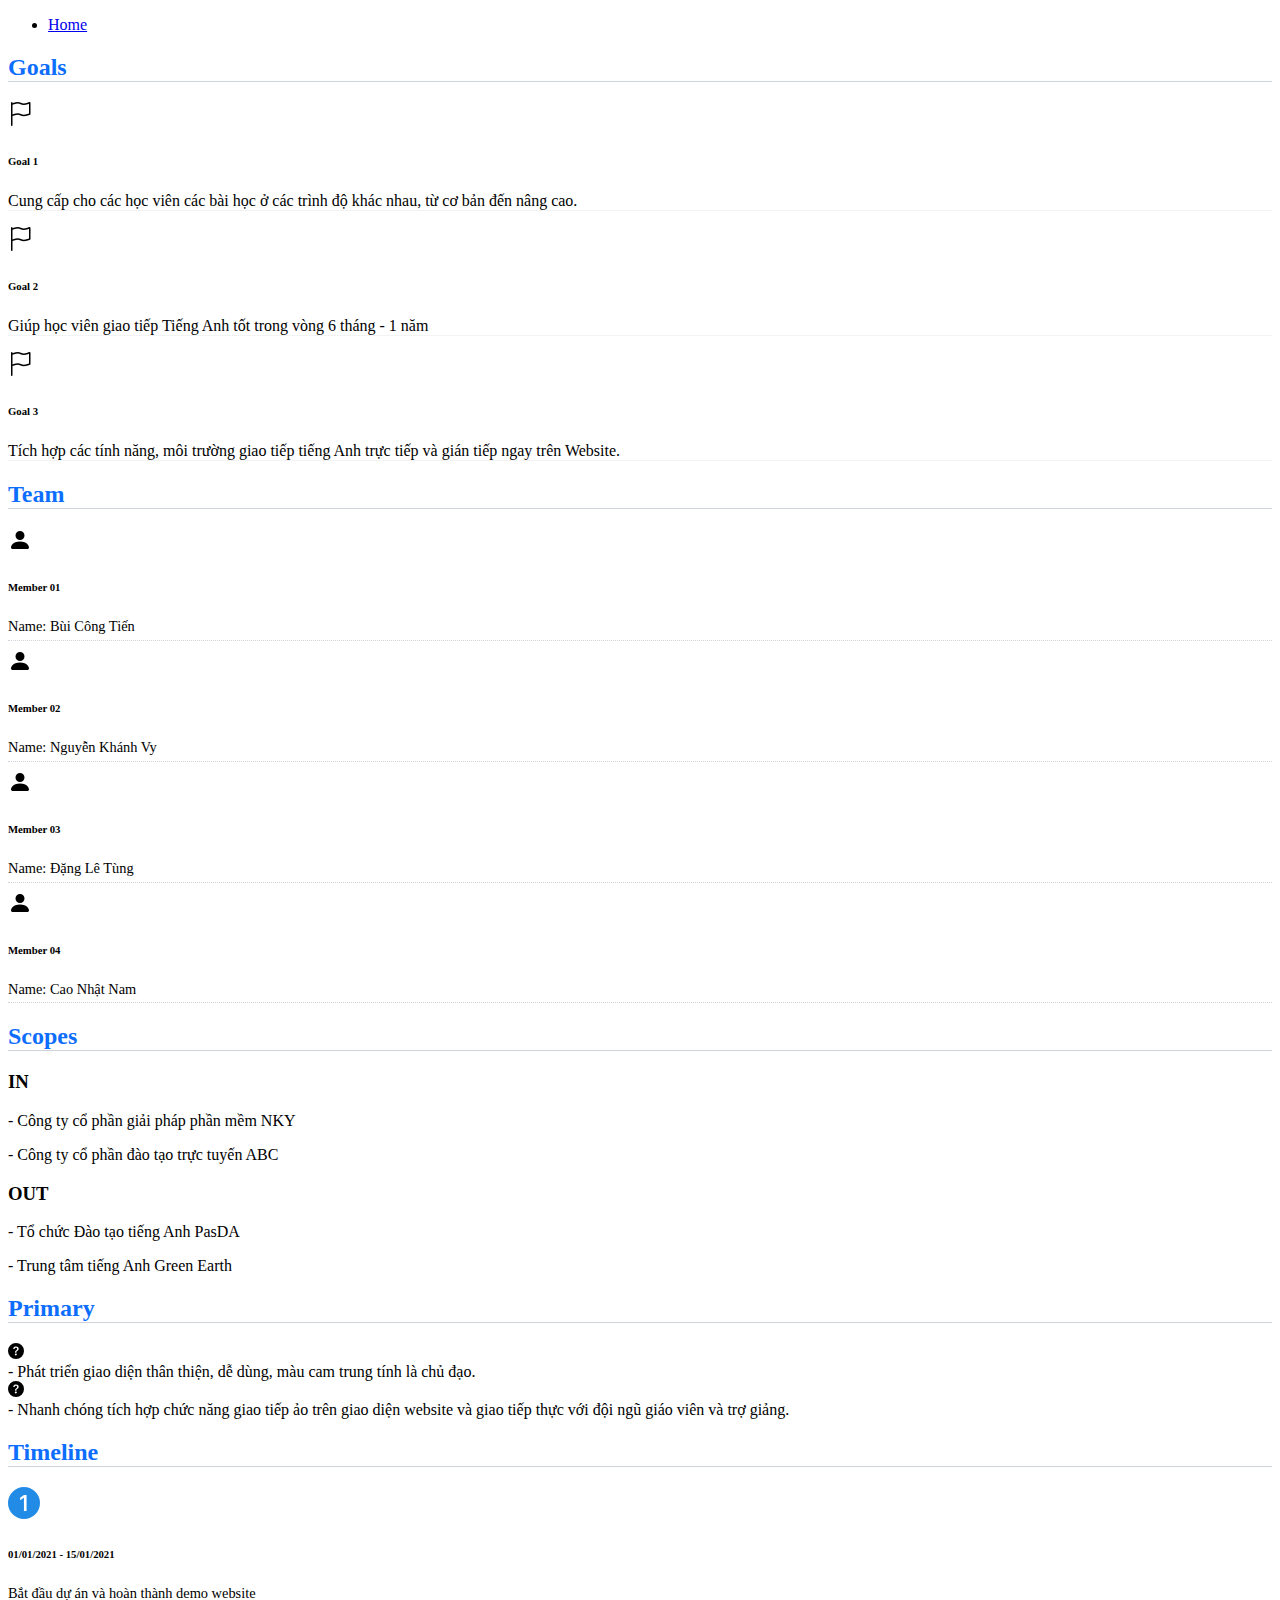
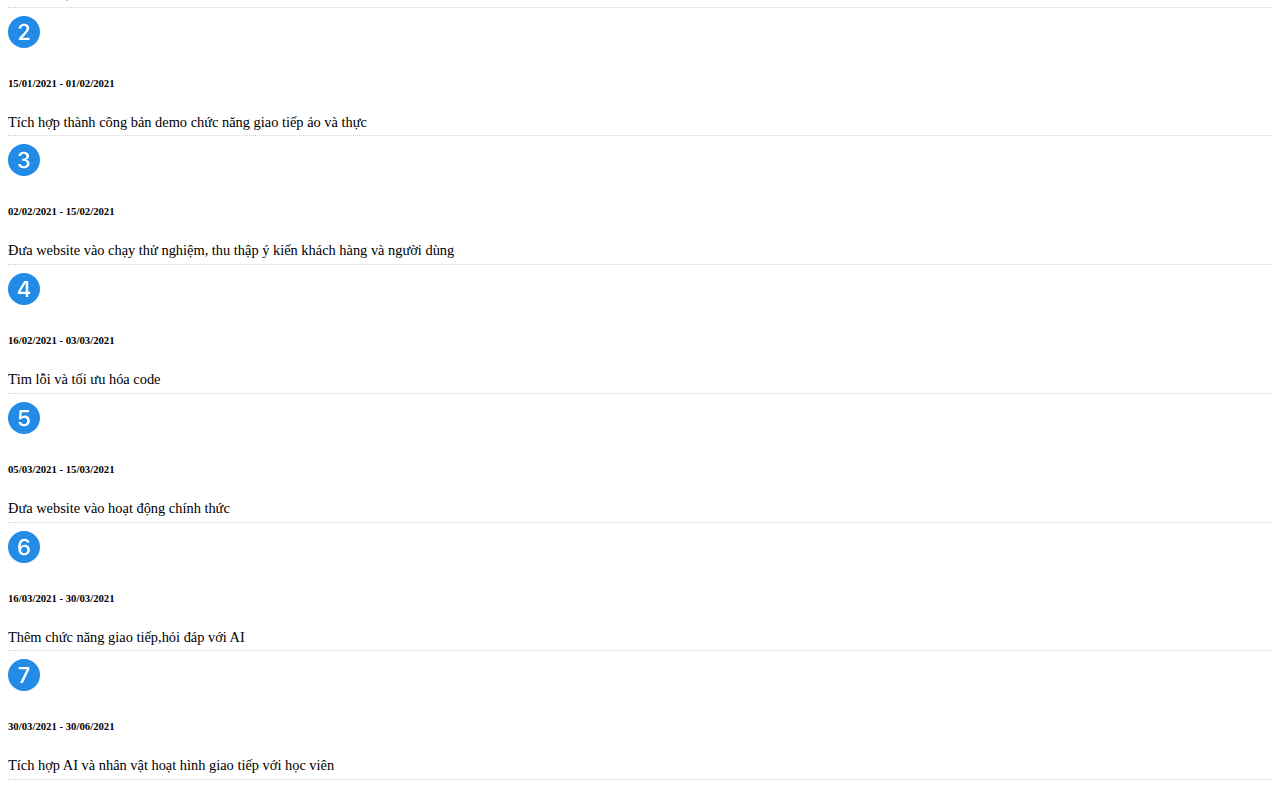
<file: digital-CV.html>
<!DOCTYPE html>
<html lang="en">
  <head>
    <meta charset="UTF-8" />
    <meta http-equiv="X-UA-Compatible" content="IE=edge" />
    <meta name="viewport" content="width=device-width, initial-scale=1.0" />
    <link rel="stylesheet" href="./css/style.digital-CV.css" />
    <link rel="stylesheet" href="./css/font.css" />
    <link rel="stylesheet" href="./css/laptop.css" />
    <link rel="stylesheet" href="./css/mobile.css" />
    <link rel="stylesheet" href="./css/tablet.css" />
    <link
      href="https://cdn.jsdelivr.net/npm/bootstrap@5.0.2/dist/css/bootstrap.min.css"
      rel="stylesheet"
      integrity="sha384-EVSTQN3/azprG1Anm3QDgpJLIm9Nao0Yz1ztcQTwFspd3yD65VohhpuuCOmLASjC"
      crossorigin="anonymous"
    />
    <title>Digital-CV</title>
  </head>
  <body>
    <!-- NAVBAR -->
    <div class="container-fluid">
      <nav>
        <ul class="nav my-3">
          <li class="nav-item">
            <a
              class="nav-link active btn btn-info text-light bg-primary"
              aria-current="page"
              href="index.html"
              >Home</a
            >
          </li>
        </ul>
      </nav>
    </div>

    <!-- SHOWCASE -->
    <div class="container-fluid">
      <div class="row border border-5 border-primary">
        <div class="col-md-9">
          <div class="row">
            <!-- GOALS -->
            <div
              class="col-md-8 border border-5 border-primary section-title border-general"
            >
              <h2>Goals</h2>
              <div class="row">
                <div class="col-md-1 d-flex justify-content-center">
                  <svg
                    xmlns="http://www.w3.org/2000/svg"
                    width="16"
                    height="16"
                    fill="currentColor"
                    class="bi bi-flag"
                    viewBox="0 0 16 16"
                  >
                    <path
                      d="M14.778.085A.5.5 0 0 1 15 .5V8a.5.5 0 0 1-.314.464L14.5 8l.186.464-.003.001-.006.003-.023.009a12.435 12.435 0 0 1-.397.15c-.264.095-.631.223-1.047.35-.816.252-1.879.523-2.71.523-.847 0-1.548-.28-2.158-.525l-.028-.01C7.68 8.71 7.14 8.5 6.5 8.5c-.7 0-1.638.23-2.437.477A19.626 19.626 0 0 0 3 9.342V15.5a.5.5 0 0 1-1 0V.5a.5.5 0 0 1 1 0v.282c.226-.079.496-.17.79-.26C4.606.272 5.67 0 6.5 0c.84 0 1.524.277 2.121.519l.043.018C9.286.788 9.828 1 10.5 1c.7 0 1.638-.23 2.437-.477a19.587 19.587 0 0 0 1.349-.476l.019-.007.004-.002h.001M14 1.221c-.22.078-.48.167-.766.255-.81.252-1.872.523-2.734.523-.886 0-1.592-.286-2.203-.534l-.008-.003C7.662 1.21 7.139 1 6.5 1c-.669 0-1.606.229-2.415.478A21.294 21.294 0 0 0 3 1.845v6.433c.22-.078.48-.167.766-.255C4.576 7.77 5.638 7.5 6.5 7.5c.847 0 1.548.28 2.158.525l.028.01C9.32 8.29 9.86 8.5 10.5 8.5c.668 0 1.606-.229 2.415-.478A21.317 21.317 0 0 0 14 7.655V1.222z"
                    />
                  </svg>
                </div>
                <div class="col-md-11">
                  <h6>Goal 1</h6>
                  <p class="border-goals">
                    Cung cấp cho các học viên các bài học ở các trình độ khác
                    nhau, từ cơ bản đến nâng cao.
                  </p>
                </div>
              </div>
              <div class="row">
                <div class="col-md-1 d-flex justify-content-center">
                  <svg
                    xmlns="http://www.w3.org/2000/svg"
                    width="16"
                    height="16"
                    fill="currentColor"
                    class="bi bi-flag"
                    viewBox="0 0 16 16"
                  >
                    <path
                      d="M14.778.085A.5.5 0 0 1 15 .5V8a.5.5 0 0 1-.314.464L14.5 8l.186.464-.003.001-.006.003-.023.009a12.435 12.435 0 0 1-.397.15c-.264.095-.631.223-1.047.35-.816.252-1.879.523-2.71.523-.847 0-1.548-.28-2.158-.525l-.028-.01C7.68 8.71 7.14 8.5 6.5 8.5c-.7 0-1.638.23-2.437.477A19.626 19.626 0 0 0 3 9.342V15.5a.5.5 0 0 1-1 0V.5a.5.5 0 0 1 1 0v.282c.226-.079.496-.17.79-.26C4.606.272 5.67 0 6.5 0c.84 0 1.524.277 2.121.519l.043.018C9.286.788 9.828 1 10.5 1c.7 0 1.638-.23 2.437-.477a19.587 19.587 0 0 0 1.349-.476l.019-.007.004-.002h.001M14 1.221c-.22.078-.48.167-.766.255-.81.252-1.872.523-2.734.523-.886 0-1.592-.286-2.203-.534l-.008-.003C7.662 1.21 7.139 1 6.5 1c-.669 0-1.606.229-2.415.478A21.294 21.294 0 0 0 3 1.845v6.433c.22-.078.48-.167.766-.255C4.576 7.77 5.638 7.5 6.5 7.5c.847 0 1.548.28 2.158.525l.028.01C9.32 8.29 9.86 8.5 10.5 8.5c.668 0 1.606-.229 2.415-.478A21.317 21.317 0 0 0 14 7.655V1.222z"
                    />
                  </svg>
                </div>
                <div class="col-md-11">
                  <h6>Goal 2</h6>
                  <p class="border-goals">
                    Giúp học viên giao tiếp Tiếng Anh tốt trong vòng 6 tháng - 1
                    năm
                  </p>
                </div>
              </div>
              <div class="row">
                <div class="col-md-1 d-flex justify-content-center">
                  <svg
                    xmlns="http://www.w3.org/2000/svg"
                    width="16"
                    height="16"
                    fill="currentColor"
                    class="bi bi-flag"
                    viewBox="0 0 16 16"
                  >
                    <path
                      d="M14.778.085A.5.5 0 0 1 15 .5V8a.5.5 0 0 1-.314.464L14.5 8l.186.464-.003.001-.006.003-.023.009a12.435 12.435 0 0 1-.397.15c-.264.095-.631.223-1.047.35-.816.252-1.879.523-2.71.523-.847 0-1.548-.28-2.158-.525l-.028-.01C7.68 8.71 7.14 8.5 6.5 8.5c-.7 0-1.638.23-2.437.477A19.626 19.626 0 0 0 3 9.342V15.5a.5.5 0 0 1-1 0V.5a.5.5 0 0 1 1 0v.282c.226-.079.496-.17.79-.26C4.606.272 5.67 0 6.5 0c.84 0 1.524.277 2.121.519l.043.018C9.286.788 9.828 1 10.5 1c.7 0 1.638-.23 2.437-.477a19.587 19.587 0 0 0 1.349-.476l.019-.007.004-.002h.001M14 1.221c-.22.078-.48.167-.766.255-.81.252-1.872.523-2.734.523-.886 0-1.592-.286-2.203-.534l-.008-.003C7.662 1.21 7.139 1 6.5 1c-.669 0-1.606.229-2.415.478A21.294 21.294 0 0 0 3 1.845v6.433c.22-.078.48-.167.766-.255C4.576 7.77 5.638 7.5 6.5 7.5c.847 0 1.548.28 2.158.525l.028.01C9.32 8.29 9.86 8.5 10.5 8.5c.668 0 1.606-.229 2.415-.478A21.317 21.317 0 0 0 14 7.655V1.222z"
                    />
                  </svg>
                </div>
                <div class="col-md-11">
                  <h6>Goal 3</h6>
                  <p class="border-goals">
                    Tích hợp các tính năng, môi trường giao tiếp tiếng Anh trực
                    tiếp và gián tiếp ngay trên Website.
                  </p>
                </div>
              </div>
            </div>

            <!-- TEAM -->
            <div
              class="col-md-4 border border-5 border-primary section-title border-general"
            >
              <h2>Team</h2>
              <div class="row">
                <div class="col-md-2 d-flex justify-content-center">
                  <svg
                    xmlns="http://www.w3.org/2000/svg"
                    width="16"
                    height="16"
                    fill="currentColor"
                    class="bi bi-person-fill"
                    viewBox="0 0 16 16"
                  >
                    <path
                      d="M3 14s-1 0-1-1 1-4 6-4 6 3 6 4-1 1-1 1H3Zm5-6a3 3 0 1 0 0-6 3 3 0 0 0 0 6Z"
                    />
                  </svg>
                </div>
                <div class="col-md-10 icon-digital">
                  <h6>Member 01</h6>
                  <p class="border-goals">Name: Bùi Công Tiến</p>
                </div>
              </div>
              <div class="row">
                <div class="col-md-2 d-flex justify-content-center">
                  <svg
                    xmlns="http://www.w3.org/2000/svg"
                    width="16"
                    height="16"
                    fill="currentColor"
                    class="bi bi-person-fill"
                    viewBox="0 0 16 16"
                  >
                    <path
                      d="M3 14s-1 0-1-1 1-4 6-4 6 3 6 4-1 1-1 1H3Zm5-6a3 3 0 1 0 0-6 3 3 0 0 0 0 6Z"
                    />
                  </svg>
                </div>
                <div class="col-md-10 icon-digital">
                  <h6>Member 02</h6>
                  <p class="border-goals">Name: Nguyễn Khánh Vy</p>
                </div>
              </div>
              <div class="row">
                <div class="col-md-2 d-flex justify-content-center">
                  <svg
                    xmlns="http://www.w3.org/2000/svg"
                    width="16"
                    height="16"
                    fill="currentColor"
                    class="bi bi-person-fill"
                    viewBox="0 0 16 16"
                  >
                    <path
                      d="M3 14s-1 0-1-1 1-4 6-4 6 3 6 4-1 1-1 1H3Zm5-6a3 3 0 1 0 0-6 3 3 0 0 0 0 6Z"
                    />
                  </svg>
                </div>
                <div class="col-md-10 icon-digital">
                  <h6>Member 03</h6>
                  <p class="border-goals">Name: Đặng Lê Tùng</p>
                </div>
              </div>
              <div class="row">
                <div class="col-md-2 d-flex justify-content-center">
                  <svg
                    xmlns="http://www.w3.org/2000/svg"
                    width="16"
                    height="16"
                    fill="currentColor"
                    class="bi bi-person-fill"
                    viewBox="0 0 16 16"
                  >
                    <path
                      d="M3 14s-1 0-1-1 1-4 6-4 6 3 6 4-1 1-1 1H3Zm5-6a3 3 0 1 0 0-6 3 3 0 0 0 0 6Z"
                    />
                  </svg>
                </div>
                <div class="col-md-10 icon-digital">
                  <h6>Member 04</h6>
                  <p class="border-goals">Name: Cao Nhật Nam</p>
                </div>
              </div>
            </div>
          </div>

          <!-- SCOPES -->
          <div class="row">
            <div
              class="col-md-8 border border-5 border-primary section-title border-general"
            >
              <h2>Scopes</h2>
              <div class="row">
                <div class="col-md-6">
                  <h3>IN</h3>
                  <p>- Công ty cổ phần giải pháp phần mềm NKY</p>
                  <p>- Công ty cổ phần đào tạo trực tuyến ABC</p>
                </div>
                <div class="col-md-6">
                  <h3>OUT</h3>
                  <p>- Tổ chức Đào tạo tiếng Anh PasDA</p>
                  <p>- Trung tâm tiếng Anh Green Earth</p>
                </div>
              </div>
            </div>

            <!-- PRIMARY -->
            <div
              class="col-md-4 border border-5 border-primary section-title border-general"
            >
              <h2>Primary</h2>
              <div class="row">
                <div class="col-md-2 d-flex justify-content-center">
                  <svg
                    xmlns="http://www.w3.org/2000/svg"
                    width="16"
                    height="16"
                    fill="currentColor"
                    class="bi bi-question-circle-fill"
                    viewBox="0 0 16 16"
                  >
                    <path
                      d="M16 8A8 8 0 1 1 0 8a8 8 0 0 1 16 0zM5.496 6.033h.825c.138 0 .248-.113.266-.25.09-.656.54-1.134 1.342-1.134.686 0 1.314.343 1.314 1.168 0 .635-.374.927-.965 1.371-.673.489-1.206 1.06-1.168 1.987l.003.217a.25.25 0 0 0 .25.246h.811a.25.25 0 0 0 .25-.25v-.105c0-.718.273-.927 1.01-1.486.609-.463 1.244-.977 1.244-2.056 0-1.511-1.276-2.241-2.673-2.241-1.267 0-2.655.59-2.75 2.286a.237.237 0 0 0 .241.247zm2.325 6.443c.61 0 1.029-.394 1.029-.927 0-.552-.42-.94-1.029-.94-.584 0-1.009.388-1.009.94 0 .533.425.927 1.01.927z"
                    />
                  </svg>
                </div>
                <div class="col-md-10">
                  - Phát triển giao diện thân thiện, dễ dùng, màu cam trung tính
                  là chủ đạo.
                </div>
              </div>
              <div class="row">
                <div class="col-md-2 d-flex justify-content-center">
                  <svg
                    xmlns="http://www.w3.org/2000/svg"
                    width="16"
                    height="16"
                    fill="currentColor"
                    class="bi bi-question-circle-fill"
                    viewBox="0 0 16 16"
                  >
                    <path
                      d="M16 8A8 8 0 1 1 0 8a8 8 0 0 1 16 0zM5.496 6.033h.825c.138 0 .248-.113.266-.25.09-.656.54-1.134 1.342-1.134.686 0 1.314.343 1.314 1.168 0 .635-.374.927-.965 1.371-.673.489-1.206 1.06-1.168 1.987l.003.217a.25.25 0 0 0 .25.246h.811a.25.25 0 0 0 .25-.25v-.105c0-.718.273-.927 1.01-1.486.609-.463 1.244-.977 1.244-2.056 0-1.511-1.276-2.241-2.673-2.241-1.267 0-2.655.59-2.75 2.286a.237.237 0 0 0 .241.247zm2.325 6.443c.61 0 1.029-.394 1.029-.927 0-.552-.42-.94-1.029-.94-.584 0-1.009.388-1.009.94 0 .533.425.927 1.01.927z"
                    />
                  </svg>
                </div>
                <div class="col-md-10">
                  - Nhanh chóng tích hợp chức năng giao tiếp ảo trên giao diện
                  website và giao tiếp thực với đội ngũ giáo viên và trợ giảng.
                </div>
              </div>
            </div>
          </div>
        </div>

        <!-- TIMELINE -->
        <div
          class="col-md-3 border border-5 border-primary border-primary timeline section-title border-general"
        >
          <h2>Timeline</h2>
          <div class="row">
            <div class="col-md-2">
              <svg
                xmlns="http://www.w3.org/2000/svg"
                width="16"
                height="16"
                fill="currentColor"
                class="bi bi-1-circle-fill"
                viewBox="0 0 16 16"
              >
                <path
                  d="M16 8A8 8 0 1 1 0 8a8 8 0 0 1 16 0ZM9.283 4.002H7.971L6.072 5.385v1.271l1.834-1.318h.065V12h1.312V4.002Z"
                />
              </svg>
            </div>
            <div class="col-md-10 icon-digital">
              <h6>01/01/2021 - 15/01/2021</h6>
              <p>Bắt đầu dự án và hoàn thành demo website</p>
            </div>
          </div>
          <div class="row">
            <div class="col-md-2">
              <svg
                xmlns="http://www.w3.org/2000/svg"
                width="16"
                height="16"
                fill="currentColor"
                class="bi bi-2-circle-fill"
                viewBox="0 0 16 16"
              >
                <path
                  d="M16 8A8 8 0 1 1 0 8a8 8 0 0 1 16 0ZM6.646 6.24c0-.691.493-1.306 1.336-1.306.756 0 1.313.492 1.313 1.236 0 .697-.469 1.23-.902 1.705l-2.971 3.293V12h5.344v-1.107H7.268v-.077l1.974-2.22.096-.107c.688-.763 1.287-1.428 1.287-2.43 0-1.266-1.031-2.215-2.613-2.215-1.758 0-2.637 1.19-2.637 2.402v.065h1.271v-.07Z"
                />
              </svg>
            </div>
            <div class="col-md-10 icon-digital">
              <h6>15/01/2021 - 01/02/2021</h6>
              <p>Tích hợp thành công bản demo chức năng giao tiếp ảo và thực</p>
            </div>
          </div>
          <div class="row">
            <div class="col-md-2">
              <svg
                xmlns="http://www.w3.org/2000/svg"
                width="16"
                height="16"
                fill="currentColor"
                class="bi bi-3-circle-fill"
                viewBox="0 0 16 16"
              >
                <path
                  d="M16 8A8 8 0 1 1 0 8a8 8 0 0 1 16 0Zm-8.082.414c.92 0 1.535.54 1.541 1.318.012.791-.615 1.36-1.588 1.354-.861-.006-1.482-.469-1.54-1.066H5.104c.047 1.177 1.05 2.144 2.754 2.144 1.653 0 2.954-.937 2.93-2.396-.023-1.278-1.031-1.846-1.734-1.916v-.07c.597-.1 1.505-.739 1.482-1.876-.03-1.177-1.043-2.074-2.637-2.062-1.675.006-2.59.984-2.625 2.12h1.248c.036-.556.557-1.054 1.348-1.054.785 0 1.348.486 1.348 1.195.006.715-.563 1.237-1.342 1.237h-.838v1.072h.879Z"
                />
              </svg>
            </div>
            <div class="col-md-10 icon-digital">
              <h6>02/02/2021 - 15/02/2021</h6>
              <p>
                Đưa website vào chạy thử nghiệm, thu thập ý kiến khách hàng và
                người dùng
              </p>
            </div>
          </div>
          <div class="row">
            <div class="col-md-2">
              <svg
                xmlns="http://www.w3.org/2000/svg"
                width="16"
                height="16"
                fill="currentColor"
                class="bi bi-4-circle-fill"
                viewBox="0 0 16 16"
              >
                <path
                  d="M16 8A8 8 0 1 1 0 8a8 8 0 0 1 16 0ZM7.519 5.057c-.886 1.418-1.772 2.838-2.542 4.265v1.12H8.85V12h1.26v-1.559h1.007V9.334H10.11V4.002H8.176c-.218.352-.438.703-.657 1.055ZM6.225 9.281v.053H8.85V5.063h-.065c-.867 1.33-1.787 2.806-2.56 4.218Z"
                />
              </svg>
            </div>
            <div class="col-md-10 icon-digital">
              <h6>16/02/2021 - 03/03/2021</h6>
              <p>Tìm lỗi và tối ưu hóa code</p>
            </div>
          </div>
          <div class="row">
            <div class="col-md-2">
              <svg
                xmlns="http://www.w3.org/2000/svg"
                width="16"
                height="16"
                fill="currentColor"
                class="bi bi-5-circle-fill"
                viewBox="0 0 16 16"
              >
                <path
                  d="M16 8A8 8 0 1 1 0 8a8 8 0 0 1 16 0Zm-8.006 4.158c1.74 0 2.924-1.119 2.924-2.806 0-1.641-1.178-2.584-2.56-2.584-.897 0-1.442.421-1.612.68h-.064l.193-2.344h3.621V4.002H5.791L5.445 8.63h1.149c.193-.358.668-.809 1.435-.809.85 0 1.582.604 1.582 1.57 0 1.085-.779 1.682-1.57 1.682-.697 0-1.389-.31-1.53-1.031H5.276c.065 1.213 1.149 2.115 2.72 2.115Z"
                />
              </svg>
            </div>
            <div class="col-md-10 icon-digital">
              <h6>05/03/2021 - 15/03/2021</h6>
              <p>Đưa website vào hoạt động chính thức</p>
            </div>
          </div>
          <div class="row">
            <div class="col-md-2">
              <svg
                xmlns="http://www.w3.org/2000/svg"
                width="16"
                height="16"
                fill="currentColor"
                class="bi bi-6-circle-fill"
                viewBox="0 0 16 16"
              >
                <path
                  d="M16 8A8 8 0 1 1 0 8a8 8 0 0 1 16 0ZM8.21 3.855c-1.868 0-3.116 1.395-3.116 4.407 0 1.183.228 2.039.597 2.642.569.926 1.477 1.254 2.409 1.254 1.629 0 2.847-1.013 2.847-2.783 0-1.676-1.254-2.555-2.508-2.555-1.125 0-1.752.61-1.98 1.155h-.082c-.012-1.946.727-3.036 1.805-3.036.802 0 1.213.457 1.312.815h1.29c-.06-.908-.962-1.899-2.573-1.899Zm-.099 4.008c-.92 0-1.564.65-1.564 1.576 0 1.032.703 1.635 1.558 1.635.868 0 1.553-.533 1.553-1.629 0-1.06-.744-1.582-1.547-1.582Z"
                />
              </svg>
            </div>
            <div class="col-md-10 icon-digital">
              <h6>16/03/2021 - 30/03/2021</h6>
              <p>Thêm chức năng giao tiếp,hỏi đáp với AI</p>
            </div>
          </div>
          <div class="row">
            <div class="col-md-2">
              <svg
                xmlns="http://www.w3.org/2000/svg"
                width="16"
                height="16"
                fill="currentColor"
                class="bi bi-7-circle-fill"
                viewBox="0 0 16 16"
              >
                <path
                  d="M16 8A8 8 0 1 1 0 8a8 8 0 0 1 16 0ZM5.37 5.11h3.972v.07L6.025 12H7.42l3.258-6.85V4.002H5.369v1.107Z"
                />
              </svg>
            </div>
            <div class="col-md-10 icon-digital">
              <h6>30/03/2021 - 30/06/2021</h6>
              <p>Tích hợp AI và nhân vật hoạt hình giao tiếp với học viên</p>
            </div>
          </div>
        </div>
      </div>
    </div>
  </body>
</html>
</file>
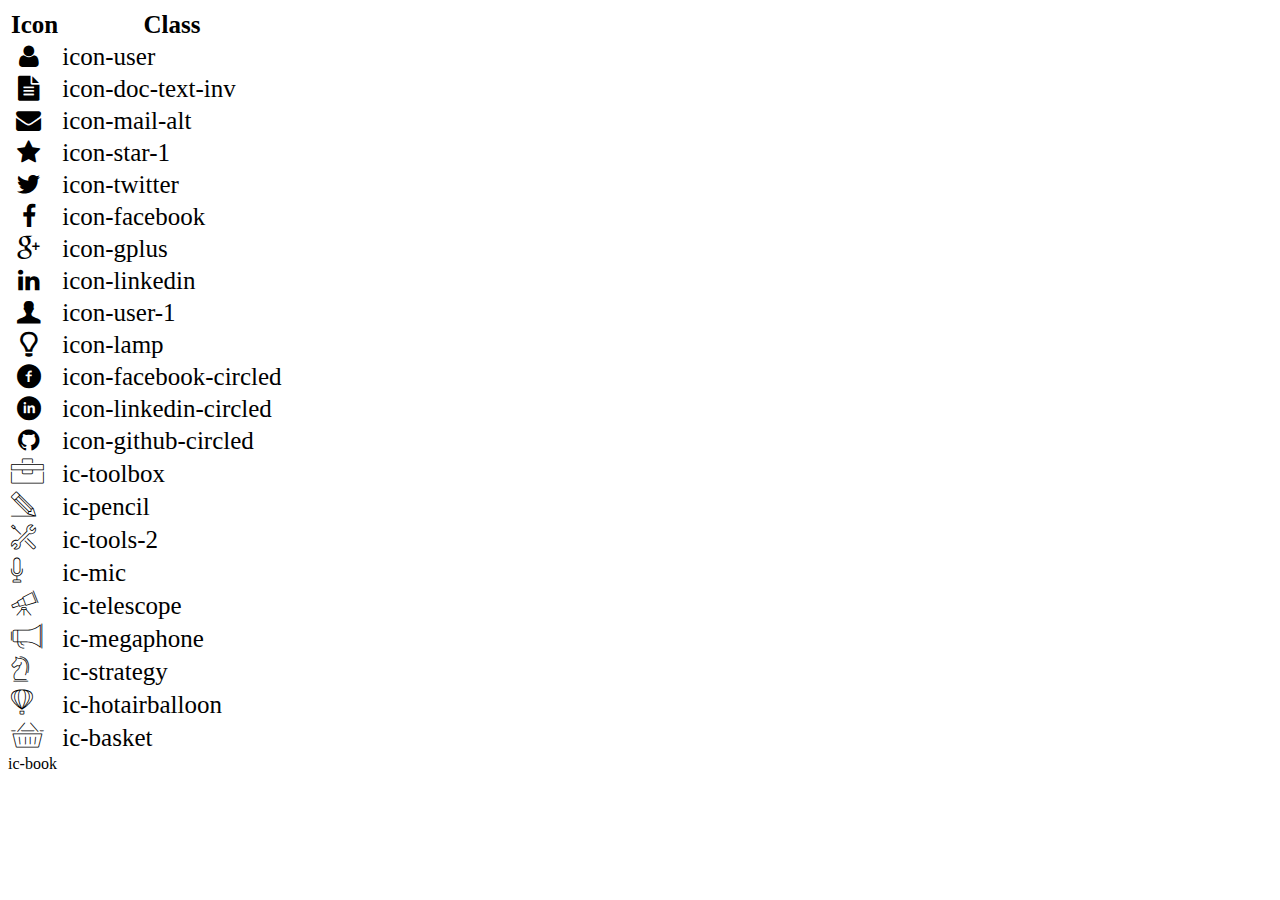
<file: icon-list.html>
<!DOCTYPE html>
<html lang="en">
  <head>
    <meta charset="UTF-8" />
    <meta http-equiv="X-UA-Compatible" content="IE=edge" />
    <meta name="viewport" content="width=device-width, initial-scale=1.0" />
    <link rel="stylesheet" href="./css/font.css" />
    <title>Icon List</title>
  </head>

  <body>
    <table style="font-size: 25px">
      <thead>
        <tr>
          <th>Icon</th>
          <th>Class</th>
        </tr>
      </thead>
      <tbody>
        <tr>
          <td><i class="icon-user"></i></td>
          <td>icon-user</td>
        </tr>
        <tr>
          <td><i class="icon-doc-text-inv"></i></td>
          <td>icon-doc-text-inv</td>
        </tr>
        <tr>
          <td><i class="icon-mail-alt"></i></td>
          <td>icon-mail-alt</td>
        </tr>
        <tr>
          <td><i class="icon-star-1"></i></td>
          <td>icon-star-1</td>
        </tr>
        <tr>
          <td><i class="icon-twitter"></i></td>
          <td>icon-twitter</td>
        </tr>
        <tr>
          <td><i class="icon-facebook"></i></td>
          <td>icon-facebook</td>
        </tr>
        <tr>
          <td><i class="icon-gplus"></i></td>
          <td>icon-gplus</td>
        </tr>
        <tr>
          <td><i class="icon-linkedin"></i></td>
          <td>icon-linkedin</td>
        </tr>
        <tr>
          <td><i class="icon-user-1"></i></td>
          <td>icon-user-1</td>
        </tr>
        <tr>
          <td><i class="icon-lamp"></i></td>
          <td>icon-lamp</td>
        </tr>
        <tr>
          <td><i class="icon-facebook-circled"></i></td>
          <td>icon-facebook-circled</td>
        </tr>
        <tr>
          <td><i class="icon-linkedin-circled"></i></td>
          <td>icon-linkedin-circled</td>
        </tr>
        <tr>
          <td><i class="icon-github-circled"></i></td>
          <td>icon-github-circled</td>
        </tr>
        <tr>
          <td><i class="ic-toolbox"></i></td>
          <td>ic-toolbox</td>
        </tr>
        <tr>
          <td><i class="ic-pencil"></i></td>
          <td>ic-pencil</td>
        </tr>
        <tr>
          <td><i class="ic-tools-2"></i></td>
          <td>ic-tools-2</td>
        </tr>

        <tr>
          <td><i class="ic-mic"></i></td>
          <td>ic-mic</td>
        </tr>
        <tr>
          <td><i class="ic-telescope"></i></td>
          <td>ic-telescope</td>
        </tr>
        <tr>
          <td><i class="ic-megaphone"></i></td>
          <td>ic-megaphone</td>
        </tr>
        <tr>
          <td><i class="ic-strategy"></i></td>
          <td>ic-strategy</td>
        </tr>
        <tr>
          <td><i class="ic-hotairballoon"></i></td>
          <td>ic-hotairballoon</td>
        </tr>
        <tr>
          <td><i class="ic-basket"></i></td>
          <td>ic-basket</td>
        </tr>
      </tbody>
    </table>

    <!-- MORE-->
    <tr>
      <td><i class="fa-thin fa-book"></i></td>
      <td>ic-book</td>
    </tr>
  </body>
</html>
</file>
<file: css/style.digital-CV.css>
/* TIMELINE */
.section-title h2 {
  color: #0d6efd;
}

/* Tạo border ngay dưới các thẻ h2 */
.border-general > h2 {
  border-bottom: 1px solid #ced4da;
}

.bi-flag {
  width: 1.5rem;
  height: 1.5rem;
}

.bi-person-fill {
  width: 1.5rem;
  height: 1.5rem;
}

/* style lại màu và kích thước cho Icons ở Timeline */
.bi-1-circle-fill,
.bi-2-circle-fill,
.bi-3-circle-fill,
.bi-4-circle-fill,
.bi-5-circle-fill,
.bi-6-circle-fill,
.bi-7-circle-fill {
  color: #228be6;
  width: 2rem;
  height: 2rem;
}

.icon-digital h6 {
  font-weight: 700;
}

/* Tạo border cho từng phần ở phần Timeline  */
.icon-digital p {
  font-size: 0.9rem;
  padding-bottom: 0.3rem;
  margin-bottom: 0.5rem;
  border-bottom: 1px dotted #ced4da;
}

.border-goals {
  border-bottom: 1px solid #f1f3f5;
}
</file>
<file: css/font.css>
@font-face {
	font-family: 'open_sanslight';
	src: url('../fonts/OpenSans-Light-webfont.eot');
	src: url('../fonts/OpenSans-Light-webfont.eot#iefix') format('embedded-opentype'),
		url('../fonts/OpenSans-Light-webfont.woff') format('woff'),
		url('../fonts/OpenSans-Light-webfont.ttf') format('truetype'),
		url('../fonts/OpenSans-Light-webfont.svg#open_sanslight') format('svg');
	font-weight: normal;
	font-style: normal;

}

@font-face {
	font-family: 'open_sansitalic';
	src: url('../fonts/OpenSans-Italic-webfont.eot');
	src: url('../fonts/OpenSans-Italic-webfont.eot#iefix') format('embedded-opentype'),
		url('../fonts/OpenSans-Italic-webfont.woff') format('woff'),
		url('../fonts/OpenSans-Italic-webfont.ttf') format('truetype'),
		url('../fonts/OpenSans-Italic-webfont.svg#open_sansitalic') format('svg');
	font-weight: normal;
	font-style: normal;

}

@font-face {
	font-family: 'open_sanssemibold';
	src: url('../fonts/OpenSans-Semibold-webfont.eot');
	src: url('../fonts/OpenSans-Semibold-webfont.eot#iefix') format('embedded-opentype'),
		url('../fonts/OpenSans-Semibold-webfont.woff') format('woff'),
		url('../fonts/OpenSans-Semibold-webfont.ttf') format('truetype'),
		url('../fonts/OpenSans-Semibold-webfont.svg#open_sanssemibold') format('svg');
	font-weight: normal;
	font-style: normal;

}


@font-face {
	font-family: 'open_sanslight_italic';
	src: url('../fonts/OpenSans-LightItalic-webfont.eot');
	src: url('../fonts/OpenSans-LightItalic-webfont.eot#iefix') format('embedded-opentype'),
		url('../fonts/OpenSans-LightItalic-webfont.woff') format('woff'),
		url('../fonts/OpenSans-LightItalic-webfont.ttf') format('truetype'),
		url('../fonts/OpenSans-LightItalic-webfont.svg#open_sanslight_italic') format('svg');
	font-weight: normal;
	font-style: normal;

}

@font-face {
	font-family: 'open_sansregular';
	src: url('../fonts/OpenSans-Regular-webfont.eot');
	src: url('../fonts/OpenSans-Regular-webfont.eot#iefix') format('embedded-opentype'),
		url('../fonts/OpenSans-Regular-webfont.woff') format('woff'),
		url('../fonts/OpenSans-Regular-webfont.ttf') format('truetype'),
		url('../fonts/OpenSans-Regular-webfont.svg#open_sansregular') format('svg');
	font-weight: normal;
	font-style: normal;

}


@font-face {
	font-family: 'fontello';
	src: url('../fonts/fontello.eot');
	src: url('../fonts/fontello.eot#iefix') format('embedded-opentype'),
		url('../fonts/fontello.woff') format('woff'),
		url('../fonts/fontello.ttf') format('truetype'),
		url('../fonts/fontello.svg#fontello') format('svg');
	font-weight: normal;
	font-style: normal;
}

[class^="icon-"]:before,
[class*=" icon-"]:before {
	font-family: "fontello";
	font-style: normal;
	font-weight: normal;
	speak: none;

	display: inline-block;
	text-decoration: inherit;
	width: 1em;
	margin-right: .2em;
	text-align: center;
	/* opacity: .8; */

	/* For safety - reset parent styles, that can break glyph codes*/
	font-variant: normal;
	text-transform: none;

	/* fix buttons height, for twitter bootstrap */
	line-height: 1em;

	/* Animation center compensation - margins should be symmetric */
	/* remove if not needed */
	margin-left: .2em;

	/* you can be more comfortable with increased icons size */
	/* font-size: 120%; */

	/* Font smoothing. That was taken from TWBS */
	-webkit-font-smoothing: antialiased;
	-moz-osx-font-smoothing: grayscale;

	/* Uncomment for 3D effect */
	/* text-shadow: 1px 1px 1px rgba(127, 127, 127, 0.3); */
}

.icon-emo-happy:before {
	content: '\e800';
}

/* '' */
.icon-emo-wink:before {
	content: '\e801';
}

/* '' */
.icon-emo-wink2:before {
	content: '\e802';
}

/* '' */
.icon-emo-unhappy:before {
	content: '\e803';
}

/* '' */
.icon-emo-sleep:before {
	content: '\e804';
}

/* '' */
.icon-emo-thumbsup:before {
	content: '\e805';
}

/* '' */
.icon-emo-devil:before {
	content: '\e806';
}

/* '' */
.icon-emo-surprised:before {
	content: '\e807';
}

/* '' */
.icon-emo-tongue:before {
	content: '\e808';
}

/* '' */
.icon-emo-coffee:before {
	content: '\e809';
}

/* '' */
.icon-emo-sunglasses:before {
	content: '\e80a';
}

/* '' */
.icon-emo-displeased:before {
	content: '\e80b';
}

/* '' */
.icon-emo-beer:before {
	content: '\e80c';
}

/* '' */
.icon-emo-grin:before {
	content: '\e80d';
}

/* '' */
.icon-emo-angry:before {
	content: '\e80e';
}

/* '' */
.icon-emo-saint:before {
	content: '\e80f';
}

/* '' */
.icon-emo-cry:before {
	content: '\e810';
}

/* '' */
.icon-emo-shoot:before {
	content: '\e811';
}

/* '' */
.icon-emo-squint:before {
	content: '\e812';
}

/* '' */
.icon-emo-laugh:before {
	content: '\e813';
}

/* '' */
.icon-spin1:before {
	content: '\e814';
}

/* '' */
.icon-spin2:before {
	content: '\e815';
}

/* '' */
.icon-spin3:before {
	content: '\e816';
}

/* '' */
.icon-spin4:before {
	content: '\e817';
}

/* '' */
.icon-spin5:before {
	content: '\e818';
}

/* '' */
.icon-spin6:before {
	content: '\e819';
}

/* '' */
.icon-firefox:before {
	content: '\e81a';
}

/* '' */
.icon-chrome:before {
	content: '\e81b';
}

/* '' */
.icon-opera:before {
	content: '\e81c';
}

/* '' */
.icon-ie:before {
	content: '\e81d';
}

/* '' */
.icon-crown:before {
	content: '\e81e';
}

/* '' */
.icon-crown-plus:before {
	content: '\e81f';
}

/* '' */
.icon-crown-minus:before {
	content: '\e820';
}

/* '' */
.icon-marquee:before {
	content: '\e821';
}

/* '' */
.icon-glass:before {
	content: '\e822';
}

/* '' */
.icon-music:before {
	content: '\e823';
}

/* '' */
.icon-search:before {
	content: '\e824';
}

/* '' */
.icon-mail:before {
	content: '\e825';
}

/* '' */
.icon-mail-alt:before {
	content: '\e826';
}

/* '' */
.icon-mail-squared:before {
	content: '\e827';
}

/* '' */
.icon-heart:before {
	content: '\e828';
}

/* '' */
.icon-heart-empty:before {
	content: '\e829';
}

/* '' */
.icon-star-1:before {
	content: '\e82a';
}

/* '' */
.icon-star-empty-1:before {
	content: '\e82b';
}

/* '' */
.icon-star-half:before {
	content: '\e82c';
}

/* '' */
.icon-star-half-alt:before {
	content: '\e82d';
}

/* '' */
.icon-user:before {
	content: '\e82e';
}

/* '' */
.icon-user-plus:before {
	content: '\e82f';
}

/* '' */
.icon-user-times:before {
	content: '\e830';
}

/* '' */
.icon-users:before {
	content: '\e831';
}

/* '' */
.icon-male:before {
	content: '\e832';
}

/* '' */
.icon-female:before {
	content: '\e833';
}

/* '' */
.icon-child:before {
	content: '\e834';
}

/* '' */
.icon-user-secret:before {
	content: '\e835';
}

/* '' */
.icon-video:before {
	content: '\e836';
}

/* '' */
.icon-videocam:before {
	content: '\e837';
}

/* '' */
.icon-picture:before {
	content: '\e838';
}

/* '' */
.icon-camera:before {
	content: '\e839';
}

/* '' */
.icon-camera-alt:before {
	content: '\e83a';
}

/* '' */
.icon-th-large:before {
	content: '\e83b';
}

/* '' */
.icon-th:before {
	content: '\e83c';
}

/* '' */
.icon-th-list:before {
	content: '\e83d';
}

/* '' */
.icon-ok:before {
	content: '\e83e';
}

/* '' */
.icon-ok-circled:before {
	content: '\e83f';
}

/* '' */
.icon-ok-circled2:before {
	content: '\e840';
}

/* '' */
.icon-ok-squared:before {
	content: '\e841';
}

/* '' */
.icon-cancel:before {
	content: '\e842';
}

/* '' */
.icon-cancel-circled:before {
	content: '\e843';
}

/* '' */
.icon-cancel-circled2:before {
	content: '\e844';
}

/* '' */
.icon-plus:before {
	content: '\e845';
}

/* '' */
.icon-plus-circled:before {
	content: '\e846';
}

/* '' */
.icon-plus-squared:before {
	content: '\e847';
}

/* '' */
.icon-plus-squared-alt:before {
	content: '\e848';
}

/* '' */
.icon-minus:before {
	content: '\e849';
}

/* '' */
.icon-minus-circled:before {
	content: '\e84a';
}

/* '' */
.icon-minus-squared:before {
	content: '\e84b';
}

/* '' */
.icon-minus-squared-alt:before {
	content: '\e84c';
}

/* '' */
.icon-help:before {
	content: '\e84d';
}

/* '' */
.icon-help-circled:before {
	content: '\e84e';
}

/* '' */
.icon-info-circled:before {
	content: '\e84f';
}

/* '' */
.icon-info:before {
	content: '\e850';
}

/* '' */
.icon-home:before {
	content: '\e851';
}

/* '' */
.icon-link:before {
	content: '\e852';
}

/* '' */
.icon-unlink:before {
	content: '\e853';
}

/* '' */
.icon-link-ext:before {
	content: '\e854';
}

/* '' */
.icon-link-ext-alt:before {
	content: '\e855';
}

/* '' */
.icon-attach:before {
	content: '\e856';
}

/* '' */
.icon-lock:before {
	content: '\e857';
}

/* '' */
.icon-lock-open:before {
	content: '\e858';
}

/* '' */
.icon-lock-open-alt:before {
	content: '\e859';
}

/* '' */
.icon-pin:before {
	content: '\e85a';
}

/* '' */
.icon-eye:before {
	content: '\e85b';
}

/* '' */
.icon-eye-off:before {
	content: '\e85c';
}

/* '' */
.icon-tag-1:before {
	content: '\e85d';
}

/* '' */
.icon-tags:before {
	content: '\e85e';
}

/* '' */
.icon-bookmark:before {
	content: '\e85f';
}

/* '' */
.icon-bookmark-empty:before {
	content: '\e860';
}

/* '' */
.icon-flag:before {
	content: '\e861';
}

/* '' */
.icon-flag-empty:before {
	content: '\e862';
}

/* '' */
.icon-flag-checkered:before {
	content: '\e863';
}

/* '' */
.icon-thumbs-up:before {
	content: '\e864';
}

/* '' */
.icon-thumbs-down:before {
	content: '\e865';
}

/* '' */
.icon-thumbs-up-alt:before {
	content: '\e866';
}

/* '' */
.icon-thumbs-down-alt:before {
	content: '\e867';
}

/* '' */
.icon-download:before {
	content: '\e868';
}

/* '' */
.icon-upload:before {
	content: '\e869';
}

/* '' */
.icon-download-cloud:before {
	content: '\e86a';
}

/* '' */
.icon-upload-cloud:before {
	content: '\e86b';
}

/* '' */
.icon-reply:before {
	content: '\e86c';
}

/* '' */
.icon-reply-all:before {
	content: '\e86d';
}

/* '' */
.icon-forward:before {
	content: '\e86e';
}

/* '' */
.icon-quote-left:before {
	content: '\e86f';
}

/* '' */
.icon-quote-right:before {
	content: '\e870';
}

/* '' */
.icon-code:before {
	content: '\e871';
}

/* '' */
.icon-export:before {
	content: '\e872';
}

/* '' */
.icon-export-alt:before {
	content: '\e873';
}

/* '' */
.icon-share:before {
	content: '\e874';
}

/* '' */
.icon-share-squared:before {
	content: '\e875';
}

/* '' */
.icon-pencil:before {
	content: '\e876';
}

/* '' */
.icon-pencil-squared:before {
	content: '\e877';
}

/* '' */
.icon-edit:before {
	content: '\e878';
}

/* '' */
.icon-print:before {
	content: '\e879';
}

/* '' */
.icon-retweet:before {
	content: '\e87a';
}

/* '' */
.icon-keyboard:before {
	content: '\e87b';
}

/* '' */
.icon-gamepad:before {
	content: '\e87c';
}

/* '' */
.icon-comment:before {
	content: '\e87d';
}

/* '' */
.icon-chat:before {
	content: '\e87e';
}

/* '' */
.icon-comment-empty:before {
	content: '\e87f';
}

/* '' */
.icon-chat-empty:before {
	content: '\e880';
}

/* '' */
.icon-bell:before {
	content: '\e881';
}

/* '' */
.icon-bell-alt:before {
	content: '\e882';
}

/* '' */
.icon-bell-off:before {
	content: '\e883';
}

/* '' */
.icon-bell-off-empty:before {
	content: '\e884';
}

/* '' */
.icon-attention-alt:before {
	content: '\e885';
}

/* '' */
.icon-attention:before {
	content: '\e886';
}

/* '' */
.icon-attention-circled:before {
	content: '\e887';
}

/* '' */
.icon-location:before {
	content: '\e888';
}

/* '' */
.icon-direction:before {
	content: '\e889';
}

/* '' */
.icon-compass:before {
	content: '\e88a';
}

/* '' */
.icon-trash:before {
	content: '\e88b';
}

/* '' */
.icon-trash-empty:before {
	content: '\e88c';
}

/* '' */
.icon-doc:before {
	content: '\e88d';
}

/* '' */
.icon-docs:before {
	content: '\e88e';
}

/* '' */
.icon-doc-text:before {
	content: '\e88f';
}

/* '' */
.icon-doc-inv:before {
	content: '\e890';
}

/* '' */
.icon-doc-text-inv:before {
	content: '\e891';
}

/* '' */
.icon-file-pdf:before {
	content: '\e892';
}

/* '' */
.icon-file-word:before {
	content: '\e893';
}

/* '' */
.icon-file-excel:before {
	content: '\e894';
}

/* '' */
.icon-file-powerpoint:before {
	content: '\e895';
}

/* '' */
.icon-file-image:before {
	content: '\e896';
}

/* '' */
.icon-file-archive:before {
	content: '\e897';
}

/* '' */
.icon-file-audio:before {
	content: '\e898';
}

/* '' */
.icon-file-video:before {
	content: '\e899';
}

/* '' */
.icon-file-code:before {
	content: '\e89a';
}

/* '' */
.icon-folder:before {
	content: '\e89b';
}

/* '' */
.icon-folder-open:before {
	content: '\e89c';
}

/* '' */
.icon-folder-empty:before {
	content: '\e89d';
}

/* '' */
.icon-folder-open-empty:before {
	content: '\e89e';
}

/* '' */
.icon-box:before {
	content: '\e89f';
}

/* '' */
.icon-rss:before {
	content: '\e8a0';
}

/* '' */
.icon-rss-squared:before {
	content: '\e8a1';
}

/* '' */
.icon-phone:before {
	content: '\e8a2';
}

/* '' */
.icon-phone-squared:before {
	content: '\e8a3';
}

/* '' */
.icon-fax:before {
	content: '\e8a4';
}

/* '' */
.icon-menu:before {
	content: '\e8a5';
}

/* '' */
.icon-cog:before {
	content: '\e8a6';
}

/* '' */
.icon-cog-alt:before {
	content: '\e8a7';
}

/* '' */
.icon-wrench:before {
	content: '\e8a8';
}

/* '' */
.icon-sliders:before {
	content: '\e8a9';
}

/* '' */
.icon-basket:before {
	content: '\e8aa';
}

/* '' */
.icon-cart-plus:before {
	content: '\e8ab';
}

/* '' */
.icon-cart-arrow-down:before {
	content: '\e8ac';
}

/* '' */
.icon-calendar:before {
	content: '\e8ad';
}

/* '' */
.icon-calendar-empty:before {
	content: '\e8ae';
}

/* '' */
.icon-login:before {
	content: '\e8af';
}

/* '' */
.icon-logout:before {
	content: '\e8b0';
}

/* '' */
.icon-mic:before {
	content: '\e8b1';
}

/* '' */
.icon-mute:before {
	content: '\e8b2';
}

/* '' */
.icon-volume-off:before {
	content: '\e8b3';
}

/* '' */
.icon-volume-down:before {
	content: '\e8b4';
}

/* '' */
.icon-volume-up:before {
	content: '\e8b5';
}

/* '' */
.icon-headphones:before {
	content: '\e8b6';
}

/* '' */
.icon-clock:before {
	content: '\e8b7';
}

/* '' */
.icon-lightbulb:before {
	content: '\e8b8';
}

/* '' */
.icon-block:before {
	content: '\e8b9';
}

/* '' */
.icon-resize-full:before {
	content: '\e8ba';
}

/* '' */
.icon-resize-full-alt:before {
	content: '\e8bb';
}

/* '' */
.icon-resize-small:before {
	content: '\e8bc';
}

/* '' */
.icon-resize-vertical:before {
	content: '\e8bd';
}

/* '' */
.icon-resize-horizontal:before {
	content: '\e8be';
}

/* '' */
.icon-move:before {
	content: '\e8bf';
}

/* '' */
.icon-zoom-in:before {
	content: '\e8c0';
}

/* '' */
.icon-zoom-out:before {
	content: '\e8c1';
}

/* '' */
.icon-down-circled2:before {
	content: '\e8c2';
}

/* '' */
.icon-up-circled2:before {
	content: '\e8c3';
}

/* '' */
.icon-left-circled2:before {
	content: '\e8c4';
}

/* '' */
.icon-right-circled2:before {
	content: '\e8c5';
}

/* '' */
.icon-down-dir:before {
	content: '\e8c6';
}

/* '' */
.icon-up-dir:before {
	content: '\e8c7';
}

/* '' */
.icon-left-dir:before {
	content: '\e8c8';
}

/* '' */
.icon-right-dir:before {
	content: '\e8c9';
}

/* '' */
.icon-down-open:before {
	content: '\e8ca';
}

/* '' */
.icon-left-open:before {
	content: '\e8cb';
}

/* '' */
.icon-right-open:before {
	content: '\e8cc';
}

/* '' */
.icon-up-open:before {
	content: '\e8cd';
}

/* '' */
.icon-angle-left:before {
	content: '\e8ce';
}

/* '' */
.icon-angle-right:before {
	content: '\e8cf';
}

/* '' */
.icon-angle-up:before {
	content: '\e8d0';
}

/* '' */
.icon-angle-down:before {
	content: '\e8d1';
}

/* '' */
.icon-angle-circled-left:before {
	content: '\e8d2';
}

/* '' */
.icon-angle-circled-right:before {
	content: '\e8d3';
}

/* '' */
.icon-angle-circled-up:before {
	content: '\e8d4';
}

/* '' */
.icon-angle-circled-down:before {
	content: '\e8d5';
}

/* '' */
.icon-angle-double-left:before {
	content: '\e8d6';
}

/* '' */
.icon-angle-double-right:before {
	content: '\e8d7';
}

/* '' */
.icon-angle-double-up:before {
	content: '\e8d8';
}

/* '' */
.icon-angle-double-down:before {
	content: '\e8d9';
}

/* '' */
.icon-down:before {
	content: '\e8da';
}

/* '' */
.icon-left:before {
	content: '\e8db';
}

/* '' */
.icon-right:before {
	content: '\e8dc';
}

/* '' */
.icon-up:before {
	content: '\e8dd';
}

/* '' */
.icon-down-big:before {
	content: '\e8de';
}

/* '' */
.icon-left-big:before {
	content: '\e8df';
}

/* '' */
.icon-right-big:before {
	content: '\e8e0';
}

/* '' */
.icon-up-big:before {
	content: '\e8e1';
}

/* '' */
.icon-right-hand:before {
	content: '\e8e2';
}

/* '' */
.icon-left-hand:before {
	content: '\e8e3';
}

/* '' */
.icon-up-hand:before {
	content: '\e8e4';
}

/* '' */
.icon-down-hand:before {
	content: '\e8e5';
}

/* '' */
.icon-left-circled:before {
	content: '\e8e6';
}

/* '' */
.icon-right-circled:before {
	content: '\e8e7';
}

/* '' */
.icon-up-circled:before {
	content: '\e8e8';
}

/* '' */
.icon-down-circled:before {
	content: '\e8e9';
}

/* '' */
.icon-cw:before {
	content: '\e8ea';
}

/* '' */
.icon-ccw:before {
	content: '\e8eb';
}

/* '' */
.icon-arrows-cw:before {
	content: '\e8ec';
}

/* '' */
.icon-level-up:before {
	content: '\e8ed';
}

/* '' */
.icon-level-down:before {
	content: '\e8ee';
}

/* '' */
.icon-shuffle:before {
	content: '\e8ef';
}

/* '' */
.icon-exchange:before {
	content: '\e8f0';
}

/* '' */
.icon-history:before {
	content: '\e8f1';
}

/* '' */
.icon-expand:before {
	content: '\e8f2';
}

/* '' */
.icon-collapse:before {
	content: '\e8f3';
}

/* '' */
.icon-expand-right:before {
	content: '\e8f4';
}

/* '' */
.icon-collapse-left:before {
	content: '\e8f5';
}

/* '' */
.icon-play:before {
	content: '\e8f6';
}

/* '' */
.icon-play-circled:before {
	content: '\e8f7';
}

/* '' */
.icon-play-circled2:before {
	content: '\e8f8';
}

/* '' */
.icon-stop:before {
	content: '\e8f9';
}

/* '' */
.icon-pause:before {
	content: '\e8fa';
}

/* '' */
.icon-to-end:before {
	content: '\e8fb';
}

/* '' */
.icon-to-end-alt:before {
	content: '\e8fc';
}

/* '' */
.icon-to-start:before {
	content: '\e8fd';
}

/* '' */
.icon-to-start-alt:before {
	content: '\e8fe';
}

/* '' */
.icon-fast-fw:before {
	content: '\e8ff';
}

/* '' */
.icon-fast-bw:before {
	content: '\e900';
}

/* '' */
.icon-eject:before {
	content: '\e901';
}

/* '' */
.icon-target:before {
	content: '\e902';
}

/* '' */
.icon-signal:before {
	content: '\e903';
}

/* '' */
.icon-wifi:before {
	content: '\e904';
}

/* '' */
.icon-award:before {
	content: '\e905';
}

/* '' */
.icon-desktop:before {
	content: '\e906';
}

/* '' */
.icon-laptop:before {
	content: '\e907';
}

/* '' */
.icon-tablet:before {
	content: '\e908';
}

/* '' */
.icon-mobile:before {
	content: '\e909';
}

/* '' */
.icon-inbox:before {
	content: '\e90a';
}

/* '' */
.icon-globe:before {
	content: '\e90b';
}

/* '' */
.icon-sun:before {
	content: '\e90c';
}

/* '' */
.icon-cloud:before {
	content: '\e90d';
}

/* '' */
.icon-flash:before {
	content: '\e90e';
}

/* '' */
.icon-moon:before {
	content: '\e90f';
}

/* '' */
.icon-umbrella-1:before {
	content: '\e910';
}

/* '' */
.icon-flight:before {
	content: '\e911';
}

/* '' */
.icon-fighter-jet:before {
	content: '\e912';
}

/* '' */
.icon-paper-plane:before {
	content: '\e913';
}

/* '' */
.icon-paper-plane-empty:before {
	content: '\e914';
}

/* '' */
.icon-space-shuttle:before {
	content: '\e915';
}

/* '' */
.icon-leaf:before {
	content: '\e916';
}

/* '' */
.icon-font:before {
	content: '\e917';
}

/* '' */
.icon-bold:before {
	content: '\e918';
}

/* '' */
.icon-medium:before {
	content: '\e919';
}

/* '' */
.icon-italic:before {
	content: '\e91a';
}

/* '' */
.icon-header:before {
	content: '\e91b';
}

/* '' */
.icon-paragraph:before {
	content: '\e91c';
}

/* '' */
.icon-text-height:before {
	content: '\e91d';
}

/* '' */
.icon-text-width:before {
	content: '\e91e';
}

/* '' */
.icon-align-left:before {
	content: '\e91f';
}

/* '' */
.icon-align-center:before {
	content: '\e920';
}

/* '' */
.icon-align-right:before {
	content: '\e921';
}

/* '' */
.icon-align-justify:before {
	content: '\e922';
}

/* '' */
.icon-list:before {
	content: '\e923';
}

/* '' */
.icon-indent-left:before {
	content: '\e924';
}

/* '' */
.icon-indent-right:before {
	content: '\e925';
}

/* '' */
.icon-list-bullet:before {
	content: '\e926';
}

/* '' */
.icon-list-numbered:before {
	content: '\e927';
}

/* '' */
.icon-strike:before {
	content: '\e928';
}

/* '' */
.icon-underline:before {
	content: '\e929';
}

/* '' */
.icon-superscript:before {
	content: '\e92a';
}

/* '' */
.icon-subscript:before {
	content: '\e92b';
}

/* '' */
.icon-table:before {
	content: '\e92c';
}

/* '' */
.icon-columns:before {
	content: '\e92d';
}

/* '' */
.icon-crop:before {
	content: '\e92e';
}

/* '' */
.icon-scissors:before {
	content: '\e92f';
}

/* '' */
.icon-paste:before {
	content: '\e930';
}

/* '' */
.icon-briefcase:before {
	content: '\e931';
}

/* '' */
.icon-suitcase:before {
	content: '\e932';
}

/* '' */
.icon-ellipsis:before {
	content: '\e933';
}

/* '' */
.icon-ellipsis-vert:before {
	content: '\e934';
}

/* '' */
.icon-off:before {
	content: '\e935';
}

/* '' */
.icon-road:before {
	content: '\e936';
}

/* '' */
.icon-list-alt:before {
	content: '\e937';
}

/* '' */
.icon-qrcode:before {
	content: '\e938';
}

/* '' */
.icon-barcode:before {
	content: '\e939';
}

/* '' */
.icon-book:before {
	content: '\e93a';
}

/* '' */
.icon-ajust:before {
	content: '\e93b';
}

/* '' */
.icon-tint:before {
	content: '\e93c';
}

/* '' */
.icon-toggle-off:before {
	content: '\e93d';
}

/* '' */
.icon-toggle-on:before {
	content: '\e93e';
}

/* '' */
.icon-check:before {
	content: '\e93f';
}

/* '' */
.icon-check-empty:before {
	content: '\e940';
}

/* '' */
.icon-circle:before {
	content: '\e941';
}

/* '' */
.icon-circle-empty:before {
	content: '\e942';
}

/* '' */
.icon-circle-thin:before {
	content: '\e943';
}

/* '' */
.icon-circle-notch:before {
	content: '\e944';
}

/* '' */
.icon-dot-circled:before {
	content: '\e945';
}

/* '' */
.icon-asterisk:before {
	content: '\e946';
}

/* '' */
.icon-gift:before {
	content: '\e947';
}

/* '' */
.icon-fire:before {
	content: '\e948';
}

/* '' */
.icon-magnet:before {
	content: '\e949';
}

/* '' */
.icon-chart-bar:before {
	content: '\e94a';
}

/* '' */
.icon-chart-area:before {
	content: '\e94b';
}

/* '' */
.icon-chart-pie:before {
	content: '\e94c';
}

/* '' */
.icon-chart-line:before {
	content: '\e94d';
}

/* '' */
.icon-ticket:before {
	content: '\e94e';
}

/* '' */
.icon-credit-card:before {
	content: '\e94f';
}

/* '' */
.icon-floppy:before {
	content: '\e950';
}

/* '' */
.icon-megaphone:before {
	content: '\e951';
}

/* '' */
.icon-hdd:before {
	content: '\e952';
}

/* '' */
.icon-key:before {
	content: '\e953';
}

/* '' */
.icon-fork:before {
	content: '\e954';
}

/* '' */
.icon-rocket:before {
	content: '\e955';
}

/* '' */
.icon-bug:before {
	content: '\e956';
}

/* '' */
.icon-certificate:before {
	content: '\e957';
}

/* '' */
.icon-tasks:before {
	content: '\e958';
}

/* '' */
.icon-filter:before {
	content: '\e959';
}

/* '' */
.icon-beaker:before {
	content: '\e95a';
}

/* '' */
.icon-magic:before {
	content: '\e95b';
}

/* '' */
.icon-cab:before {
	content: '\e95c';
}

/* '' */
.icon-taxi:before {
	content: '\e95d';
}

/* '' */
.icon-truck:before {
	content: '\e95e';
}

/* '' */
.icon-bus:before {
	content: '\e95f';
}

/* '' */
.icon-bicycle:before {
	content: '\e960';
}

/* '' */
.icon-motorcycle:before {
	content: '\e961';
}

/* '' */
.icon-train:before {
	content: '\e962';
}

/* '' */
.icon-subway:before {
	content: '\e963';
}

/* '' */
.icon-ship:before {
	content: '\e964';
}

/* '' */
.icon-money:before {
	content: '\e965';
}

/* '' */
.icon-euro:before {
	content: '\e966';
}

/* '' */
.icon-pound:before {
	content: '\e967';
}

/* '' */
.icon-dollar:before {
	content: '\e968';
}

/* '' */
.icon-rupee:before {
	content: '\e969';
}

/* '' */
.icon-yen:before {
	content: '\e96a';
}

/* '' */
.icon-rouble:before {
	content: '\e96b';
}

/* '' */
.icon-shekel:before {
	content: '\e96c';
}

/* '' */
.icon-try:before {
	content: '\e96d';
}

/* '' */
.icon-won:before {
	content: '\e96e';
}

/* '' */
.icon-bitcoin:before {
	content: '\e96f';
}

/* '' */
.icon-viacoin:before {
	content: '\e970';
}

/* '' */
.icon-sort:before {
	content: '\e971';
}

/* '' */
.icon-sort-down:before {
	content: '\e972';
}

/* '' */
.icon-sort-up:before {
	content: '\e973';
}

/* '' */
.icon-sort-alt-up:before {
	content: '\e974';
}

/* '' */
.icon-sort-alt-down:before {
	content: '\e975';
}

/* '' */
.icon-sort-name-up:before {
	content: '\e976';
}

/* '' */
.icon-sort-name-down:before {
	content: '\e977';
}

/* '' */
.icon-sort-number-up:before {
	content: '\e978';
}

/* '' */
.icon-sort-number-down:before {
	content: '\e979';
}

/* '' */
.icon-hammer:before {
	content: '\e97a';
}

/* '' */
.icon-gauge:before {
	content: '\e97b';
}

/* '' */
.icon-sitemap:before {
	content: '\e97c';
}

/* '' */
.icon-spinner:before {
	content: '\e97d';
}

/* '' */
.icon-coffee:before {
	content: '\e97e';
}

/* '' */
.icon-food:before {
	content: '\e97f';
}

/* '' */
.icon-beer:before {
	content: '\e980';
}

/* '' */
.icon-user-md:before {
	content: '\e981';
}

/* '' */
.icon-stethoscope:before {
	content: '\e982';
}

/* '' */
.icon-heartbeat:before {
	content: '\e983';
}

/* '' */
.icon-ambulance:before {
	content: '\e984';
}

/* '' */
.icon-medkit:before {
	content: '\e985';
}

/* '' */
.icon-h-sigh:before {
	content: '\e986';
}

/* '' */
.icon-bed:before {
	content: '\e987';
}

/* '' */
.icon-hospital:before {
	content: '\e988';
}

/* '' */
.icon-building:before {
	content: '\e989';
}

/* '' */
.icon-building-filled:before {
	content: '\e98a';
}

/* '' */
.icon-bank:before {
	content: '\e98b';
}

/* '' */
.icon-smile:before {
	content: '\e98c';
}

/* '' */
.icon-frown:before {
	content: '\e98d';
}

/* '' */
.icon-meh:before {
	content: '\e98e';
}

/* '' */
.icon-anchor:before {
	content: '\e98f';
}

/* '' */
.icon-terminal:before {
	content: '\e990';
}

/* '' */
.icon-eraser:before {
	content: '\e991';
}

/* '' */
.icon-puzzle:before {
	content: '\e992';
}

/* '' */
.icon-shield:before {
	content: '\e993';
}

/* '' */
.icon-extinguisher:before {
	content: '\e994';
}

/* '' */
.icon-bullseye:before {
	content: '\e995';
}

/* '' */
.icon-wheelchair:before {
	content: '\e996';
}

/* '' */
.icon-language:before {
	content: '\e997';
}

/* '' */
.icon-graduation-cap:before {
	content: '\e998';
}

/* '' */
.icon-paw:before {
	content: '\e999';
}

/* '' */
.icon-spoon:before {
	content: '\e99a';
}

/* '' */
.icon-cube:before {
	content: '\e99b';
}

/* '' */
.icon-cubes:before {
	content: '\e99c';
}

/* '' */
.icon-recycle:before {
	content: '\e99d';
}

/* '' */
.icon-tree:before {
	content: '\e99e';
}

/* '' */
.icon-database:before {
	content: '\e99f';
}

/* '' */
.icon-server:before {
	content: '\e9a0';
}

/* '' */
.icon-lifebuoy:before {
	content: '\e9a1';
}

/* '' */
.icon-rebel:before {
	content: '\e9a2';
}

/* '' */
.icon-empire:before {
	content: '\e9a3';
}

/* '' */
.icon-bomb:before {
	content: '\e9a4';
}

/* '' */
.icon-soccer-ball:before {
	content: '\e9a5';
}

/* '' */
.icon-tty:before {
	content: '\e9a6';
}

/* '' */
.icon-binoculars:before {
	content: '\e9a7';
}

/* '' */
.icon-plug:before {
	content: '\e9a8';
}

/* '' */
.icon-newspaper:before {
	content: '\e9a9';
}

/* '' */
.icon-calc:before {
	content: '\e9aa';
}

/* '' */
.icon-copyright:before {
	content: '\e9ab';
}

/* '' */
.icon-at:before {
	content: '\e9ac';
}

/* '' */
.icon-eyedropper:before {
	content: '\e9ad';
}

/* '' */
.icon-brush:before {
	content: '\e9ae';
}

/* '' */
.icon-birthday:before {
	content: '\e9af';
}

/* '' */
.icon-diamond:before {
	content: '\e9b0';
}

/* '' */
.icon-street-view:before {
	content: '\e9b1';
}

/* '' */
.icon-venus:before {
	content: '\e9b2';
}

/* '' */
.icon-mars:before {
	content: '\e9b3';
}

/* '' */
.icon-mercury:before {
	content: '\e9b4';
}

/* '' */
.icon-transgender:before {
	content: '\e9b5';
}

/* '' */
.icon-transgender-alt:before {
	content: '\e9b6';
}

/* '' */
.icon-venus-double:before {
	content: '\e9b7';
}

/* '' */
.icon-mars-double:before {
	content: '\e9b8';
}

/* '' */
.icon-venus-mars:before {
	content: '\e9b9';
}

/* '' */
.icon-mars-stroke:before {
	content: '\e9ba';
}

/* '' */
.icon-mars-stroke-v:before {
	content: '\e9bb';
}

/* '' */
.icon-mars-stroke-h:before {
	content: '\e9bc';
}

/* '' */
.icon-neuter:before {
	content: '\e9bd';
}

/* '' */
.icon-cc-visa:before {
	content: '\e9be';
}

/* '' */
.icon-cc-mastercard:before {
	content: '\e9bf';
}

/* '' */
.icon-cc-discover:before {
	content: '\e9c0';
}

/* '' */
.icon-cc-amex:before {
	content: '\e9c1';
}

/* '' */
.icon-cc-paypal:before {
	content: '\e9c2';
}

/* '' */
.icon-cc-stripe:before {
	content: '\e9c3';
}

/* '' */
.icon-adn:before {
	content: '\e9c4';
}

/* '' */
.icon-android:before {
	content: '\e9c5';
}

/* '' */
.icon-angellist:before {
	content: '\e9c6';
}

/* '' */
.icon-apple:before {
	content: '\e9c7';
}

/* '' */
.icon-behance:before {
	content: '\e9c8';
}

/* '' */
.icon-behance-squared:before {
	content: '\e9c9';
}

/* '' */
.icon-bitbucket:before {
	content: '\e9ca';
}

/* '' */
.icon-bitbucket-squared:before {
	content: '\e9cb';
}

/* '' */
.icon-buysellads:before {
	content: '\e9cc';
}

/* '' */
.icon-cc:before {
	content: '\e9cd';
}

/* '' */
.icon-codeopen:before {
	content: '\e9ce';
}

/* '' */
.icon-connectdevelop:before {
	content: '\e9cf';
}

/* '' */
.icon-css3:before {
	content: '\e9d0';
}

/* '' */
.icon-dashcube:before {
	content: '\e9d1';
}

/* '' */
.icon-delicious:before {
	content: '\e9d2';
}

/* '' */
.icon-deviantart:before {
	content: '\e9d3';
}

/* '' */
.icon-digg:before {
	content: '\e9d4';
}

/* '' */
.icon-dribbble:before {
	content: '\e9d5';
}

/* '' */
.icon-dropbox:before {
	content: '\e9d6';
}

/* '' */
.icon-drupal:before {
	content: '\e9d7';
}

/* '' */
.icon-facebook:before {
	content: '\e9d8';
}

/* '' */
.icon-facebook-squared:before {
	content: '\e9d9';
}

/* '' */
.icon-facebook-official:before {
	content: '\e9da';
}

/* '' */
.icon-flickr:before {
	content: '\e9db';
}

/* '' */
.icon-forumbee:before {
	content: '\e9dc';
}

/* '' */
.icon-foursquare:before {
	content: '\e9dd';
}

/* '' */
.icon-git-squared:before {
	content: '\e9de';
}

/* '' */
.icon-git:before {
	content: '\e9df';
}

/* '' */
.icon-github:before {
	content: '\e9e0';
}

/* '' */
.icon-github-squared:before {
	content: '\e9e1';
}

/* '' */
.icon-github-circled:before {
	content: '\e9e2';
}

/* '' */
.icon-gittip:before {
	content: '\e9e3';
}

/* '' */
.icon-google:before {
	content: '\e9e4';
}

/* '' */
.icon-gplus:before {
	content: '\e9e5';
}

/* '' */
.icon-gplus-squared:before {
	content: '\e9e6';
}

/* '' */
.icon-gwallet:before {
	content: '\e9e7';
}

/* '' */
.icon-hacker-news:before {
	content: '\e9e8';
}

/* '' */
.icon-html5:before {
	content: '\e9e9';
}

/* '' */
.icon-instagram:before {
	content: '\e9ea';
}

/* '' */
.icon-ioxhost:before {
	content: '\e9eb';
}

/* '' */
.icon-joomla:before {
	content: '\e9ec';
}

/* '' */
.icon-jsfiddle:before {
	content: '\e9ed';
}

/* '' */
.icon-lastfm:before {
	content: '\e9ee';
}

/* '' */
.icon-lastfm-squared:before {
	content: '\e9ef';
}

/* '' */
.icon-leanpub:before {
	content: '\e9f0';
}

/* '' */
.icon-linkedin-squared:before {
	content: '\e9f1';
}

/* '' */
.icon-linux:before {
	content: '\e9f2';
}

/* '' */
.icon-linkedin:before {
	content: '\e9f3';
}

/* '' */
.icon-maxcdn:before {
	content: '\e9f4';
}

/* '' */
.icon-meanpath:before {
	content: '\e9f5';
}

/* '' */
.icon-openid:before {
	content: '\e9f6';
}

/* '' */
.icon-pagelines:before {
	content: '\e9f7';
}

/* '' */
.icon-paypal:before {
	content: '\e9f8';
}

/* '' */
.icon-pied-piper-squared:before {
	content: '\e9f9';
}

/* '' */
.icon-pied-piper-alt:before {
	content: '\e9fa';
}

/* '' */
.icon-pinterest:before {
	content: '\e9fb';
}

/* '' */
.icon-pinterest-circled:before {
	content: '\e9fc';
}

/* '' */
.icon-pinterest-squared:before {
	content: '\e9fd';
}

/* '' */
.icon-qq:before {
	content: '\e9fe';
}

/* '' */
.icon-reddit:before {
	content: '\e9ff';
}

/* '' */
.icon-reddit-squared:before {
	content: '\ea00';
}

/* '' */
.icon-renren:before {
	content: '\ea01';
}

/* '' */
.icon-sellsy:before {
	content: '\ea02';
}

/* '' */
.icon-shirtsinbulk:before {
	content: '\ea03';
}

/* '' */
.icon-simplybuilt:before {
	content: '\ea04';
}

/* '' */
.icon-skyatlas:before {
	content: '\ea05';
}

/* '' */
.icon-skype:before {
	content: '\ea06';
}

/* '' */
.icon-slack:before {
	content: '\ea07';
}

/* '' */
.icon-slideshare:before {
	content: '\ea08';
}

/* '' */
.icon-soundcloud:before {
	content: '\ea09';
}

/* '' */
.icon-spotify:before {
	content: '\ea0a';
}

/* '' */
.icon-stackexchange:before {
	content: '\ea0b';
}

/* '' */
.icon-stackoverflow:before {
	content: '\ea0c';
}

/* '' */
.icon-steam:before {
	content: '\ea0d';
}

/* '' */
.icon-steam-squared:before {
	content: '\ea0e';
}

/* '' */
.icon-stumbleupon:before {
	content: '\ea0f';
}

/* '' */
.icon-stumbleupon-circled:before {
	content: '\ea10';
}

/* '' */
.icon-tencent-weibo:before {
	content: '\ea11';
}

/* '' */
.icon-trello:before {
	content: '\ea12';
}

/* '' */
.icon-tumblr:before {
	content: '\ea13';
}

/* '' */
.icon-tumblr-squared:before {
	content: '\ea14';
}

/* '' */
.icon-twitch:before {
	content: '\ea15';
}

/* '' */
.icon-note:before {
	content: '\ea16';
}

/* '' */
.icon-note-beamed:before {
	content: '\ea17';
}

/* '' */
.icon-music-1:before {
	content: '\ea18';
}

/* '' */
.icon-search-1:before {
	content: '\ea19';
}

/* '' */
.icon-flashlight:before {
	content: '\ea1a';
}

/* '' */
.icon-mail-1:before {
	content: '\ea1b';
}

/* '' */
.icon-heart-1:before {
	content: '\ea1c';
}

/* '' */
.icon-heart-empty-1:before {
	content: '\ea1d';
}

/* '' */
.icon-star:before {
	content: '\ea1e';
}

/* '' */
.icon-star-empty:before {
	content: '\ea1f';
}

/* '' */
.icon-user-1:before {
	content: '\ea20';
}

/* '' */
.icon-users-1:before {
	content: '\ea21';
}

/* '' */
.icon-user-add:before {
	content: '\ea22';
}

/* '' */
.icon-video-1:before {
	content: '\ea23';
}

/* '' */
.icon-picture-1:before {
	content: '\ea24';
}

/* '' */
.icon-camera-1:before {
	content: '\ea25';
}

/* '' */
.icon-layout:before {
	content: '\ea26';
}

/* '' */
.icon-menu-1:before {
	content: '\ea27';
}

/* '' */
.icon-check-1:before {
	content: '\ea28';
}

/* '' */
.icon-cancel-1:before {
	content: '\ea29';
}

/* '' */
.icon-cancel-circled-1:before {
	content: '\ea2a';
}

/* '' */
.icon-cancel-squared:before {
	content: '\ea2b';
}

/* '' */
.icon-plus-1:before {
	content: '\ea2c';
}

/* '' */
.icon-plus-circled-1:before {
	content: '\ea2d';
}

/* '' */
.icon-plus-squared-1:before {
	content: '\ea2e';
}

/* '' */
.icon-minus-1:before {
	content: '\ea2f';
}

/* '' */
.icon-minus-circled-1:before {
	content: '\ea30';
}

/* '' */
.icon-minus-squared-1:before {
	content: '\ea31';
}

/* '' */
.icon-help-1:before {
	content: '\ea32';
}

/* '' */
.icon-help-circled-1:before {
	content: '\ea33';
}

/* '' */
.icon-info-1:before {
	content: '\ea34';
}

/* '' */
.icon-info-circled-1:before {
	content: '\ea35';
}

/* '' */
.icon-back:before {
	content: '\ea36';
}

/* '' */
.icon-home-1:before {
	content: '\ea37';
}

/* '' */
.icon-link-1:before {
	content: '\ea38';
}

/* '' */
.icon-attach-1:before {
	content: '\ea39';
}

/* '' */
.icon-lock-1:before {
	content: '\ea3a';
}

/* '' */
.icon-lock-open-1:before {
	content: '\ea3b';
}

/* '' */
.icon-eye-1:before {
	content: '\ea3c';
}

/* '' */
.icon-tag:before {
	content: '\ea3d';
}

/* '' */
.icon-bookmark-1:before {
	content: '\ea3e';
}

/* '' */
.icon-bookmarks:before {
	content: '\ea3f';
}

/* '' */
.icon-flag-1:before {
	content: '\ea40';
}

/* '' */
.icon-thumbs-up-1:before {
	content: '\ea41';
}

/* '' */
.icon-thumbs-down-1:before {
	content: '\ea42';
}

/* '' */
.icon-download-1:before {
	content: '\ea43';
}

/* '' */
.icon-upload-1:before {
	content: '\ea44';
}

/* '' */
.icon-upload-cloud-1:before {
	content: '\ea45';
}

/* '' */
.icon-reply-1:before {
	content: '\ea46';
}

/* '' */
.icon-reply-all-1:before {
	content: '\ea47';
}

/* '' */
.icon-forward-1:before {
	content: '\ea48';
}

/* '' */
.icon-quote:before {
	content: '\ea49';
}

/* '' */
.icon-code-1:before {
	content: '\ea4a';
}

/* '' */
.icon-export-1:before {
	content: '\ea4b';
}

/* '' */
.icon-pencil-1:before {
	content: '\ea4c';
}

/* '' */
.icon-feather:before {
	content: '\ea4d';
}

/* '' */
.icon-print-1:before {
	content: '\ea4e';
}

/* '' */
.icon-retweet-1:before {
	content: '\ea4f';
}

/* '' */
.icon-keyboard-1:before {
	content: '\ea50';
}

/* '' */
.icon-comment-1:before {
	content: '\ea51';
}

/* '' */
.icon-chat-1:before {
	content: '\ea52';
}

/* '' */
.icon-bell-1:before {
	content: '\ea53';
}

/* '' */
.icon-attention-1:before {
	content: '\ea54';
}

/* '' */
.icon-alert:before {
	content: '\ea55';
}

/* '' */
.icon-vcard:before {
	content: '\ea56';
}

/* '' */
.icon-address:before {
	content: '\ea57';
}

/* '' */
.icon-location-1:before {
	content: '\ea58';
}

/* '' */
.icon-map:before {
	content: '\ea59';
}

/* '' */
.icon-direction-1:before {
	content: '\ea5a';
}

/* '' */
.icon-compass-1:before {
	content: '\ea5b';
}

/* '' */
.icon-cup:before {
	content: '\ea5c';
}

/* '' */
.icon-trash-1:before {
	content: '\ea5d';
}

/* '' */
.icon-doc-1:before {
	content: '\ea5e';
}

/* '' */
.icon-docs-1:before {
	content: '\ea5f';
}

/* '' */
.icon-doc-landscape:before {
	content: '\ea60';
}

/* '' */
.icon-doc-text-1:before {
	content: '\ea61';
}

/* '' */
.icon-doc-text-inv-1:before {
	content: '\ea62';
}

/* '' */
.icon-newspaper-1:before {
	content: '\ea63';
}

/* '' */
.icon-book-open:before {
	content: '\ea64';
}

/* '' */
.icon-book-1:before {
	content: '\ea65';
}

/* '' */
.icon-folder-1:before {
	content: '\ea66';
}

/* '' */
.icon-archive:before {
	content: '\ea67';
}

/* '' */
.icon-box-1:before {
	content: '\ea68';
}

/* '' */
.icon-rss-1:before {
	content: '\ea69';
}

/* '' */
.icon-phone-1:before {
	content: '\ea6a';
}

/* '' */
.icon-cog-1:before {
	content: '\ea6b';
}

/* '' */
.icon-tools:before {
	content: '\ea6c';
}

/* '' */
.icon-share-1:before {
	content: '\ea6d';
}

/* '' */
.icon-shareable:before {
	content: '\ea6e';
}

/* '' */
.icon-basket-1:before {
	content: '\ea6f';
}

/* '' */
.icon-bag:before {
	content: '\ea70';
}

/* '' */
.icon-calendar-1:before {
	content: '\ea71';
}

/* '' */
.icon-login-1:before {
	content: '\ea72';
}

/* '' */
.icon-logout-1:before {
	content: '\ea73';
}

/* '' */
.icon-mic-1:before {
	content: '\ea74';
}

/* '' */
.icon-mute-1:before {
	content: '\ea75';
}

/* '' */
.icon-sound:before {
	content: '\ea76';
}

/* '' */
.icon-volume:before {
	content: '\ea77';
}

/* '' */
.icon-clock-1:before {
	content: '\ea78';
}

/* '' */
.icon-hourglass:before {
	content: '\ea79';
}

/* '' */
.icon-lamp:before {
	content: '\ea7a';
}

/* '' */
.icon-light-down:before {
	content: '\ea7b';
}

/* '' */
.icon-light-up:before {
	content: '\ea7c';
}

/* '' */
.icon-adjust:before {
	content: '\ea7d';
}

/* '' */
.icon-block-1:before {
	content: '\ea7e';
}

/* '' */
.icon-resize-full-1:before {
	content: '\ea7f';
}

/* '' */
.icon-resize-small-1:before {
	content: '\ea80';
}

/* '' */
.icon-popup:before {
	content: '\ea81';
}

/* '' */
.icon-publish:before {
	content: '\ea82';
}

/* '' */
.icon-window:before {
	content: '\ea83';
}

/* '' */
.icon-arrow-combo:before {
	content: '\ea84';
}

/* '' */
.icon-down-circled-1:before {
	content: '\ea85';
}

/* '' */
.icon-left-circled-1:before {
	content: '\ea86';
}

/* '' */
.icon-right-circled-1:before {
	content: '\ea87';
}

/* '' */
.icon-up-circled-1:before {
	content: '\ea88';
}

/* '' */
.icon-down-open-1:before {
	content: '\ea89';
}

/* '' */
.icon-left-open-1:before {
	content: '\ea8a';
}

/* '' */
.icon-right-open-1:before {
	content: '\ea8b';
}

/* '' */
.icon-up-open-1:before {
	content: '\ea8c';
}

/* '' */
.icon-down-open-mini:before {
	content: '\ea8d';
}

/* '' */
.icon-left-open-mini:before {
	content: '\ea8e';
}

/* '' */
.icon-right-open-mini:before {
	content: '\ea8f';
}

/* '' */
.icon-up-open-mini:before {
	content: '\ea90';
}

/* '' */
.icon-down-open-big:before {
	content: '\ea91';
}

/* '' */
.icon-left-open-big:before {
	content: '\ea92';
}

/* '' */
.icon-right-open-big:before {
	content: '\ea93';
}

/* '' */
.icon-up-open-big:before {
	content: '\ea94';
}

/* '' */
.icon-down-1:before {
	content: '\ea95';
}

/* '' */
.icon-left-1:before {
	content: '\ea96';
}

/* '' */
.icon-right-1:before {
	content: '\ea97';
}

/* '' */
.icon-up-1:before {
	content: '\ea98';
}

/* '' */
.icon-down-dir-1:before {
	content: '\ea99';
}

/* '' */
.icon-left-dir-1:before {
	content: '\ea9a';
}

/* '' */
.icon-right-dir-1:before {
	content: '\ea9b';
}

/* '' */
.icon-up-dir-1:before {
	content: '\ea9c';
}

/* '' */
.icon-down-bold:before {
	content: '\ea9d';
}

/* '' */
.icon-left-bold:before {
	content: '\ea9e';
}

/* '' */
.icon-right-bold:before {
	content: '\ea9f';
}

/* '' */
.icon-up-bold:before {
	content: '\eaa0';
}

/* '' */
.icon-down-thin:before {
	content: '\eaa1';
}

/* '' */
.icon-left-thin:before {
	content: '\eaa2';
}

/* '' */
.icon-right-thin:before {
	content: '\eaa3';
}

/* '' */
.icon-up-thin:before {
	content: '\eaa4';
}

/* '' */
.icon-ccw-1:before {
	content: '\eaa5';
}

/* '' */
.icon-cw-1:before {
	content: '\eaa6';
}

/* '' */
.icon-arrows-ccw:before {
	content: '\eaa7';
}

/* '' */
.icon-level-down-1:before {
	content: '\eaa8';
}

/* '' */
.icon-level-up-1:before {
	content: '\eaa9';
}

/* '' */
.icon-shuffle-1:before {
	content: '\eaaa';
}

/* '' */
.icon-loop:before {
	content: '\eaab';
}

/* '' */
.icon-switch:before {
	content: '\eaac';
}

/* '' */
.icon-play-1:before {
	content: '\eaad';
}

/* '' */
.icon-stop-1:before {
	content: '\eaae';
}

/* '' */
.icon-pause-1:before {
	content: '\eaaf';
}

/* '' */
.icon-record:before {
	content: '\eab0';
}

/* '' */
.icon-to-end-1:before {
	content: '\eab1';
}

/* '' */
.icon-to-start-1:before {
	content: '\eab2';
}

/* '' */
.icon-fast-forward:before {
	content: '\eab3';
}

/* '' */
.icon-fast-backward:before {
	content: '\eab4';
}

/* '' */
.icon-progress-0:before {
	content: '\eab5';
}

/* '' */
.icon-progress-1:before {
	content: '\eab6';
}

/* '' */
.icon-progress-2:before {
	content: '\eab7';
}

/* '' */
.icon-progress-3:before {
	content: '\eab8';
}

/* '' */
.icon-target-1:before {
	content: '\eab9';
}

/* '' */
.icon-palette:before {
	content: '\eaba';
}

/* '' */
.icon-list-1:before {
	content: '\eabb';
}

/* '' */
.icon-list-add:before {
	content: '\eabc';
}

/* '' */
.icon-signal-1:before {
	content: '\eabd';
}

/* '' */
.icon-trophy:before {
	content: '\eabe';
}

/* '' */
.icon-battery:before {
	content: '\eabf';
}

/* '' */
.icon-back-in-time:before {
	content: '\eac0';
}

/* '' */
.icon-monitor:before {
	content: '\eac1';
}

/* '' */
.icon-mobile-1:before {
	content: '\eac2';
}

/* '' */
.icon-network:before {
	content: '\eac3';
}

/* '' */
.icon-cd:before {
	content: '\eac4';
}

/* '' */
.icon-inbox-1:before {
	content: '\eac5';
}

/* '' */
.icon-install:before {
	content: '\eac6';
}

/* '' */
.icon-globe-1:before {
	content: '\eac7';
}

/* '' */
.icon-cloud-1:before {
	content: '\eac8';
}

/* '' */
.icon-cloud-thunder:before {
	content: '\eac9';
}

/* '' */
.icon-flash-1:before {
	content: '\eaca';
}

/* '' */
.icon-moon-1:before {
	content: '\eacb';
}

/* '' */
.icon-flight-1:before {
	content: '\eacc';
}

/* '' */
.icon-paper-plane-1:before {
	content: '\eacd';
}

/* '' */
.icon-leaf-1:before {
	content: '\eace';
}

/* '' */
.icon-lifebuoy-1:before {
	content: '\eacf';
}

/* '' */
.icon-mouse:before {
	content: '\ead0';
}

/* '' */
.icon-briefcase-1:before {
	content: '\ead1';
}

/* '' */
.icon-suitcase-1:before {
	content: '\ead2';
}

/* '' */
.icon-dot:before {
	content: '\ead3';
}

/* '' */
.icon-dot-2:before {
	content: '\ead4';
}

/* '' */
.icon-dot-3:before {
	content: '\ead5';
}

/* '' */
.icon-brush-1:before {
	content: '\ead6';
}

/* '' */
.icon-magnet-1:before {
	content: '\ead7';
}

/* '' */
.icon-infinity:before {
	content: '\ead8';
}

/* '' */
.icon-erase:before {
	content: '\ead9';
}

/* '' */
.icon-chart-pie-1:before {
	content: '\eada';
}

/* '' */
.icon-chart-line-1:before {
	content: '\eadb';
}

/* '' */
.icon-chart-bar-1:before {
	content: '\eadc';
}

/* '' */
.icon-chart-area-1:before {
	content: '\eadd';
}

/* '' */
.icon-tape:before {
	content: '\eade';
}

/* '' */
.icon-graduation-cap-1:before {
	content: '\eadf';
}

/* '' */
.icon-language-1:before {
	content: '\eae0';
}

/* '' */
.icon-ticket-1:before {
	content: '\eae1';
}

/* '' */
.icon-water:before {
	content: '\eae2';
}

/* '' */
.icon-droplet:before {
	content: '\eae3';
}

/* '' */
.icon-air:before {
	content: '\eae4';
}

/* '' */
.icon-credit-card-1:before {
	content: '\eae5';
}

/* '' */
.icon-floppy-1:before {
	content: '\eae6';
}

/* '' */
.icon-clipboard:before {
	content: '\eae7';
}

/* '' */
.icon-megaphone-1:before {
	content: '\eae8';
}

/* '' */
.icon-database-1:before {
	content: '\eae9';
}

/* '' */
.icon-drive:before {
	content: '\eaea';
}

/* '' */
.icon-bucket:before {
	content: '\eaeb';
}

/* '' */
.icon-thermometer:before {
	content: '\eaec';
}

/* '' */
.icon-key-1:before {
	content: '\eaed';
}

/* '' */
.icon-flow-cascade:before {
	content: '\eaee';
}

/* '' */
.icon-flow-branch:before {
	content: '\eaef';
}

/* '' */
.icon-flow-tree:before {
	content: '\eaf0';
}

/* '' */
.icon-flow-line:before {
	content: '\eaf1';
}

/* '' */
.icon-flow-parallel:before {
	content: '\eaf2';
}

/* '' */
.icon-rocket-1:before {
	content: '\eaf3';
}

/* '' */
.icon-gauge-1:before {
	content: '\eaf4';
}

/* '' */
.icon-traffic-cone:before {
	content: '\eaf5';
}

/* '' */
.icon-cc-1:before {
	content: '\eaf6';
}

/* '' */
.icon-cc-by:before {
	content: '\eaf7';
}

/* '' */
.icon-cc-nc:before {
	content: '\eaf8';
}

/* '' */
.icon-cc-nc-eu:before {
	content: '\eaf9';
}

/* '' */
.icon-cc-nc-jp:before {
	content: '\eafa';
}

/* '' */
.icon-cc-sa:before {
	content: '\eafb';
}

/* '' */
.icon-cc-nd:before {
	content: '\eafc';
}

/* '' */
.icon-cc-pd:before {
	content: '\eafd';
}

/* '' */
.icon-cc-zero:before {
	content: '\eafe';
}

/* '' */
.icon-cc-share:before {
	content: '\eaff';
}

/* '' */
.icon-cc-remix:before {
	content: '\eb00';
}

/* '' */
.icon-github-1:before {
	content: '\eb01';
}

/* '' */
.icon-github-circled-1:before {
	content: '\eb02';
}

/* '' */
.icon-flickr-1:before {
	content: '\eb03';
}

/* '' */
.icon-flickr-circled:before {
	content: '\eb04';
}

/* '' */
.icon-vimeo:before {
	content: '\eb05';
}

/* '' */
.icon-vimeo-circled:before {
	content: '\eb06';
}

/* '' */
.icon-twitter:before {
	content: '\eb07';
}

/* '' */
.icon-twitter-circled:before {
	content: '\eb08';
}

/* '' */
.icon-facebook-1:before {
	content: '\eb09';
}

/* '' */
.icon-facebook-circled:before {
	content: '\eb0a';
}

/* '' */
.icon-facebook-squared-1:before {
	content: '\eb0b';
}

/* '' */
.icon-gplus-1:before {
	content: '\eb0c';
}

/* '' */
.icon-gplus-circled:before {
	content: '\eb0d';
}

/* '' */
.icon-pinterest-1:before {
	content: '\eb0e';
}

/* '' */
.icon-pinterest-circled-1:before {
	content: '\eb0f';
}

/* '' */
.icon-tumblr-1:before {
	content: '\eb10';
}

/* '' */
.icon-tumblr-circled:before {
	content: '\eb11';
}

/* '' */
.icon-linkedin-1:before {
	content: '\eb12';
}

/* '' */
.icon-linkedin-circled:before {
	content: '\eb13';
}

/* '' */
.icon-dribbble-1:before {
	content: '\eb14';
}

/* '' */
.icon-dribbble-circled:before {
	content: '\eb15';
}

/* '' */
.icon-stumbleupon-1:before {
	content: '\eb16';
}

/* '' */
.icon-stumbleupon-circled-1:before {
	content: '\eb17';
}

/* '' */
.icon-lastfm-1:before {
	content: '\eb18';
}

/* '' */
.icon-lastfm-circled:before {
	content: '\eb19';
}

/* '' */
.icon-rdio:before {
	content: '\eb1a';
}

/* '' */
.icon-rdio-circled:before {
	content: '\eb1b';
}

/* '' */
.icon-spotify-1:before {
	content: '\eb1c';
}

/* '' */
.icon-spotify-circled:before {
	content: '\eb1d';
}

/* '' */
.icon-qq-1:before {
	content: '\eb1e';
}

/* '' */
.icon-instagram-1:before {
	content: '\eb1f';
}

/* '' */
.icon-dropbox-1:before {
	content: '\eb20';
}

/* '' */
.icon-evernote:before {
	content: '\eb21';
}

/* '' */
.icon-flattr:before {
	content: '\eb22';
}

/* '' */
.icon-skype-1:before {
	content: '\eb23';
}

/* '' */
.icon-skype-circled:before {
	content: '\eb24';
}

/* '' */
.icon-renren-1:before {
	content: '\eb25';
}

/* '' */
.icon-sina-weibo:before {
	content: '\eb26';
}

/* '' */
.icon-paypal-1:before {
	content: '\eb27';
}

/* '' */
.icon-picasa:before {
	content: '\eb28';
}

/* '' */
.icon-soundcloud-1:before {
	content: '\eb29';
}

/* '' */
.icon-mixi:before {
	content: '\eb2a';
}

/* '' */
.icon-behance-1:before {
	content: '\eb2b';
}

/* '' */
.icon-google-circles:before {
	content: '\eb2c';
}

/* '' */
.icon-vkontakte:before {
	content: '\eb2d';
}

/* '' */
.icon-music-outline:before {
	content: '\eb2e';
}

/* '' */
.icon-music-2:before {
	content: '\eb2f';
}

/* '' */
.icon-search-outline:before {
	content: '\eb30';
}

/* '' */
.icon-search-2:before {
	content: '\eb31';
}

/* '' */
.icon-mail-2:before {
	content: '\eb32';
}

/* '' */
.icon-heart-2:before {
	content: '\eb33';
}

/* '' */
.icon-heart-filled:before {
	content: '\eb34';
}

/* '' */
.icon-star-2:before {
	content: '\eb35';
}

/* '' */
.icon-star-filled:before {
	content: '\eb36';
}

/* '' */
.icon-user-outline:before {
	content: '\eb37';
}

/* '' */
.icon-user-2:before {
	content: '\eb38';
}

/* '' */
.icon-users-outline:before {
	content: '\eb39';
}

/* '' */
.icon-users-2:before {
	content: '\eb3a';
}

/* '' */
.icon-user-add-outline:before {
	content: '\eb3b';
}

/* '' */
.icon-user-add-1:before {
	content: '\eb3c';
}

/* '' */
.icon-user-delete-outline:before {
	content: '\eb3d';
}

/* '' */
.icon-user-delete:before {
	content: '\eb3e';
}

/* '' */
.icon-video-2:before {
	content: '\eb3f';
}

/* '' */
.icon-videocam-outline:before {
	content: '\eb40';
}

/* '' */
.icon-videocam-1:before {
	content: '\eb41';
}

/* '' */
.icon-picture-outline:before {
	content: '\eb42';
}

/* '' */
.icon-picture-2:before {
	content: '\eb43';
}

/* '' */
.icon-camera-outline:before {
	content: '\eb44';
}

/* '' */
.icon-camera-2:before {
	content: '\eb45';
}

/* '' */
.icon-th-outline:before {
	content: '\eb46';
}

/* '' */
.icon-th-1:before {
	content: '\eb47';
}

/* '' */
.icon-th-large-outline:before {
	content: '\eb48';
}

/* '' */
.icon-th-large-1:before {
	content: '\eb49';
}

/* '' */
.icon-th-list-outline:before {
	content: '\eb4a';
}

/* '' */
.icon-th-list-1:before {
	content: '\eb4b';
}

/* '' */
.icon-ok-outline:before {
	content: '\eb4c';
}

/* '' */
.icon-ok-1:before {
	content: '\eb4d';
}

/* '' */
.icon-cancel-outline:before {
	content: '\eb4e';
}

/* '' */
.icon-cancel-2:before {
	content: '\eb4f';
}

/* '' */
.icon-cancel-alt:before {
	content: '\eb50';
}

/* '' */
.icon-cancel-alt-filled:before {
	content: '\eb51';
}

/* '' */
.icon-cancel-circled-outline:before {
	content: '\eb52';
}

/* '' */
.icon-cancel-circled-2:before {
	content: '\eb53';
}

/* '' */
.icon-plus-outline:before {
	content: '\eb54';
}

/* '' */
.icon-plus-2:before {
	content: '\eb55';
}

/* '' */
.icon-minus-outline:before {
	content: '\eb56';
}

/* '' */
.icon-minus-2:before {
	content: '\eb57';
}

/* '' */
.icon-divide-outline:before {
	content: '\eb58';
}

/* '' */
.icon-divide:before {
	content: '\eb59';
}

/* '' */
.icon-eq-outline:before {
	content: '\eb5a';
}

/* '' */
.icon-eq:before {
	content: '\eb5b';
}

/* '' */
.icon-info-outline:before {
	content: '\eb5c';
}

/* '' */
.icon-info-2:before {
	content: '\eb5d';
}

/* '' */
.icon-home-outline:before {
	content: '\eb5e';
}

/* '' */
.icon-home-2:before {
	content: '\eb5f';
}

/* '' */
.icon-link-outline:before {
	content: '\eb60';
}

/* '' */
.icon-link-2:before {
	content: '\eb61';
}

/* '' */
.icon-attach-outline:before {
	content: '\eb62';
}

/* '' */
.icon-attach-2:before {
	content: '\eb63';
}

/* '' */
.icon-lock-2:before {
	content: '\eb64';
}

/* '' */
.icon-lock-filled:before {
	content: '\eb65';
}

/* '' */
.icon-lock-open-2:before {
	content: '\eb66';
}

/* '' */
.icon-lock-open-filled:before {
	content: '\eb67';
}

/* '' */
.icon-pin-outline:before {
	content: '\eb68';
}

/* '' */
.icon-pin-1:before {
	content: '\eb69';
}

/* '' */
.icon-eye-outline:before {
	content: '\eb6a';
}

/* '' */
.icon-eye-2:before {
	content: '\eb6b';
}

/* '' */
.icon-tag-2:before {
	content: '\eb6c';
}

/* '' */
.icon-tags-1:before {
	content: '\eb6d';
}

/* '' */
.icon-bookmark-2:before {
	content: '\eb6e';
}

/* '' */
.icon-flag-2:before {
	content: '\eb6f';
}

/* '' */
.icon-flag-filled:before {
	content: '\eb70';
}

/* '' */
.icon-thumbs-up-2:before {
	content: '\eb71';
}

/* '' */
.icon-thumbs-down-2:before {
	content: '\eb72';
}

/* '' */
.icon-download-outline:before {
	content: '\eb73';
}

/* '' */
.icon-download-2:before {
	content: '\eb74';
}

/* '' */
.icon-upload-outline:before {
	content: '\eb75';
}

/* '' */
.icon-upload-2:before {
	content: '\eb76';
}

/* '' */
.icon-upload-cloud-outline:before {
	content: '\eb77';
}

/* '' */
.icon-upload-cloud-2:before {
	content: '\eb78';
}

/* '' */
.icon-reply-outline:before {
	content: '\eb79';
}

/* '' */
.icon-reply-2:before {
	content: '\eb7a';
}

/* '' */
.icon-forward-outline:before {
	content: '\eb7b';
}

/* '' */
.icon-forward-2:before {
	content: '\eb7c';
}

/* '' */
.icon-code-outline:before {
	content: '\eb7d';
}

/* '' */
.icon-code-2:before {
	content: '\eb7e';
}

/* '' */
.icon-export-outline:before {
	content: '\eb7f';
}

/* '' */
.icon-export-2:before {
	content: '\eb80';
}

/* '' */
.icon-pencil-2:before {
	content: '\eb81';
}

/* '' */
.icon-pen:before {
	content: '\eb82';
}

/* '' */
.icon-feather-1:before {
	content: '\eb83';
}

/* '' */
.icon-edit-1:before {
	content: '\eb84';
}

/* '' */
.icon-print-2:before {
	content: '\eb85';
}

/* '' */
.icon-comment-2:before {
	content: '\eb86';
}

/* '' */
.icon-chat-2:before {
	content: '\eb87';
}

/* '' */
.icon-chat-alt:before {
	content: '\eb88';
}

/* '' */
.icon-bell-2:before {
	content: '\eb89';
}

/* '' */
.icon-attention-2:before {
	content: '\eb8a';
}

/* '' */
.icon-attention-filled:before {
	content: '\eb8b';
}

/* '' */
.icon-warning-empty:before {
	content: '\eb8c';
}

/* '' */
.icon-warning:before {
	content: '\eb8d';
}

/* '' */
.icon-contacts:before {
	content: '\eb8e';
}

/* '' */
.icon-vcard-1:before {
	content: '\eb8f';
}

/* '' */
.icon-address-1:before {
	content: '\eb90';
}

/* '' */
.icon-location-outline:before {
	content: '\eb91';
}

/* '' */
.icon-location-2:before {
	content: '\eb92';
}

/* '' */
.icon-map-1:before {
	content: '\eb93';
}

/* '' */
.icon-direction-outline:before {
	content: '\eb94';
}

/* '' */
.icon-direction-2:before {
	content: '\eb95';
}

/* '' */
.icon-compass-2:before {
	content: '\eb96';
}

/* '' */
.icon-trash-2:before {
	content: '\eb97';
}

/* '' */
.icon-doc-2:before {
	content: '\eb98';
}

/* '' */
.icon-doc-text-2:before {
	content: '\eb99';
}

/* '' */
.icon-doc-add:before {
	content: '\eb9a';
}

/* '' */
.icon-doc-remove:before {
	content: '\eb9b';
}

/* '' */
.icon-news:before {
	content: '\eb9c';
}

/* '' */
.icon-folder-2:before {
	content: '\eb9d';
}

/* '' */
.icon-folder-add:before {
	content: '\eb9e';
}

/* '' */
.icon-folder-delete:before {
	content: '\eb9f';
}

/* '' */
.icon-archive-1:before {
	content: '\eba0';
}

/* '' */
.icon-box-2:before {
	content: '\eba1';
}

/* '' */
.icon-rss-outline:before {
	content: '\eba2';
}

/* '' */
.icon-rss-2:before {
	content: '\eba3';
}

/* '' */
.icon-phone-outline:before {
	content: '\eba4';
}

/* '' */
.icon-phone-2:before {
	content: '\eba5';
}

/* '' */
.icon-menu-outline:before {
	content: '\eba6';
}

/* '' */
.icon-menu-2:before {
	content: '\eba7';
}

/* '' */
.icon-cog-outline:before {
	content: '\eba8';
}

/* '' */
.icon-cog-2:before {
	content: '\eba9';
}

/* '' */
.icon-wrench-outline:before {
	content: '\ebaa';
}

/* '' */
.icon-wrench-1:before {
	content: '\ebab';
}

/* '' */
.icon-basket-2:before {
	content: '\ebac';
}

/* '' */
.icon-calendar-outlilne:before {
	content: '\ebad';
}

/* '' */
.icon-calendar-2:before {
	content: '\ebae';
}

/* '' */
.icon-mic-outline:before {
	content: '\ebaf';
}

/* '' */
.icon-mic-2:before {
	content: '\ebb0';
}

/* '' */
.icon-volume-off-1:before {
	content: '\ebb1';
}

/* '' */
.icon-volume-low:before {
	content: '\ebb2';
}

/* '' */
.icon-volume-middle:before {
	content: '\ebb3';
}

/* '' */
.icon-volume-high:before {
	content: '\ebb4';
}

/* '' */
.icon-headphones-1:before {
	content: '\ebb5';
}

/* '' */
.icon-clock-2:before {
	content: '\ebb6';
}

/* '' */
.icon-wristwatch:before {
	content: '\ebb7';
}

/* '' */
.icon-stopwatch:before {
	content: '\ebb8';
}

/* '' */
.icon-lightbulb-1:before {
	content: '\ebb9';
}

/* '' */
.icon-block-outline:before {
	content: '\ebba';
}

/* '' */
.icon-block-2:before {
	content: '\ebbb';
}

/* '' */
.icon-resize-full-outline:before {
	content: '\ebbc';
}

/* '' */
.icon-resize-full-2:before {
	content: '\ebbd';
}

/* '' */
.icon-resize-normal-outline:before {
	content: '\ebbe';
}

/* '' */
.icon-resize-normal:before {
	content: '\ebbf';
}

/* '' */
.icon-move-outline:before {
	content: '\ebc0';
}

/* '' */
.icon-move-1:before {
	content: '\ebc1';
}

/* '' */
.icon-popup-1:before {
	content: '\ebc2';
}

/* '' */
.icon-zoom-in-outline:before {
	content: '\ebc3';
}

/* '' */
.icon-zoom-in-1:before {
	content: '\ebc4';
}

/* '' */
.icon-zoom-out-outline:before {
	content: '\ebc5';
}

/* '' */
.icon-zoom-out-1:before {
	content: '\ebc6';
}

/* '' */
.icon-popup-2:before {
	content: '\ebc7';
}

/* '' */
.icon-left-open-outline:before {
	content: '\ebc8';
}

/* '' */
.icon-left-open-2:before {
	content: '\ebc9';
}

/* '' */
.icon-right-open-outline:before {
	content: '\ebca';
}

/* '' */
.icon-right-open-2:before {
	content: '\ebcb';
}

/* '' */
.icon-down-2:before {
	content: '\ebcc';
}

/* '' */
.icon-left-2:before {
	content: '\ebcd';
}

/* '' */
.icon-right-2:before {
	content: '\ebce';
}

/* '' */
.icon-up-2:before {
	content: '\ebcf';
}

/* '' */
.icon-down-outline:before {
	content: '\ebd0';
}

/* '' */
.icon-left-outline:before {
	content: '\ebd1';
}

/* '' */
.icon-right-outline:before {
	content: '\ebd2';
}

/* '' */
.icon-up-outline:before {
	content: '\ebd3';
}

/* '' */
.icon-down-small:before {
	content: '\ebd4';
}

/* '' */
.icon-left-small:before {
	content: '\ebd5';
}

/* '' */
.icon-right-small:before {
	content: '\ebd6';
}

/* '' */
.icon-up-small:before {
	content: '\ebd7';
}

/* '' */
.icon-cw-outline:before {
	content: '\ebd8';
}

/* '' */
.icon-cw-2:before {
	content: '\ebd9';
}

/* '' */
.icon-arrows-cw-outline:before {
	content: '\ebda';
}

/* '' */
.icon-arrows-cw-1:before {
	content: '\ebdb';
}

/* '' */
.icon-loop-outline:before {
	content: '\ebdc';
}

/* '' */
.icon-loop-1:before {
	content: '\ebdd';
}

/* '' */
.icon-loop-alt-outline:before {
	content: '\ebde';
}

/* '' */
.icon-loop-alt:before {
	content: '\ebdf';
}

/* '' */
.icon-shuffle-2:before {
	content: '\ebe0';
}

/* '' */
.icon-play-outline:before {
	content: '\ebe1';
}

/* '' */
.icon-play-2:before {
	content: '\ebe2';
}

/* '' */
.icon-stop-outline:before {
	content: '\ebe3';
}

/* '' */
.icon-stop-2:before {
	content: '\ebe4';
}

/* '' */
.icon-pause-outline:before {
	content: '\ebe5';
}

/* '' */
.icon-pause-2:before {
	content: '\ebe6';
}

/* '' */
.icon-fast-fw-outline:before {
	content: '\ebe7';
}

/* '' */
.icon-fast-fw-1:before {
	content: '\ebe8';
}

/* '' */
.icon-rewind-outline:before {
	content: '\ebe9';
}

/* '' */
.icon-rewind:before {
	content: '\ebea';
}

/* '' */
.icon-record-outline:before {
	content: '\ebeb';
}

/* '' */
.icon-record-1:before {
	content: '\ebec';
}

/* '' */
.icon-eject-outline:before {
	content: '\ebed';
}

/* '' */
.icon-eject-1:before {
	content: '\ebee';
}

/* '' */
.icon-eject-alt-outline:before {
	content: '\ebef';
}

/* '' */
.icon-eject-alt:before {
	content: '\ebf0';
}

/* '' */
.icon-bat1:before {
	content: '\ebf1';
}

/* '' */
.icon-bat2:before {
	content: '\ebf2';
}

/* '' */
.icon-bat3:before {
	content: '\ebf3';
}

/* '' */
.icon-bat4:before {
	content: '\ebf4';
}

/* '' */
.icon-bat-charge:before {
	content: '\ebf5';
}

/* '' */
.icon-plug-1:before {
	content: '\ebf6';
}

/* '' */
.icon-target-outline:before {
	content: '\ebf7';
}

/* '' */
.icon-target-2:before {
	content: '\ebf8';
}

/* '' */
.icon-wifi-outline:before {
	content: '\ebf9';
}

/* '' */
.icon-wifi-1:before {
	content: '\ebfa';
}

/* '' */
.icon-desktop-1:before {
	content: '\ebfb';
}

/* '' */
.icon-laptop-1:before {
	content: '\ebfc';
}

/* '' */
.icon-tablet-1:before {
	content: '\ebfd';
}

/* '' */
.icon-mobile-2:before {
	content: '\ebfe';
}

/* '' */
.icon-contrast:before {
	content: '\ebff';
}

/* '' */
.icon-globe-outline:before {
	content: '\ec00';
}

/* '' */
.icon-globe-2:before {
	content: '\ec01';
}

/* '' */
.icon-globe-alt-outline:before {
	content: '\ec02';
}

/* '' */
.icon-globe-alt:before {
	content: '\ec03';
}

/* '' */
.icon-sun-1:before {
	content: '\ec04';
}

/* '' */
.icon-sun-filled:before {
	content: '\ec05';
}

/* '' */
.icon-cloud-2:before {
	content: '\ec06';
}

/* '' */
.icon-flash-outline:before {
	content: '\ec07';
}

/* '' */
.icon-flash-2:before {
	content: '\ec08';
}

/* '' */
.icon-moon-2:before {
	content: '\ec09';
}

/* '' */
.icon-waves-outline:before {
	content: '\ec0a';
}

/* '' */
.icon-waves:before {
	content: '\ec0b';
}

/* '' */
.icon-rain:before {
	content: '\ec0c';
}

/* '' */
.icon-cloud-sun:before {
	content: '\ec0d';
}

/* '' */
.icon-drizzle:before {
	content: '\ec0e';
}

/* '' */
.icon-snow:before {
	content: '\ec0f';
}

/* '' */
.icon-cloud-flash:before {
	content: '\ec10';
}

/* '' */
.icon-cloud-wind:before {
	content: '\ec11';
}

/* '' */
.icon-wind:before {
	content: '\ec12';
}

/* '' */
.icon-plane-outline:before {
	content: '\ec13';
}

/* '' */
.icon-plane:before {
	content: '\ec14';
}

/* '' */
.icon-leaf-2:before {
	content: '\ec15';
}

/* '' */
.icon-lifebuoy-2:before {
	content: '\ec16';
}

/* '' */
.icon-briefcase-2:before {
	content: '\ec17';
}

/* '' */
.icon-brush-2:before {
	content: '\ec18';
}

/* '' */
.icon-pipette:before {
	content: '\ec19';
}

/* '' */
.icon-power-outline:before {
	content: '\ec1a';
}

/* '' */
.icon-power:before {
	content: '\ec1b';
}

/* '' */
.icon-check-outline:before {
	content: '\ec1c';
}

/* '' */
.icon-check-2:before {
	content: '\ec1d';
}

/* '' */
.icon-gift-1:before {
	content: '\ec1e';
}

/* '' */
.icon-temperatire:before {
	content: '\ec1f';
}

/* '' */
.icon-chart-outline:before {
	content: '\ec20';
}

/* '' */
.icon-chart:before {
	content: '\ec21';
}

/* '' */
.icon-chart-alt-outline:before {
	content: '\ec22';
}

/* '' */
.icon-chart-alt:before {
	content: '\ec23';
}

/* '' */
.icon-chart-bar-outline:before {
	content: '\ec24';
}

/* '' */
.icon-chart-bar-2:before {
	content: '\ec25';
}

/* '' */
.icon-chart-pie-outline:before {
	content: '\ec26';
}

/* '' */
.icon-chart-pie-2:before {
	content: '\ec27';
}

/* '' */
.icon-ticket-2:before {
	content: '\ec28';
}

/* '' */
.icon-credit-card-2:before {
	content: '\ec29';
}

/* '' */
.icon-clipboard-1:before {
	content: '\ec2a';
}

/* '' */
.icon-database-2:before {
	content: '\ec2b';
}

/* '' */
.icon-key-outline:before {
	content: '\ec2c';
}

/* '' */
.icon-key-2:before {
	content: '\ec2d';
}

/* '' */
.icon-flow-split:before {
	content: '\ec2e';
}

/* '' */
.icon-flow-merge:before {
	content: '\ec2f';
}

/* '' */
.icon-flow-parallel-1:before {
	content: '\ec30';
}

/* '' */
.icon-flow-cross:before {
	content: '\ec31';
}

/* '' */
.icon-certificate-outline:before {
	content: '\ec32';
}

/* '' */
.icon-certificate-1:before {
	content: '\ec33';
}

/* '' */
.icon-scissors-outline:before {
	content: '\ec34';
}

/* '' */
.icon-scissors-1:before {
	content: '\ec35';
}

/* '' */
.icon-flask:before {
	content: '\ec36';
}

/* '' */
.icon-wine:before {
	content: '\ec37';
}

/* '' */
.icon-coffee-1:before {
	content: '\ec38';
}

/* '' */
.icon-beer-1:before {
	content: '\ec39';
}

/* '' */
.icon-anchor-outline:before {
	content: '\ec3a';
}

/* '' */
.icon-anchor-1:before {
	content: '\ec3b';
}

/* '' */
.icon-puzzle-outline:before {
	content: '\ec3c';
}

/* '' */
.icon-puzzle-1:before {
	content: '\ec3d';
}

/* '' */
.icon-tree-1:before {
	content: '\ec3e';
}

/* '' */
.icon-calculator:before {
	content: '\ec3f';
}

/* '' */
.icon-infinity-outline:before {
	content: '\ec40';
}

/* '' */
.icon-infinity-1:before {
	content: '\ec41';
}

/* '' */
.icon-pi-outline:before {
	content: '\ec42';
}

/* '' */
.icon-pi:before {
	content: '\ec43';
}

/* '' */
.icon-at-1:before {
	content: '\ec44';
}

/* '' */
.icon-at-circled:before {
	content: '\ec45';
}

/* '' */
.icon-looped-square-outline:before {
	content: '\ec46';
}

/* '' */
.icon-looped-square-interest:before {
	content: '\ec47';
}

/* '' */
.icon-sort-alphabet-outline:before {
	content: '\ec48';
}

/* '' */
.icon-sort-alphabet:before {
	content: '\ec49';
}

/* '' */
.icon-sort-numeric-outline:before {
	content: '\ec4a';
}

/* '' */
.icon-sort-numeric:before {
	content: '\ec4b';
}

/* '' */
.icon-dribbble-circled-1:before {
	content: '\ec4c';
}

/* '' */
.icon-dribbble-2:before {
	content: '\ec4d';
}

/* '' */
.icon-facebook-circled-1:before {
	content: '\ec4e';
}

/* '' */
.icon-facebook-2:before {
	content: '\ec4f';
}

/* '' */
.icon-flickr-circled-1:before {
	content: '\ec50';
}

/* '' */
.icon-flickr-2:before {
	content: '\ec51';
}

/* '' */
.icon-github-circled-2:before {
	content: '\ec52';
}

/* '' */
.icon-github-2:before {
	content: '\ec53';
}

/* '' */
.icon-lastfm-circled-1:before {
	content: '\ec54';
}

/* '' */
.icon-lastfm-2:before {
	content: '\ec55';
}

/* '' */
.icon-linkedin-circled-1:before {
	content: '\ec56';
}

/* '' */
.icon-linkedin-2:before {
	content: '\ec57';
}

/* '' */
.icon-pinterest-circled-2:before {
	content: '\ec58';
}

/* '' */
.icon-pinterest-2:before {
	content: '\ec59';
}

/* '' */
.icon-skype-outline:before {
	content: '\ec5a';
}

/* '' */
.icon-skype-2:before {
	content: '\ec5b';
}

/* '' */
.icon-tumbler-circled:before {
	content: '\ec5c';
}

/* '' */
.icon-tumbler:before {
	content: '\ec5d';
}

/* '' */
.icon-twitter-circled-1:before {
	content: '\ec5e';
}

/* '' */
.icon-twitter-1:before {
	content: '\ec5f';
}

/* '' */
.icon-vimeo-circled-1:before {
	content: '\ec60';
}

/* '' */
.icon-vimeo-1:before {
	content: '\ec61';
}

/* '' */
.icon-search-3:before {
	content: '\ec62';
}

/* '' */
.icon-mail-3:before {
	content: '\ec63';
}

/* '' */
.icon-heart-3:before {
	content: '\ec64';
}

/* '' */
.icon-heart-empty-2:before {
	content: '\ec65';
}

/* '' */
.icon-star-3:before {
	content: '\ec66';
}

/* '' */
.icon-user-3:before {
	content: '\ec67';
}

/* '' */
.icon-video-3:before {
	content: '\ec68';
}

/* '' */
.icon-picture-3:before {
	content: '\ec69';
}

/* '' */
.icon-camera-3:before {
	content: '\ec6a';
}

/* '' */
.icon-ok-2:before {
	content: '\ec6b';
}

/* '' */
.icon-ok-circle:before {
	content: '\ec6c';
}

/* '' */
.icon-cancel-3:before {
	content: '\ec6d';
}

/* '' */
.icon-cancel-circle:before {
	content: '\ec6e';
}

/* '' */
.icon-plus-3:before {
	content: '\ec6f';
}

/* '' */
.icon-plus-circle:before {
	content: '\ec70';
}

/* '' */
.icon-minus-3:before {
	content: '\ec71';
}

/* '' */
.icon-minus-circle:before {
	content: '\ec72';
}

/* '' */
.icon-help-2:before {
	content: '\ec73';
}

/* '' */
.icon-info-3:before {
	content: '\ec74';
}

/* '' */
.icon-home-3:before {
	content: '\ec75';
}

/* '' */
.icon-link-3:before {
	content: '\ec76';
}

/* '' */
.icon-attach-3:before {
	content: '\ec77';
}

/* '' */
.icon-lock-3:before {
	content: '\ec78';
}

/* '' */
.icon-lock-empty:before {
	content: '\ec79';
}

/* '' */
.icon-lock-open-3:before {
	content: '\ec7a';
}

/* '' */
.icon-lock-open-empty:before {
	content: '\ec7b';
}

/* '' */
.icon-pin-2:before {
	content: '\ec7c';
}

/* '' */
.icon-eye-3:before {
	content: '\ec7d';
}

/* '' */
.icon-tag-3:before {
	content: '\ec7e';
}

/* '' */
.icon-tag-empty:before {
	content: '\ec7f';
}

/* '' */
.icon-download-3:before {
	content: '\ec80';
}

/* '' */
.icon-upload-3:before {
	content: '\ec81';
}

/* '' */
.icon-download-cloud-1:before {
	content: '\ec82';
}

/* '' */
.icon-upload-cloud-3:before {
	content: '\ec83';
}

/* '' */
.icon-quote-left-1:before {
	content: '\ec84';
}

/* '' */
.icon-quote-right-1:before {
	content: '\ec85';
}

/* '' */
.icon-quote-left-alt:before {
	content: '\ec86';
}

/* '' */
.icon-quote-right-alt:before {
	content: '\ec87';
}

/* '' */
.icon-pencil-3:before {
	content: '\ec88';
}

/* '' */
.icon-pencil-neg:before {
	content: '\ec89';
}

/* '' */
.icon-pencil-alt:before {
	content: '\ec8a';
}

/* '' */
.icon-undo:before {
	content: '\ec8b';
}

/* '' */
.icon-comment-3:before {
	content: '\ec8c';
}

/* '' */
.icon-comment-inv:before {
	content: '\ec8d';
}

/* '' */
.icon-comment-alt:before {
	content: '\ec8e';
}

/* '' */
.icon-comment-inv-alt:before {
	content: '\ec8f';
}

/* '' */
.icon-comment-alt2:before {
	content: '\ec90';
}

/* '' */
.icon-comment-inv-alt2:before {
	content: '\ec91';
}

/* '' */
.icon-chat-3:before {
	content: '\ec92';
}

/* '' */
.icon-chat-inv:before {
	content: '\ec93';
}

/* '' */
.icon-location-3:before {
	content: '\ec94';
}

/* '' */
.icon-location-inv:before {
	content: '\ec95';
}

/* '' */
.icon-location-alt:before {
	content: '\ec96';
}

/* '' */
.icon-compass-3:before {
	content: '\ec97';
}

/* '' */
.icon-trash-3:before {
	content: '\ec98';
}

/* '' */
.icon-trash-empty-1:before {
	content: '\ec99';
}

/* '' */
.icon-doc-3:before {
	content: '\ec9a';
}

/* '' */
.icon-doc-inv-1:before {
	content: '\ec9b';
}

/* '' */
.icon-doc-alt:before {
	content: '\ec9c';
}

/* '' */
.icon-doc-inv-alt:before {
	content: '\ec9d';
}

/* '' */
.icon-article:before {
	content: '\ec9e';
}

/* '' */
.icon-article-alt:before {
	content: '\ec9f';
}

/* '' */
.icon-book-open-1:before {
	content: '\eca0';
}

/* '' */
.icon-folder-3:before {
	content: '\eca1';
}

/* '' */
.icon-folder-empty-1:before {
	content: '\eca2';
}

/* '' */
.icon-box-3:before {
	content: '\eca3';
}

/* '' */
.icon-rss-3:before {
	content: '\eca4';
}

/* '' */
.icon-rss-alt:before {
	content: '\eca5';
}

/* '' */
.icon-cog-3:before {
	content: '\eca6';
}

/* '' */
.icon-wrench-2:before {
	content: '\eca7';
}

/* '' */
.icon-share-2:before {
	content: '\eca8';
}

/* '' */
.icon-calendar-3:before {
	content: '\eca9';
}

/* '' */
.icon-calendar-inv:before {
	content: '\ecaa';
}

/* '' */
.icon-calendar-alt:before {
	content: '\ecab';
}

/* '' */
.icon-mic-3:before {
	content: '\ecac';
}

/* '' */
.icon-volume-off-2:before {
	content: '\ecad';
}

/* '' */
.icon-volume-up-1:before {
	content: '\ecae';
}

/* '' */
.icon-headphones-2:before {
	content: '\ecaf';
}

/* '' */
.icon-clock-3:before {
	content: '\ecb0';
}

/* '' */
.icon-lamp-1:before {
	content: '\ecb1';
}

/* '' */
.icon-block-3:before {
	content: '\ecb2';
}

/* '' */
.icon-resize-full-3:before {
	content: '\ecb3';
}

/* '' */
.icon-resize-full-alt-1:before {
	content: '\ecb4';
}

/* '' */
.icon-resize-small-2:before {
	content: '\ecb5';
}

/* '' */
.icon-resize-small-alt:before {
	content: '\ecb6';
}

/* '' */
.icon-resize-vertical-1:before {
	content: '\ecb7';
}

/* '' */
.icon-resize-horizontal-1:before {
	content: '\ecb8';
}

/* '' */
.icon-move-2:before {
	content: '\ecb9';
}

/* '' */
.icon-popup-3:before {
	content: '\ecba';
}

/* '' */
.icon-down-3:before {
	content: '\ecbb';
}

/* '' */
.icon-left-3:before {
	content: '\ecbc';
}

/* '' */
.icon-right-3:before {
	content: '\ecbd';
}

/* '' */
.icon-up-3:before {
	content: '\ecbe';
}

/* '' */
.icon-down-circle:before {
	content: '\ecbf';
}

/* '' */
.icon-left-circle:before {
	content: '\ecc0';
}

/* '' */
.icon-right-circle:before {
	content: '\ecc1';
}

/* '' */
.icon-up-circle:before {
	content: '\ecc2';
}

/* '' */
.icon-cw-3:before {
	content: '\ecc3';
}

/* '' */
.icon-loop-2:before {
	content: '\ecc4';
}

/* '' */
.icon-loop-alt-1:before {
	content: '\ecc5';
}

/* '' */
.icon-exchange-1:before {
	content: '\ecc6';
}

/* '' */
.icon-split:before {
	content: '\ecc7';
}

/* '' */
.icon-arrow-curved:before {
	content: '\ecc8';
}

/* '' */
.icon-play-3:before {
	content: '\ecc9';
}

/* '' */
.icon-play-circle2:before {
	content: '\ecca';
}

/* '' */
.icon-stop-3:before {
	content: '\eccb';
}

/* '' */
.icon-pause-3:before {
	content: '\eccc';
}

/* '' */
.icon-to-start-2:before {
	content: '\eccd';
}

/* '' */
.icon-to-end-2:before {
	content: '\ecce';
}

/* '' */
.icon-eject-2:before {
	content: '\eccf';
}

/* '' */
.icon-target-3:before {
	content: '\ecd0';
}

/* '' */
.icon-signal-2:before {
	content: '\ecd1';
}

/* '' */
.icon-award-1:before {
	content: '\ecd2';
}

/* '' */
.icon-award-empty:before {
	content: '\ecd3';
}

/* '' */
.icon-list-2:before {
	content: '\ecd4';
}

/* '' */
.icon-list-nested:before {
	content: '\ecd5';
}

/* '' */
.icon-bat-empty:before {
	content: '\ecd6';
}

/* '' */
.icon-bat-half:before {
	content: '\ecd7';
}

/* '' */
.icon-bat-full:before {
	content: '\ecd8';
}

/* '' */
.icon-bat-charge-1:before {
	content: '\ecd9';
}

/* '' */
.icon-mobile-3:before {
	content: '\ecda';
}

/* '' */
.icon-cd-1:before {
	content: '\ecdb';
}

/* '' */
.icon-equalizer:before {
	content: '\ecdc';
}

/* '' */
.icon-cursor:before {
	content: '\ecdd';
}

/* '' */
.icon-aperture:before {
	content: '\ecde';
}

/* '' */
.icon-aperture-alt:before {
	content: '\ecdf';
}

/* '' */
.icon-steering-wheel:before {
	content: '\ece0';
}

/* '' */
.icon-book-2:before {
	content: '\ece1';
}

/* '' */
.icon-book-alt:before {
	content: '\ece2';
}

/* '' */
.icon-brush-3:before {
	content: '\ece3';
}

/* '' */
.icon-brush-alt:before {
	content: '\ece4';
}

/* '' */
.icon-eyedropper-1:before {
	content: '\ece5';
}

/* '' */
.icon-layers:before {
	content: '\ece6';
}

/* '' */
.icon-layers-alt:before {
	content: '\ece7';
}

/* '' */
.icon-sun-2:before {
	content: '\ece8';
}

/* '' */
.icon-sun-inv:before {
	content: '\ece9';
}

/* '' */
.icon-cloud-3:before {
	content: '\ecea';
}

/* '' */
.icon-rain-1:before {
	content: '\eceb';
}

/* '' */
.icon-flash-3:before {
	content: '\ecec';
}

/* '' */
.icon-moon-3:before {
	content: '\eced';
}

/* '' */
.icon-moon-inv:before {
	content: '\ecee';
}

/* '' */
.icon-umbrella:before {
	content: '\ecef';
}

/* '' */
.icon-chart-bar-3:before {
	content: '\ecf0';
}

/* '' */
.icon-chart-pie-3:before {
	content: '\ecf1';
}

/* '' */
.icon-chart-pie-alt:before {
	content: '\ecf2';
}

/* '' */
.icon-key-3:before {
	content: '\ecf3';
}

/* '' */
.icon-key-inv:before {
	content: '\ecf4';
}

/* '' */
.icon-hash:before {
	content: '\ecf5';
}

/* '' */
.icon-at-2:before {
	content: '\ecf6';
}

/* '' */
.icon-pilcrow:before {
	content: '\ecf7';
}

/* '' */
.icon-dial:before {
	content: '\ecf8';
}

/* '' */
.icon-search-4:before {
	content: '\ecf9';
}

/* '' */
.icon-mail-4:before {
	content: '\ecfa';
}

/* '' */
.icon-heart-4:before {
	content: '\ecfb';
}

/* '' */
.icon-star-4:before {
	content: '\ecfc';
}

/* '' */
.icon-user-4:before {
	content: '\ecfd';
}

/* '' */
.icon-user-woman:before {
	content: '\ecfe';
}

/* '' */
.icon-user-pair:before {
	content: '\ecff';
}

/* '' */
.icon-video-alt:before {
	content: '\ed00';
}

/* '' */
.icon-videocam-2:before {
	content: '\ed01';
}

/* '' */
.icon-videocam-alt:before {
	content: '\ed02';
}

/* '' */
.icon-camera-4:before {
	content: '\ed03';
}

/* '' */
.icon-th-2:before {
	content: '\ed04';
}

/* '' */
.icon-th-list-2:before {
	content: '\ed05';
}

/* '' */
.icon-ok-3:before {
	content: '\ed06';
}

/* '' */
.icon-cancel-4:before {
	content: '\ed07';
}

/* '' */
.icon-cancel-circle-1:before {
	content: '\ed08';
}

/* '' */
.icon-plus-4:before {
	content: '\ed09';
}

/* '' */
.icon-home-4:before {
	content: '\ed0a';
}

/* '' */
.icon-lock-4:before {
	content: '\ed0b';
}

/* '' */
.icon-lock-open-4:before {
	content: '\ed0c';
}

/* '' */
.icon-eye-4:before {
	content: '\ed0d';
}

/* '' */
.icon-tag-4:before {
	content: '\ed0e';
}

/* '' */
.icon-thumbs-up-3:before {
	content: '\ed0f';
}

/* '' */
.icon-thumbs-down-3:before {
	content: '\ed10';
}

/* '' */
.icon-download-4:before {
	content: '\ed11';
}

/* '' */
.icon-export-3:before {
	content: '\ed12';
}

/* '' */
.icon-pencil-4:before {
	content: '\ed13';
}

/* '' */
.icon-pencil-alt-1:before {
	content: '\ed14';
}

/* '' */
.icon-edit-2:before {
	content: '\ed15';
}

/* '' */
.icon-chat-4:before {
	content: '\ed16';
}

/* '' */
.icon-print-3:before {
	content: '\ed17';
}

/* '' */
.icon-bell-3:before {
	content: '\ed18';
}

/* '' */
.icon-attention-3:before {
	content: '\ed19';
}

/* '' */
.icon-info-4:before {
	content: '\ed1a';
}

/* '' */
.icon-question:before {
	content: '\ed1b';
}

/* '' */
.icon-location-4:before {
	content: '\ed1c';
}

/* '' */
.icon-trash-4:before {
	content: '\ed1d';
}

/* '' */
.icon-doc-4:before {
	content: '\ed1e';
}

/* '' */
.icon-article-1:before {
	content: '\ed1f';
}

/* '' */
.icon-article-alt-1:before {
	content: '\ed20';
}

/* '' */
.icon-rss-4:before {
	content: '\ed21';
}

/* '' */
.icon-wrench-3:before {
	content: '\ed22';
}

/* '' */
.icon-basket-3:before {
	content: '\ed23';
}

/* '' */
.icon-basket-alt:before {
	content: '\ed24';
}

/* '' */
.icon-calendar-4:before {
	content: '\ed25';
}

/* '' */
.icon-calendar-alt-1:before {
	content: '\ed26';
}

/* '' */
.icon-volume-off-3:before {
	content: '\ed27';
}

/* '' */
.icon-volume-down-1:before {
	content: '\ed28';
}

/* '' */
.icon-volume-up-2:before {
	content: '\ed29';
}

/* '' */
.icon-bullhorn:before {
	content: '\ed2a';
}

/* '' */
.icon-clock-4:before {
	content: '\ed2b';
}

/* '' */
.icon-clock-alt:before {
	content: '\ed2c';
}

/* '' */
.icon-stop-4:before {
	content: '\ed2d';
}

/* '' */
.icon-resize-full-4:before {
	content: '\ed2e';
}

/* '' */
.icon-resize-small-3:before {
	content: '\ed2f';
}

/* '' */
.icon-zoom-in-2:before {
	content: '\ed30';
}

/* '' */
.icon-zoom-out-2:before {
	content: '\ed31';
}

/* '' */
.icon-popup-4:before {
	content: '\ed32';
}

/* '' */
.icon-down-dir-2:before {
	content: '\ed33';
}

/* '' */
.icon-left-dir-2:before {
	content: '\ed34';
}

/* '' */
.icon-right-dir-2:before {
	content: '\ed35';
}

/* '' */
.icon-up-dir-2:before {
	content: '\ed36';
}

/* '' */
.icon-down-4:before {
	content: '\ed37';
}

/* '' */
.icon-up-4:before {
	content: '\ed38';
}

/* '' */
.icon-cw-4:before {
	content: '\ed39';
}

/* '' */
.icon-signal-3:before {
	content: '\ed3a';
}

/* '' */
.icon-award-2:before {
	content: '\ed3b';
}

/* '' */
.icon-mobile-4:before {
	content: '\ed3c';
}

/* '' */
.icon-mobile-alt:before {
	content: '\ed3d';
}

/* '' */
.icon-tablet-2:before {
	content: '\ed3e';
}

/* '' */
.icon-ipod:before {
	content: '\ed3f';
}

/* '' */
.icon-cd-2:before {
	content: '\ed40';
}

/* '' */
.icon-grid:before {
	content: '\ed41';
}

/* '' */
.icon-book-3:before {
	content: '\ed42';
}

/* '' */
.icon-easel:before {
	content: '\ed43';
}

/* '' */
.icon-globe-3:before {
	content: '\ed44';
}

/* '' */
.icon-chart-1:before {
	content: '\ed45';
}

/* '' */
.icon-chart-bar-4:before {
	content: '\ed46';
}

/* '' */
.icon-chart-pie-4:before {
	content: '\ed47';
}

/* '' */
.icon-dollar-1:before {
	content: '\ed48';
}

/* '' */
.icon-at-3:before {
	content: '\ed49';
}

/* '' */
.icon-colon:before {
	content: '\ed4a';
}

/* '' */
.icon-semicolon:before {
	content: '\ed4b';
}

/* '' */
.icon-squares:before {
	content: '\ed4c';
}

/* '' */
.icon-money-1:before {
	content: '\ed4d';
}

/* '' */
.icon-facebook-3:before {
	content: '\ed4e';
}

/* '' */
.icon-facebook-rect:before {
	content: '\ed4f';
}

/* '' */
.icon-twitter-2:before {
	content: '\ed50';
}

/* '' */
.icon-twitter-bird:before {
	content: '\ed51';
}

/* '' */
.icon-twitter-rect:before {
	content: '\ed52';
}

/* '' */
.icon-youtube:before {
	content: '\ed53';
}

/* '' */
.icon-windy-rain-inv:before {
	content: '\ed54';
}

/* '' */
.icon-snow-inv:before {
	content: '\ed55';
}

/* '' */
.icon-snow-heavy-inv:before {
	content: '\ed56';
}

/* '' */
.icon-hail-inv:before {
	content: '\ed57';
}

/* '' */
.icon-clouds-inv:before {
	content: '\ed58';
}

/* '' */
.icon-clouds-flash-inv:before {
	content: '\ed59';
}

/* '' */
.icon-temperature:before {
	content: '\ed5a';
}

/* '' */
.icon-compass-4:before {
	content: '\ed5b';
}

/* '' */
.icon-na:before {
	content: '\ed5c';
}

/* '' */
.icon-celcius:before {
	content: '\ed5d';
}

/* '' */
.icon-fahrenheit:before {
	content: '\ed5e';
}

/* '' */
.icon-clouds-flash-alt:before {
	content: '\ed5f';
}

/* '' */
.icon-sun-inv-1:before {
	content: '\ed60';
}

/* '' */
.icon-moon-inv-1:before {
	content: '\ed61';
}

/* '' */
.icon-cloud-sun-inv:before {
	content: '\ed62';
}

/* '' */
.icon-cloud-moon-inv:before {
	content: '\ed63';
}

/* '' */
.icon-cloud-inv:before {
	content: '\ed64';
}

/* '' */
.icon-cloud-flash-inv:before {
	content: '\ed65';
}

/* '' */
.icon-drizzle-inv:before {
	content: '\ed66';
}

/* '' */
.icon-rain-inv:before {
	content: '\ed67';
}

/* '' */
.icon-windy-inv:before {
	content: '\ed68';
}

/* '' */
.icon-sunrise:before {
	content: '\ed69';
}

/* '' */
.icon-sun-3:before {
	content: '\ed6a';
}

/* '' */
.icon-moon-4:before {
	content: '\ed6b';
}

/* '' */
.icon-eclipse:before {
	content: '\ed6c';
}

/* '' */
.icon-mist:before {
	content: '\ed6d';
}

/* '' */
.icon-wind-1:before {
	content: '\ed6e';
}

/* '' */
.icon-snowflake:before {
	content: '\ed6f';
}

/* '' */
.icon-cloud-sun-1:before {
	content: '\ed70';
}

/* '' */
.icon-cloud-moon:before {
	content: '\ed71';
}

/* '' */
.icon-fog-sun:before {
	content: '\ed72';
}

/* '' */
.icon-fog-moon:before {
	content: '\ed73';
}

/* '' */
.icon-fog-cloud:before {
	content: '\ed74';
}

/* '' */
.icon-fog:before {
	content: '\ed75';
}

/* '' */
.icon-cloud-4:before {
	content: '\ed76';
}

/* '' */
.icon-cloud-flash-1:before {
	content: '\ed77';
}

/* '' */
.icon-cloud-flash-alt:before {
	content: '\ed78';
}

/* '' */
.icon-drizzle-1:before {
	content: '\ed79';
}

/* '' */
.icon-rain-2:before {
	content: '\ed7a';
}

/* '' */
.icon-windy:before {
	content: '\ed7b';
}

/* '' */
.icon-windy-rain:before {
	content: '\ed7c';
}

/* '' */
.icon-snow-1:before {
	content: '\ed7d';
}

/* '' */
.icon-snow-alt:before {
	content: '\ed7e';
}

/* '' */
.icon-snow-heavy:before {
	content: '\ed7f';
}

/* '' */
.icon-hail:before {
	content: '\ed80';
}

/* '' */
.icon-clouds:before {
	content: '\ed81';
}

/* '' */
.icon-clouds-flash:before {
	content: '\ed82';
}

/* '' */
.icon-search-5:before {
	content: '\ed83';
}

/* '' */
.icon-mail-5:before {
	content: '\ed84';
}

/* '' */
.icon-heart-5:before {
	content: '\ed85';
}

/* '' */
.icon-heart-broken:before {
	content: '\ed86';
}

/* '' */
.icon-star-5:before {
	content: '\ed87';
}

/* '' */
.icon-star-empty-2:before {
	content: '\ed88';
}

/* '' */
.icon-star-half-1:before {
	content: '\ed89';
}

/* '' */
.icon-star-half_empty:before {
	content: '\ed8a';
}

/* '' */
.icon-user-5:before {
	content: '\ed8b';
}

/* '' */
.icon-user-male:before {
	content: '\ed8c';
}

/* '' */
.icon-user-female:before {
	content: '\ed8d';
}

/* '' */
.icon-users-3:before {
	content: '\ed8e';
}

/* '' */
.icon-movie:before {
	content: '\ed8f';
}

/* '' */
.icon-videocam-3:before {
	content: '\ed90';
}

/* '' */
.icon-isight:before {
	content: '\ed91';
}

/* '' */
.icon-camera-5:before {
	content: '\ed92';
}

/* '' */
.icon-menu-3:before {
	content: '\ed93';
}

/* '' */
.icon-th-thumb:before {
	content: '\ed94';
}

/* '' */
.icon-th-thumb-empty:before {
	content: '\ed95';
}

/* '' */
.icon-th-list-3:before {
	content: '\ed96';
}

/* '' */
.icon-ok-4:before {
	content: '\ed97';
}

/* '' */
.icon-ok-circled-1:before {
	content: '\ed98';
}

/* '' */
.icon-cancel-5:before {
	content: '\ed99';
}

/* '' */
.icon-cancel-circled-3:before {
	content: '\ed9a';
}

/* '' */
.icon-plus-5:before {
	content: '\ed9b';
}

/* '' */
.icon-help-circled-2:before {
	content: '\ed9c';
}

/* '' */
.icon-help-circled-alt:before {
	content: '\ed9d';
}

/* '' */
.icon-info-circled-2:before {
	content: '\ed9e';
}

/* '' */
.icon-info-circled-alt:before {
	content: '\ed9f';
}

/* '' */
.icon-home-5:before {
	content: '\eda0';
}

/* '' */
.icon-link-4:before {
	content: '\eda1';
}

/* '' */
.icon-attach-4:before {
	content: '\eda2';
}

/* '' */
.icon-lock-5:before {
	content: '\eda3';
}

/* '' */
.icon-lock-alt:before {
	content: '\eda4';
}

/* '' */
.icon-lock-open-5:before {
	content: '\eda5';
}

/* '' */
.icon-lock-open-alt-1:before {
	content: '\eda6';
}

/* '' */
.icon-eye-5:before {
	content: '\eda7';
}

/* '' */
.icon-download-5:before {
	content: '\eda8';
}

/* '' */
.icon-upload-4:before {
	content: '\eda9';
}

/* '' */
.icon-download-cloud-2:before {
	content: '\edaa';
}

/* '' */
.icon-upload-cloud-4:before {
	content: '\edab';
}

/* '' */
.icon-reply-3:before {
	content: '\edac';
}

/* '' */
.icon-pencil-5:before {
	content: '\edad';
}

/* '' */
.icon-export-4:before {
	content: '\edae';
}

/* '' */
.icon-print-4:before {
	content: '\edaf';
}

/* '' */
.icon-retweet-2:before {
	content: '\edb0';
}

/* '' */
.icon-comment-4:before {
	content: '\edb1';
}

/* '' */
.icon-chat-5:before {
	content: '\edb2';
}

/* '' */
.icon-bell-4:before {
	content: '\edb3';
}

/* '' */
.icon-attention-4:before {
	content: '\edb4';
}

/* '' */
.icon-attention-alt-1:before {
	content: '\edb5';
}

/* '' */
.icon-location-5:before {
	content: '\edb6';
}

/* '' */
.icon-trash-5:before {
	content: '\edb7';
}

/* '' */
.icon-doc-5:before {
	content: '\edb8';
}

/* '' */
.icon-newspaper-2:before {
	content: '\edb9';
}

/* '' */
.icon-folder-4:before {
	content: '\edba';
}

/* '' */
.icon-folder-open-1:before {
	content: '\edbb';
}

/* '' */
.icon-folder-empty-2:before {
	content: '\edbc';
}

/* '' */
.icon-folder-open-empty-1:before {
	content: '\edbd';
}

/* '' */
.icon-cog-4:before {
	content: '\edbe';
}

/* '' */
.icon-calendar-5:before {
	content: '\edbf';
}

/* '' */
.icon-login-2:before {
	content: '\edc0';
}

/* '' */
.icon-logout-2:before {
	content: '\edc1';
}

/* '' */
.icon-mic-4:before {
	content: '\edc2';
}

/* '' */
.icon-mic-off:before {
	content: '\edc3';
}

/* '' */
.icon-clock-5:before {
	content: '\edc4';
}

/* '' */
.icon-stopwatch-1:before {
	content: '\edc5';
}

/* '' */
.icon-hourglass-1:before {
	content: '\edc6';
}

/* '' */
.icon-zoom-in-3:before {
	content: '\edc7';
}

/* '' */
.icon-zoom-out-3:before {
	content: '\edc8';
}

/* '' */
.icon-down-open-2:before {
	content: '\edc9';
}

/* '' */
.icon-left-open-3:before {
	content: '\edca';
}

/* '' */
.icon-right-open-3:before {
	content: '\edcb';
}

/* '' */
.icon-up-open-2:before {
	content: '\edcc';
}

/* '' */
.icon-down-5:before {
	content: '\edcd';
}

/* '' */
.icon-left-4:before {
	content: '\edce';
}

/* '' */
.icon-right-4:before {
	content: '\edcf';
}

/* '' */
.icon-up-5:before {
	content: '\edd0';
}

/* '' */
.icon-down-bold-1:before {
	content: '\edd1';
}

/* '' */
.icon-left-bold-1:before {
	content: '\edd2';
}

/* '' */
.icon-right-bold-1:before {
	content: '\edd3';
}

/* '' */
.icon-up-bold-1:before {
	content: '\edd4';
}

/* '' */
.icon-down-fat:before {
	content: '\edd5';
}

/* '' */
.icon-left-fat:before {
	content: '\edd6';
}

/* '' */
.icon-right-fat:before {
	content: '\edd7';
}

/* '' */
.icon-up-fat:before {
	content: '\edd8';
}

/* '' */
.icon-ccw-2:before {
	content: '\edd9';
}

/* '' */
.icon-shuffle-3:before {
	content: '\edda';
}

/* '' */
.icon-play-4:before {
	content: '\eddb';
}

/* '' */
.icon-pause-4:before {
	content: '\eddc';
}

/* '' */
.icon-stop-5:before {
	content: '\eddd';
}

/* '' */
.icon-to-end-3:before {
	content: '\edde';
}

/* '' */
.icon-to-start-3:before {
	content: '\eddf';
}

/* '' */
.icon-fast-forward-1:before {
	content: '\ede0';
}

/* '' */
.icon-fast-backward-1:before {
	content: '\ede1';
}

/* '' */
.icon-trophy-1:before {
	content: '\ede2';
}

/* '' */
.icon-monitor-1:before {
	content: '\ede3';
}

/* '' */
.icon-tablet-3:before {
	content: '\ede4';
}

/* '' */
.icon-mobile-5:before {
	content: '\ede5';
}

/* '' */
.icon-data-science:before {
	content: '\ede6';
}

/* '' */
.icon-data-science-inv:before {
	content: '\ede7';
}

/* '' */
.icon-inbox-2:before {
	content: '\ede8';
}

/* '' */
.icon-globe-4:before {
	content: '\ede9';
}

/* '' */
.icon-globe-inv:before {
	content: '\edea';
}

/* '' */
.icon-flash-4:before {
	content: '\edeb';
}

/* '' */
.icon-cloud-5:before {
	content: '\edec';
}

/* '' */
.icon-coverflow:before {
	content: '\eded';
}

/* '' */
.icon-coverflow-empty:before {
	content: '\edee';
}

/* '' */
.icon-math:before {
	content: '\edef';
}

/* '' */
.icon-math-circled:before {
	content: '\edf0';
}

/* '' */
.icon-math-circled-empty:before {
	content: '\edf1';
}

/* '' */
.icon-paper-plane-2:before {
	content: '\edf2';
}

/* '' */
.icon-paper-plane-alt:before {
	content: '\edf3';
}

/* '' */
.icon-paper-plane-alt2:before {
	content: '\edf4';
}

/* '' */
.icon-fontsize:before {
	content: '\edf5';
}

/* '' */
.icon-color-adjust:before {
	content: '\edf6';
}

/* '' */
.icon-fire-1:before {
	content: '\edf7';
}

/* '' */
.icon-chart-bar-5:before {
	content: '\edf8';
}

/* '' */
.icon-hdd-1:before {
	content: '\edf9';
}

/* '' */
.icon-connected-object:before {
	content: '\edfa';
}

/* '' */
.icon-ruler:before {
	content: '\edfb';
}

/* '' */
.icon-vector:before {
	content: '\edfc';
}

/* '' */
.icon-vector-pencil:before {
	content: '\edfd';
}

/* '' */
.icon-at-4:before {
	content: '\edfe';
}

/* '' */
.icon-hash-1:before {
	content: '\edff';
}

/* '' */
.icon-female-1:before {
	content: '\ee00';
}

/* '' */
.icon-male-1:before {
	content: '\ee01';
}

/* '' */
.icon-spread:before {
	content: '\ee02';
}

/* '' */
.icon-king:before {
	content: '\ee03';
}

/* '' */
.icon-anchor-2:before {
	content: '\ee04';
}

/* '' */
.icon-joystick:before {
	content: '\ee05';
}

/* '' */
.icon-spinner1:before {
	content: '\ee06';
}

/* '' */
.icon-spinner2:before {
	content: '\ee07';
}

/* '' */
.icon-github-3:before {
	content: '\ee08';
}

/* '' */
.icon-github-circled-3:before {
	content: '\ee09';
}

/* '' */
.icon-github-circled-alt:before {
	content: '\ee0a';
}

/* '' */
.icon-github-circled-alt2:before {
	content: '\ee0b';
}

/* '' */
.icon-twitter-3:before {
	content: '\ee0c';
}

/* '' */
.icon-twitter-circled-2:before {
	content: '\ee0d';
}

/* '' */
.icon-facebook-4:before {
	content: '\ee0e';
}

/* '' */
.icon-facebook-circled-2:before {
	content: '\ee0f';
}

/* '' */
.icon-gplus-2:before {
	content: '\ee10';
}

/* '' */
.icon-gplus-circled-1:before {
	content: '\ee11';
}

/* '' */
.icon-linkedin-3:before {
	content: '\ee12';
}

/* '' */
.icon-linkedin-circled-2:before {
	content: '\ee13';
}

/* '' */
.icon-dribbble-3:before {
	content: '\ee14';
}

/* '' */
.icon-dribbble-circled-2:before {
	content: '\ee15';
}

/* '' */
.icon-instagram-2:before {
	content: '\ee16';
}

/* '' */
.icon-instagram-circled:before {
	content: '\ee17';
}

/* '' */
.icon-soundcloud-2:before {
	content: '\ee18';
}

/* '' */
.icon-soundcloud-circled:before {
	content: '\ee19';
}

/* '' */
.icon-mfg-logo:before {
	content: '\ee1a';
}

/* '' */
.icon-mfg-logo-circled:before {
	content: '\ee1b';
}

/* '' */
.icon-aboveground-rail:before {
	content: '\ee1c';
}

/* '' */
.icon-airfield:before {
	content: '\ee1d';
}

/* '' */
.icon-airport:before {
	content: '\ee1e';
}

/* '' */
.icon-art-gallery:before {
	content: '\ee1f';
}

/* '' */
.icon-bar:before {
	content: '\ee20';
}

/* '' */
.icon-baseball:before {
	content: '\ee21';
}

/* '' */
.icon-basketball:before {
	content: '\ee22';
}

/* '' */
.icon-beer-2:before {
	content: '\ee23';
}

/* '' */
.icon-belowground-rail:before {
	content: '\ee24';
}

/* '' */
.icon-bicycle-1:before {
	content: '\ee25';
}

/* '' */
.icon-bus-1:before {
	content: '\ee26';
}

/* '' */
.icon-cafe:before {
	content: '\ee27';
}

/* '' */
.icon-campsite:before {
	content: '\ee28';
}

/* '' */
.icon-cemetery:before {
	content: '\ee29';
}

/* '' */
.icon-cinema:before {
	content: '\ee2a';
}

/* '' */
.icon-college:before {
	content: '\ee2b';
}

/* '' */
.icon-commerical-building:before {
	content: '\ee2c';
}

/* '' */
.icon-credit-card-3:before {
	content: '\ee2d';
}

/* '' */
.icon-cricket:before {
	content: '\ee2e';
}

/* '' */
.icon-embassy:before {
	content: '\ee2f';
}

/* '' */
.icon-fast-food:before {
	content: '\ee30';
}

/* '' */
.icon-ferry:before {
	content: '\ee31';
}

/* '' */
.icon-fire-station:before {
	content: '\ee32';
}

/* '' */
.icon-football:before {
	content: '\ee33';
}

/* '' */
.icon-fuel:before {
	content: '\ee34';
}

/* '' */
.icon-garden:before {
	content: '\ee35';
}

/* '' */
.icon-giraffe:before {
	content: '\ee36';
}

/* '' */
.icon-golf:before {
	content: '\ee37';
}

/* '' */
.icon-grocery-store:before {
	content: '\ee38';
}

/* '' */
.icon-harbor:before {
	content: '\ee39';
}

/* '' */
.icon-heliport:before {
	content: '\ee3a';
}

/* '' */
.icon-hospital-1:before {
	content: '\ee3b';
}

/* '' */
.icon-industrial-building:before {
	content: '\ee3c';
}

/* '' */
.icon-library:before {
	content: '\ee3d';
}

/* '' */
.icon-lodging:before {
	content: '\ee3e';
}

/* '' */
.icon-london-underground:before {
	content: '\ee3f';
}

/* '' */
.icon-minefield:before {
	content: '\ee40';
}

/* '' */
.icon-monument:before {
	content: '\ee41';
}

/* '' */
.icon-museum:before {
	content: '\ee42';
}

/* '' */
.icon-pharmacy:before {
	content: '\ee43';
}

/* '' */
.icon-pitch:before {
	content: '\ee44';
}

/* '' */
.icon-police:before {
	content: '\ee45';
}

/* '' */
.icon-post:before {
	content: '\ee46';
}

/* '' */
.icon-prison:before {
	content: '\ee47';
}

/* '' */
.icon-rail:before {
	content: '\ee48';
}

/* '' */
.icon-religious-christian:before {
	content: '\ee49';
}

/* '' */
.icon-religious-islam:before {
	content: '\ee4a';
}

/* '' */
.icon-religious-jewish:before {
	content: '\ee4b';
}

/* '' */
.icon-restaurant:before {
	content: '\ee4c';
}

/* '' */
.icon-roadblock:before {
	content: '\ee4d';
}

/* '' */
.icon-school:before {
	content: '\ee4e';
}

/* '' */
.icon-shop:before {
	content: '\ee4f';
}

/* '' */
.icon-skiing:before {
	content: '\ee50';
}

/* '' */
.icon-soccer:before {
	content: '\ee51';
}

/* '' */
.icon-swimming:before {
	content: '\ee52';
}

/* '' */
.icon-tennis:before {
	content: '\ee53';
}

/* '' */
.icon-theatre:before {
	content: '\ee54';
}

/* '' */
.icon-toilet:before {
	content: '\ee55';
}

/* '' */
.icon-town-hall:before {
	content: '\ee56';
}

/* '' */
.icon-trash-6:before {
	content: '\ee57';
}

/* '' */
.icon-tree-2:before {
	content: '\ee58';
}

/* '' */
.icon-tree-3:before {
	content: '\ee59';
}

/* '' */
.icon-warehouse:before {
	content: '\ee5a';
}

/* '' */
.icon-duckduckgo:before {
	content: '\ee5b';
}

/* '' */
.icon-aim:before {
	content: '\ee5c';
}

/* '' */
.icon-delicious-1:before {
	content: '\ee5d';
}

/* '' */
.icon-paypal-2:before {
	content: '\ee5e';
}

/* '' */
.icon-flattr-1:before {
	content: '\ee5f';
}

/* '' */
.icon-android-1:before {
	content: '\ee60';
}

/* '' */
.icon-eventful:before {
	content: '\ee61';
}

/* '' */
.icon-smashmag:before {
	content: '\ee62';
}

/* '' */
.icon-gplus-3:before {
	content: '\ee63';
}

/* '' */
.icon-wikipedia:before {
	content: '\ee64';
}

/* '' */
.icon-lanyrd:before {
	content: '\ee65';
}

/* '' */
.icon-calendar-6:before {
	content: '\ee66';
}

/* '' */
.icon-stumbleupon-2:before {
	content: '\ee67';
}

/* '' */
.icon-fivehundredpx:before {
	content: '\ee68';
}

/* '' */
.icon-pinterest-3:before {
	content: '\ee69';
}

/* '' */
.icon-bitcoin-1:before {
	content: '\ee6a';
}

/* '' */
.icon-w3c:before {
	content: '\ee6b';
}

/* '' */
.icon-foursquare-1:before {
	content: '\ee6c';
}

/* '' */
.icon-html5-1:before {
	content: '\ee6d';
}

/* '' */
.icon-ie-1:before {
	content: '\ee6e';
}

/* '' */
.icon-call:before {
	content: '\ee6f';
}

/* '' */
.icon-grooveshark:before {
	content: '\ee70';
}

/* '' */
.icon-ninetyninedesigns:before {
	content: '\ee71';
}

/* '' */
.icon-forrst:before {
	content: '\ee72';
}

/* '' */
.icon-digg-1:before {
	content: '\ee73';
}

/* '' */
.icon-spotify-2:before {
	content: '\ee74';
}

/* '' */
.icon-reddit-1:before {
	content: '\ee75';
}

/* '' */
.icon-guest:before {
	content: '\ee76';
}

/* '' */
.icon-gowalla:before {
	content: '\ee77';
}

/* '' */
.icon-appstore:before {
	content: '\ee78';
}

/* '' */
.icon-blogger:before {
	content: '\ee79';
}

/* '' */
.icon-cc-2:before {
	content: '\ee7a';
}

/* '' */
.icon-dribbble-4:before {
	content: '\ee7b';
}

/* '' */
.icon-evernote-1:before {
	content: '\ee7c';
}

/* '' */
.icon-flickr-3:before {
	content: '\ee7d';
}

/* '' */
.icon-google-1:before {
	content: '\ee7e';
}

/* '' */
.icon-viadeo:before {
	content: '\ee7f';
}

/* '' */
.icon-instapaper:before {
	content: '\ee80';
}

/* '' */
.icon-weibo:before {
	content: '\ee81';
}

/* '' */
.icon-klout:before {
	content: '\ee82';
}

/* '' */
.icon-linkedin-4:before {
	content: '\ee83';
}

/* '' */
.icon-meetup:before {
	content: '\ee84';
}

/* '' */
.icon-vk:before {
	content: '\ee85';
}

/* '' */
.icon-plancast:before {
	content: '\ee86';
}

/* '' */
.icon-disqus:before {
	content: '\ee87';
}

/* '' */
.icon-rss-5:before {
	content: '\ee88';
}

/* '' */
.icon-skype-3:before {
	content: '\ee89';
}

/* '' */
.icon-twitter-4:before {
	content: '\ee8a';
}

/* '' */
.icon-youtube-1:before {
	content: '\ee8b';
}

/* '' */
.icon-vimeo-2:before {
	content: '\ee8c';
}

/* '' */
.icon-windows:before {
	content: '\ee8d';
}

/* '' */
.icon-xing:before {
	content: '\ee8e';
}

/* '' */
.icon-yahoo:before {
	content: '\ee8f';
}

/* '' */
.icon-chrome-1:before {
	content: '\ee90';
}

/* '' */
.icon-email:before {
	content: '\ee91';
}

/* '' */
.icon-macstore:before {
	content: '\ee92';
}

/* '' */
.icon-myspace:before {
	content: '\ee93';
}

/* '' */
.icon-podcast:before {
	content: '\ee94';
}

/* '' */
.icon-amazon:before {
	content: '\ee95';
}

/* '' */
.icon-steam-1:before {
	content: '\ee96';
}

/* '' */
.icon-cloudapp:before {
	content: '\ee97';
}

/* '' */
.icon-dropbox-2:before {
	content: '\ee98';
}

/* '' */
.icon-ebay:before {
	content: '\ee99';
}

/* '' */
.icon-facebook-5:before {
	content: '\ee9a';
}

/* '' */
.icon-github-4:before {
	content: '\ee9b';
}

/* '' */
.icon-github-circled-4:before {
	content: '\ee9c';
}

/* '' */
.icon-googleplay:before {
	content: '\ee9d';
}

/* '' */
.icon-itunes:before {
	content: '\ee9e';
}

/* '' */
.icon-plurk:before {
	content: '\ee9f';
}

/* '' */
.icon-songkick:before {
	content: '\eea0';
}

/* '' */
.icon-lastfm-3:before {
	content: '\eea1';
}

/* '' */
.icon-gmail:before {
	content: '\eea2';
}

/* '' */
.icon-pinboard:before {
	content: '\eea3';
}

/* '' */
.icon-openid-1:before {
	content: '\eea4';
}

/* '' */
.icon-quora:before {
	content: '\eea5';
}

/* '' */
.icon-soundcloud-3:before {
	content: '\eea6';
}

/* '' */
.icon-tumblr-2:before {
	content: '\eea7';
}

/* '' */
.icon-eventasaurus:before {
	content: '\eea8';
}

/* '' */
.icon-wordpress:before {
	content: '\eea9';
}

/* '' */
.icon-yelp:before {
	content: '\eeaa';
}

/* '' */
.icon-intensedebate:before {
	content: '\eeab';
}

/* '' */
.icon-eventbrite:before {
	content: '\eeac';
}

/* '' */
.icon-scribd:before {
	content: '\eead';
}

/* '' */
.icon-posterous:before {
	content: '\eeae';
}

/* '' */
.icon-stripe:before {
	content: '\eeaf';
}

/* '' */
.icon-opentable:before {
	content: '\eeb0';
}

/* '' */
.icon-cart:before {
	content: '\eeb1';
}

/* '' */
.icon-print-5:before {
	content: '\eeb2';
}

/* '' */
.icon-angellist-1:before {
	content: '\eeb3';
}

/* '' */
.icon-instagram-3:before {
	content: '\eeb4';
}

/* '' */
.icon-dwolla:before {
	content: '\eeb5';
}

/* '' */
.icon-appnet:before {
	content: '\eeb6';
}

/* '' */
.icon-statusnet:before {
	content: '\eeb7';
}

/* '' */
.icon-acrobat:before {
	content: '\eeb8';
}

/* '' */
.icon-drupal-1:before {
	content: '\eeb9';
}

/* '' */
.icon-buffer:before {
	content: '\eeba';
}

/* '' */
.icon-pocket:before {
	content: '\eebb';
}

/* '' */
.icon-bitbucket-1:before {
	content: '\eebc';
}

/* '' */
.icon-lego:before {
	content: '\eebd';
}

/* '' */
.icon-login-3:before {
	content: '\eebe';
}

/* '' */
.icon-stackoverflow-1:before {
	content: '\eebf';
}

/* '' */
.icon-hackernews:before {
	content: '\eec0';
}

/* '' */
.icon-lkdto:before {
	content: '\eec1';
}

/* '' */
.icon-glass-1:before {
	content: '\eec2';
}

/* '' */
.icon-music-3:before {
	content: '\eec3';
}

/* '' */
.icon-search-6:before {
	content: '\eec4';
}

/* '' */
.icon-search-circled:before {
	content: '\eec5';
}

/* '' */
.icon-mail-6:before {
	content: '\eec6';
}

/* '' */
.icon-mail-circled:before {
	content: '\eec7';
}

/* '' */
.icon-heart-6:before {
	content: '\eec8';
}

/* '' */
.icon-heart-circled:before {
	content: '\eec9';
}

/* '' */
.icon-heart-empty-3:before {
	content: '\eeca';
}

/* '' */
.icon-star-6:before {
	content: '\eecb';
}

/* '' */
.icon-star-circled:before {
	content: '\eecc';
}

/* '' */
.icon-star-empty-3:before {
	content: '\eecd';
}

/* '' */
.icon-user-6:before {
	content: '\eece';
}

/* '' */
.icon-group:before {
	content: '\eecf';
}

/* '' */
.icon-group-circled:before {
	content: '\eed0';
}

/* '' */
.icon-torso:before {
	content: '\eed1';
}

/* '' */
.icon-video-4:before {
	content: '\eed2';
}

/* '' */
.icon-video-circled:before {
	content: '\eed3';
}

/* '' */
.icon-video-alt-1:before {
	content: '\eed4';
}

/* '' */
.icon-videocam-4:before {
	content: '\eed5';
}

/* '' */
.icon-video-chat:before {
	content: '\eed6';
}

/* '' */
.icon-picture-4:before {
	content: '\eed7';
}

/* '' */
.icon-camera-6:before {
	content: '\eed8';
}

/* '' */
.icon-photo:before {
	content: '\eed9';
}

/* '' */
.icon-photo-circled:before {
	content: '\eeda';
}

/* '' */
.icon-th-large-2:before {
	content: '\eedb';
}

/* '' */
.icon-th-3:before {
	content: '\eedc';
}

/* '' */
.icon-th-list-4:before {
	content: '\eedd';
}

/* '' */
.icon-view-mode:before {
	content: '\eede';
}

/* '' */
.icon-ok-5:before {
	content: '\eedf';
}

/* '' */
.icon-ok-circled-2:before {
	content: '\eee0';
}

/* '' */
.icon-ok-circled2-1:before {
	content: '\eee1';
}

/* '' */
.icon-cancel-6:before {
	content: '\eee2';
}

/* '' */
.icon-cancel-circled-4:before {
	content: '\eee3';
}

/* '' */
.icon-cancel-circled2-1:before {
	content: '\eee4';
}

/* '' */
.icon-plus-6:before {
	content: '\eee5';
}

/* '' */
.icon-plus-circled-2:before {
	content: '\eee6';
}

/* '' */
.icon-minus-4:before {
	content: '\eee7';
}

/* '' */
.icon-minus-circled-2:before {
	content: '\eee8';
}

/* '' */
.icon-help-3:before {
	content: '\eee9';
}

/* '' */
.icon-help-circled-3:before {
	content: '\eeea';
}

/* '' */
.icon-info-circled-3:before {
	content: '\eeeb';
}

/* '' */
.icon-home-6:before {
	content: '\eeec';
}

/* '' */
.icon-home-circled:before {
	content: '\eeed';
}

/* '' */
.icon-website:before {
	content: '\eeee';
}

/* '' */
.icon-website-circled:before {
	content: '\eeef';
}

/* '' */
.icon-attach-5:before {
	content: '\eef0';
}

/* '' */
.icon-attach-circled:before {
	content: '\eef1';
}

/* '' */
.icon-lock-6:before {
	content: '\eef2';
}

/* '' */
.icon-lock-circled:before {
	content: '\eef3';
}

/* '' */
.icon-lock-open-6:before {
	content: '\eef4';
}

/* '' */
.icon-lock-open-alt-2:before {
	content: '\eef5';
}

/* '' */
.icon-eye-6:before {
	content: '\eef6';
}

/* '' */
.icon-eye-off-1:before {
	content: '\eef7';
}

/* '' */
.icon-tag-5:before {
	content: '\eef8';
}

/* '' */
.icon-tags-2:before {
	content: '\eef9';
}

/* '' */
.icon-bookmark-3:before {
	content: '\eefa';
}

/* '' */
.icon-bookmark-empty-1:before {
	content: '\eefb';
}

/* '' */
.icon-flag-3:before {
	content: '\eefc';
}

/* '' */
.icon-flag-circled:before {
	content: '\eefd';
}

/* '' */
.icon-thumbs-up-4:before {
	content: '\eefe';
}

/* '' */
.icon-thumbs-down-4:before {
	content: '\eeff';
}

/* '' */
.icon-download-6:before {
	content: '\ef00';
}

/* '' */
.icon-download-alt:before {
	content: '\ef01';
}

/* '' */
.icon-upload-5:before {
	content: '\ef02';
}

/* '' */
.icon-share-3:before {
	content: '\ef03';
}

/* '' */
.icon-quote-1:before {
	content: '\ef04';
}

/* '' */
.icon-quote-circled:before {
	content: '\ef05';
}

/* '' */
.icon-export-5:before {
	content: '\ef06';
}

/* '' */
.icon-pencil-6:before {
	content: '\ef07';
}

/* '' */
.icon-pencil-circled:before {
	content: '\ef08';
}

/* '' */
.icon-edit-3:before {
	content: '\ef09';
}

/* '' */
.icon-edit-circled:before {
	content: '\ef0a';
}

/* '' */
.icon-edit-alt:before {
	content: '\ef0b';
}

/* '' */
.icon-print-6:before {
	content: '\ef0c';
}

/* '' */
.icon-retweet-3:before {
	content: '\ef0d';
}

/* '' */
.icon-comment-5:before {
	content: '\ef0e';
}

/* '' */
.icon-comment-alt-1:before {
	content: '\ef0f';
}

/* '' */
.icon-bell-5:before {
	content: '\ef10';
}

/* '' */
.icon-warning-1:before {
	content: '\ef11';
}

/* '' */
.icon-exclamation:before {
	content: '\ef12';
}

/* '' */
.icon-error:before {
	content: '\ef13';
}

/* '' */
.icon-error-alt:before {
	content: '\ef14';
}

/* '' */
.icon-location-6:before {
	content: '\ef15';
}

/* '' */
.icon-location-circled:before {
	content: '\ef16';
}

/* '' */
.icon-compass-5:before {
	content: '\ef17';
}

/* '' */
.icon-compass-circled:before {
	content: '\ef18';
}

/* '' */
.icon-trash-7:before {
	content: '\ef19';
}

/* '' */
.icon-trash-circled:before {
	content: '\ef1a';
}

/* '' */
.icon-doc-6:before {
	content: '\ef1b';
}

/* '' */
.icon-doc-circled:before {
	content: '\ef1c';
}

/* '' */
.icon-doc-new:before {
	content: '\ef1d';
}

/* '' */
.icon-doc-new-circled:before {
	content: '\ef1e';
}

/* '' */
.icon-folder-5:before {
	content: '\ef1f';
}

/* '' */
.icon-folder-circled:before {
	content: '\ef20';
}

/* '' */
.icon-folder-close:before {
	content: '\ef21';
}

/* '' */
.icon-folder-open-2:before {
	content: '\ef22';
}

/* '' */
.icon-rss-6:before {
	content: '\ef23';
}

/* '' */
.icon-phone-3:before {
	content: '\ef24';
}

/* '' */
.icon-phone-circled:before {
	content: '\ef25';
}

/* '' */
.icon-cog-5:before {
	content: '\ef26';
}

/* '' */
.icon-cog-circled:before {
	content: '\ef27';
}

/* '' */
.icon-cogs:before {
	content: '\ef28';
}

/* '' */
.icon-wrench-4:before {
	content: '\ef29';
}

/* '' */
.icon-wrench-circled:before {
	content: '\ef2a';
}

/* '' */
.icon-basket-4:before {
	content: '\ef2b';
}

/* '' */
.icon-basket-circled:before {
	content: '\ef2c';
}

/* '' */
.icon-calendar-7:before {
	content: '\ef2d';
}

/* '' */
.icon-calendar-circled:before {
	content: '\ef2e';
}

/* '' */
.icon-mic-5:before {
	content: '\ef2f';
}

/* '' */
.icon-mic-circled:before {
	content: '\ef30';
}

/* '' */
.icon-volume-off-4:before {
	content: '\ef31';
}

/* '' */
.icon-volume-down-2:before {
	content: '\ef32';
}

/* '' */
.icon-volume-1:before {
	content: '\ef33';
}

/* '' */
.icon-volume-up-3:before {
	content: '\ef34';
}

/* '' */
.icon-headphones-3:before {
	content: '\ef35';
}

/* '' */
.icon-clock-6:before {
	content: '\ef36';
}

/* '' */
.icon-clock-circled:before {
	content: '\ef37';
}

/* '' */
.icon-lightbulb-2:before {
	content: '\ef38';
}

/* '' */
.icon-lightbulb-alt:before {
	content: '\ef39';
}

/* '' */
.icon-block-4:before {
	content: '\ef3a';
}

/* '' */
.icon-resize-full-5:before {
	content: '\ef3b';
}

/* '' */
.icon-resize-full-alt-2:before {
	content: '\ef3c';
}

/* '' */
.icon-resize-small-4:before {
	content: '\ef3d';
}

/* '' */
.icon-resize-vertical-2:before {
	content: '\ef3e';
}

/* '' */
.icon-resize-horizontal-2:before {
	content: '\ef3f';
}

/* '' */
.icon-move-3:before {
	content: '\ef40';
}

/* '' */
.icon-zoom-in-4:before {
	content: '\ef41';
}

/* '' */
.icon-zoom-out-4:before {
	content: '\ef42';
}

/* '' */
.icon-down-open-3:before {
	content: '\ef43';
}

/* '' */
.icon-left-open-4:before {
	content: '\ef44';
}

/* '' */
.icon-right-open-4:before {
	content: '\ef45';
}

/* '' */
.icon-up-open-3:before {
	content: '\ef46';
}

/* '' */
.icon-down-6:before {
	content: '\ef47';
}

/* '' */
.icon-left-5:before {
	content: '\ef48';
}

/* '' */
.icon-right-5:before {
	content: '\ef49';
}

/* '' */
.icon-up-6:before {
	content: '\ef4a';
}

/* '' */
.icon-down-circled-2:before {
	content: '\ef4b';
}

/* '' */
.icon-left-circled-2:before {
	content: '\ef4c';
}

/* '' */
.icon-right-circled-2:before {
	content: '\ef4d';
}

/* '' */
.icon-up-circled-2:before {
	content: '\ef4e';
}

/* '' */
.icon-down-hand-1:before {
	content: '\ef4f';
}

/* '' */
.icon-left-hand-1:before {
	content: '\ef50';
}

/* '' */
.icon-right-hand-1:before {
	content: '\ef51';
}

/* '' */
.icon-up-hand-1:before {
	content: '\ef52';
}

/* '' */
.icon-cw-5:before {
	content: '\ef53';
}

/* '' */
.icon-cw-circled:before {
	content: '\ef54';
}

/* '' */
.icon-arrows-cw-2:before {
	content: '\ef55';
}

/* '' */
.icon-shuffle-4:before {
	content: '\ef56';
}

/* '' */
.icon-play-5:before {
	content: '\ef57';
}

/* '' */
.icon-play-circled-1:before {
	content: '\ef58';
}

/* '' */
.icon-play-circled2-1:before {
	content: '\ef59';
}

/* '' */
.icon-stop-6:before {
	content: '\ef5a';
}

/* '' */
.icon-stop-circled:before {
	content: '\ef5b';
}

/* '' */
.icon-pause-5:before {
	content: '\ef5c';
}

/* '' */
.icon-pause-circled:before {
	content: '\ef5d';
}

/* '' */
.icon-record-2:before {
	content: '\ef5e';
}

/* '' */
.icon-eject-3:before {
	content: '\ef5f';
}

/* '' */
.icon-backward:before {
	content: '\ef60';
}

/* '' */
.icon-backward-circled:before {
	content: '\ef61';
}

/* '' */
.icon-fast-backward-2:before {
	content: '\ef62';
}

/* '' */
.icon-fast-forward-2:before {
	content: '\ef63';
}

/* '' */
.icon-forward-3:before {
	content: '\ef64';
}

/* '' */
.icon-forward-circled:before {
	content: '\ef65';
}

/* '' */
.icon-step-backward:before {
	content: '\ef66';
}

/* '' */
.icon-step-forward:before {
	content: '\ef67';
}

/* '' */
.icon-target-4:before {
	content: '\ef68';
}

/* '' */
.icon-signal-4:before {
	content: '\ef69';
}

/* '' */
.icon-desktop-2:before {
	content: '\ef6a';
}

/* '' */
.icon-desktop-circled:before {
	content: '\ef6b';
}

/* '' */
.icon-laptop-2:before {
	content: '\ef6c';
}

/* '' */
.icon-laptop-circled:before {
	content: '\ef6d';
}

/* '' */
.icon-network-1:before {
	content: '\ef6e';
}

/* '' */
.icon-inbox-3:before {
	content: '\ef6f';
}

/* '' */
.icon-inbox-circled:before {
	content: '\ef70';
}

/* '' */
.icon-inbox-alt:before {
	content: '\ef71';
}

/* '' */
.icon-globe-5:before {
	content: '\ef72';
}

/* '' */
.icon-globe-alt-1:before {
	content: '\ef73';
}

/* '' */
.icon-cloud-6:before {
	content: '\ef74';
}

/* '' */
.icon-cloud-circled:before {
	content: '\ef75';
}

/* '' */
.icon-flight-2:before {
	content: '\ef76';
}

/* '' */
.icon-leaf-3:before {
	content: '\ef77';
}

/* '' */
.icon-font-1:before {
	content: '\ef78';
}

/* '' */
.icon-fontsize-1:before {
	content: '\ef79';
}

/* '' */
.icon-bold-1:before {
	content: '\ef7a';
}

/* '' */
.icon-italic-1:before {
	content: '\ef7b';
}

/* '' */
.icon-text-height-1:before {
	content: '\ef7c';
}

/* '' */
.icon-text-width-1:before {
	content: '\ef7d';
}

/* '' */
.icon-align-left-1:before {
	content: '\ef7e';
}

/* '' */
.icon-align-center-1:before {
	content: '\ef7f';
}

/* '' */
.icon-align-right-1:before {
	content: '\ef80';
}

/* '' */
.icon-align-justify-1:before {
	content: '\ef81';
}

/* '' */
.icon-list-3:before {
	content: '\ef82';
}

/* '' */
.icon-indent-left-1:before {
	content: '\ef83';
}

/* '' */
.icon-indent-right-1:before {
	content: '\ef84';
}

/* '' */
.icon-briefcase-3:before {
	content: '\ef85';
}

/* '' */
.icon-off-1:before {
	content: '\ef86';
}

/* '' */
.icon-road-1:before {
	content: '\ef87';
}

/* '' */
.icon-qrcode-1:before {
	content: '\ef88';
}

/* '' */
.icon-barcode-1:before {
	content: '\ef89';
}

/* '' */
.icon-braille:before {
	content: '\ef8a';
}

/* '' */
.icon-book-4:before {
	content: '\ef8b';
}

/* '' */
.icon-adjust-1:before {
	content: '\ef8c';
}

/* '' */
.icon-tint-1:before {
	content: '\ef8d';
}

/* '' */
.icon-check-3:before {
	content: '\ef8e';
}

/* '' */
.icon-check-empty-1:before {
	content: '\ef8f';
}

/* '' */
.icon-asterisk-1:before {
	content: '\ef90';
}

/* '' */
.icon-gift-2:before {
	content: '\ef91';
}

/* '' */
.icon-fire-2:before {
	content: '\ef92';
}

/* '' */
.icon-magnet-2:before {
	content: '\ef93';
}

/* '' */
.icon-chart-2:before {
	content: '\ef94';
}

/* '' */
.icon-chart-circled:before {
	content: '\ef95';
}

/* '' */
.icon-credit-card-4:before {
	content: '\ef96';
}

/* '' */
.icon-megaphone-2:before {
	content: '\ef97';
}

/* '' */
.icon-clipboard-2:before {
	content: '\ef98';
}

/* '' */
.icon-hdd-2:before {
	content: '\ef99';
}

/* '' */
.icon-key-4:before {
	content: '\ef9a';
}

/* '' */
.icon-certificate-2:before {
	content: '\ef9b';
}

/* '' */
.icon-tasks-1:before {
	content: '\ef9c';
}

/* '' */
.icon-filter-1:before {
	content: '\ef9d';
}

/* '' */
.icon-gauge-2:before {
	content: '\ef9e';
}

/* '' */
.icon-smiley:before {
	content: '\ef9f';
}

/* '' */
.icon-smiley-circled:before {
	content: '\efa0';
}

/* '' */
.icon-address-book:before {
	content: '\efa1';
}

/* '' */
.icon-address-book-alt:before {
	content: '\efa2';
}

/* '' */
.icon-asl:before {
	content: '\efa3';
}

/* '' */
.icon-glasses:before {
	content: '\efa4';
}

/* '' */
.icon-hearing-impaired:before {
	content: '\efa5';
}

/* '' */
.icon-iphone-home:before {
	content: '\efa6';
}

/* '' */
.icon-person:before {
	content: '\efa7';
}

/* '' */
.icon-adult:before {
	content: '\efa8';
}

/* '' */
.icon-child-1:before {
	content: '\efa9';
}

/* '' */
.icon-blind:before {
	content: '\efaa';
}

/* '' */
.icon-guidedog:before {
	content: '\efab';
}

/* '' */
.icon-accessibility:before {
	content: '\efac';
}

/* '' */
.icon-universal-access:before {
	content: '\efad';
}

/* '' */
.icon-male-2:before {
	content: '\efae';
}

/* '' */
.icon-female-2:before {
	content: '\efaf';
}

/* '' */
.icon-behance-2:before {
	content: '\efb0';
}

/* '' */
.icon-blogger-1:before {
	content: '\efb1';
}

/* '' */
.icon-cc-3:before {
	content: '\efb2';
}

/* '' */
.icon-css:before {
	content: '\efb3';
}

/* '' */
.icon-delicious-2:before {
	content: '\efb4';
}

/* '' */
.icon-deviantart-1:before {
	content: '\efb5';
}

/* '' */
.icon-digg-2:before {
	content: '\efb6';
}

/* '' */
.icon-dribbble-5:before {
	content: '\efb7';
}

/* '' */
.icon-facebook-6:before {
	content: '\efb8';
}

/* '' */
.icon-flickr-4:before {
	content: '\efb9';
}

/* '' */
.icon-foursquare-2:before {
	content: '\efba';
}

/* '' */
.icon-friendfeed:before {
	content: '\efbb';
}

/* '' */
.icon-friendfeed-rect:before {
	content: '\efbc';
}

/* '' */
.icon-github-5:before {
	content: '\efbd';
}

/* '' */
.icon-github-text:before {
	content: '\efbe';
}

/* '' */
.icon-googleplus:before {
	content: '\efbf';
}

/* '' */
.icon-instagram-4:before {
	content: '\efc0';
}

/* '' */
.icon-linkedin-5:before {
	content: '\efc1';
}

/* '' */
.icon-path:before {
	content: '\efc2';
}

/* '' */
.icon-picasa-1:before {
	content: '\efc3';
}

/* '' */
.icon-pinterest-4:before {
	content: '\efc4';
}

/* '' */
.icon-reddit-2:before {
	content: '\efc5';
}

/* '' */
.icon-skype-4:before {
	content: '\efc6';
}

/* '' */
.icon-slideshare-1:before {
	content: '\efc7';
}

/* '' */
.icon-stackoverflow-2:before {
	content: '\efc8';
}

/* '' */
.icon-stumbleupon-3:before {
	content: '\efc9';
}

/* '' */
.icon-twitter-5:before {
	content: '\efca';
}

/* '' */
.icon-tumblr-3:before {
	content: '\efcb';
}

/* '' */
.icon-vimeo-3:before {
	content: '\efcc';
}

/* '' */
.icon-vkontakte-1:before {
	content: '\efcd';
}

/* '' */
.icon-w3c-1:before {
	content: '\efce';
}

/* '' */
.icon-wordpress-1:before {
	content: '\efcf';
}

/* '' */
.icon-youtube-2:before {
	content: '\efd0';
}

/* '' */
.icon-music-4:before {
	content: '\efd1';
}

/* '' */
.icon-search-7:before {
	content: '\efd2';
}

/* '' */
.icon-mail-7:before {
	content: '\efd3';
}

/* '' */
.icon-heart-7:before {
	content: '\efd4';
}

/* '' */
.icon-star-7:before {
	content: '\efd5';
}

/* '' */
.icon-user-7:before {
	content: '\efd6';
}

/* '' */
.icon-videocam-5:before {
	content: '\efd7';
}

/* '' */
.icon-camera-7:before {
	content: '\efd8';
}

/* '' */
.icon-photo-1:before {
	content: '\efd9';
}

/* '' */
.icon-attach-6:before {
	content: '\efda';
}

/* '' */
.icon-lock-7:before {
	content: '\efdb';
}

/* '' */
.icon-eye-7:before {
	content: '\efdc';
}

/* '' */
.icon-tag-6:before {
	content: '\efdd';
}

/* '' */
.icon-thumbs-up-5:before {
	content: '\efde';
}

/* '' */
.icon-pencil-7:before {
	content: '\efdf';
}

/* '' */
.icon-comment-6:before {
	content: '\efe0';
}

/* '' */
.icon-location-7:before {
	content: '\efe1';
}

/* '' */
.icon-cup-1:before {
	content: '\efe2';
}

/* '' */
.icon-trash-8:before {
	content: '\efe3';
}

/* '' */
.icon-doc-7:before {
	content: '\efe4';
}

/* '' */
.icon-note-1:before {
	content: '\efe5';
}

/* '' */
.icon-cog-6:before {
	content: '\efe6';
}

/* '' */
.icon-params:before {
	content: '\efe7';
}

/* '' */
.icon-calendar-8:before {
	content: '\efe8';
}

/* '' */
.icon-sound-1:before {
	content: '\efe9';
}

/* '' */
.icon-clock-7:before {
	content: '\efea';
}

/* '' */
.icon-lightbulb-3:before {
	content: '\efeb';
}

/* '' */
.icon-tv:before {
	content: '\efec';
}

/* '' */
.icon-desktop-3:before {
	content: '\efed';
}

/* '' */
.icon-mobile-6:before {
	content: '\efee';
}

/* '' */
.icon-cd-3:before {
	content: '\efef';
}

/* '' */
.icon-inbox-4:before {
	content: '\eff0';
}

/* '' */
.icon-globe-6:before {
	content: '\eff1';
}

/* '' */
.icon-cloud-7:before {
	content: '\eff2';
}

/* '' */
.icon-paper-plane-3:before {
	content: '\eff3';
}

/* '' */
.icon-fire-3:before {
	content: '\eff4';
}

/* '' */
.icon-graduation-cap-2:before {
	content: '\eff5';
}

/* '' */
.icon-megaphone-3:before {
	content: '\eff6';
}

/* '' */
.icon-database-3:before {
	content: '\eff7';
}

/* '' */
.icon-key-5:before {
	content: '\eff8';
}

/* '' */
.icon-beaker-1:before {
	content: '\eff9';
}

/* '' */
.icon-truck-1:before {
	content: '\effa';
}

/* '' */
.icon-money-2:before {
	content: '\effb';
}

/* '' */
.icon-food-1:before {
	content: '\effc';
}

/* '' */
.icon-shop-1:before {
	content: '\effd';
}

/* '' */
.icon-diamond-1:before {
	content: '\effe';
}

/* '' */
.icon-t-shirt:before {
	content: '\efff';
}

/* '' */
.icon-wallet:before {
	content: '\f000';
}

/* '' */
.icon-search-8:before {
	content: '\f001';
}

/* '' */
.icon-mail-8:before {
	content: '\f002';
}

/* '' */
.icon-heart-8:before {
	content: '\f003';
}

/* '' */
.icon-heart-empty-4:before {
	content: '\f004';
}

/* '' */
.icon-star-8:before {
	content: '\f005';
}

/* '' */
.icon-user-8:before {
	content: '\f006';
}

/* '' */
.icon-video-5:before {
	content: '\f007';
}

/* '' */
.icon-picture-5:before {
	content: '\f008';
}

/* '' */
.icon-th-large-3:before {
	content: '\f009';
}

/* '' */
.icon-th-4:before {
	content: '\f00a';
}

/* '' */
.icon-th-list-5:before {
	content: '\f00b';
}

/* '' */
.icon-ok-6:before {
	content: '\f00c';
}

/* '' */
.icon-ok-circle-1:before {
	content: '\f00d';
}

/* '' */
.icon-cancel-7:before {
	content: '\f00e';
}

/* '' */
.icon-cancel-circle-2:before {
	content: '\f00f';
}

/* '' */
.icon-plus-circle-1:before {
	content: '\f010';
}

/* '' */
.icon-minus-circle-1:before {
	content: '\f011';
}

/* '' */
.icon-link-5:before {
	content: '\f012';
}

/* '' */
.icon-attach-7:before {
	content: '\f013';
}

/* '' */
.icon-lock-8:before {
	content: '\f014';
}

/* '' */
.icon-lock-open-7:before {
	content: '\f015';
}

/* '' */
.icon-tag-7:before {
	content: '\f016';
}

/* '' */
.icon-reply-4:before {
	content: '\f017';
}

/* '' */
.icon-reply-all-2:before {
	content: '\f018';
}

/* '' */
.icon-forward-4:before {
	content: '\f019';
}

/* '' */
.icon-code-3:before {
	content: '\f01a';
}

/* '' */
.icon-retweet-4:before {
	content: '\f01b';
}

/* '' */
.icon-comment-7:before {
	content: '\f01c';
}

/* '' */
.icon-comment-alt-2:before {
	content: '\f01d';
}

/* '' */
.icon-chat-6:before {
	content: '\f01e';
}

/* '' */
.icon-attention-5:before {
	content: '\f01f';
}

/* '' */
.icon-location-8:before {
	content: '\f020';
}

/* '' */
.icon-doc-8:before {
	content: '\f021';
}

/* '' */
.icon-docs-landscape:before {
	content: '\f022';
}

/* '' */
.icon-folder-6:before {
	content: '\f023';
}

/* '' */
.icon-archive-2:before {
	content: '\f024';
}

/* '' */
.icon-rss-7:before {
	content: '\f025';
}

/* '' */
.icon-rss-alt-1:before {
	content: '\f026';
}

/* '' */
.icon-cog-7:before {
	content: '\f027';
}

/* '' */
.icon-logout-3:before {
	content: '\f028';
}

/* '' */
.icon-clock-8:before {
	content: '\f029';
}

/* '' */
.icon-block-5:before {
	content: '\f02a';
}

/* '' */
.icon-resize-full-6:before {
	content: '\f02b';
}

/* '' */
.icon-resize-full-circle:before {
	content: '\f02c';
}

/* '' */
.icon-popup-5:before {
	content: '\f02d';
}

/* '' */
.icon-left-open-5:before {
	content: '\f02e';
}

/* '' */
.icon-right-open-5:before {
	content: '\f02f';
}

/* '' */
.icon-down-circle-1:before {
	content: '\f030';
}

/* '' */
.icon-left-circle-1:before {
	content: '\f031';
}

/* '' */
.icon-right-circle-1:before {
	content: '\f032';
}

/* '' */
.icon-up-circle-1:before {
	content: '\f033';
}

/* '' */
.icon-down-dir-3:before {
	content: '\f034';
}

/* '' */
.icon-right-dir-3:before {
	content: '\f035';
}

/* '' */
.icon-down-micro:before {
	content: '\f036';
}

/* '' */
.icon-up-micro:before {
	content: '\f037';
}

/* '' */
.icon-cw-circle:before {
	content: '\f038';
}

/* '' */
.icon-arrows-cw-3:before {
	content: '\f039';
}

/* '' */
.icon-updown-circle:before {
	content: '\f03a';
}

/* '' */
.icon-target-5:before {
	content: '\f03b';
}

/* '' */
.icon-signal-5:before {
	content: '\f03c';
}

/* '' */
.icon-progress-4:before {
	content: '\f03d';
}

/* '' */
.icon-progress-5:before {
	content: '\f03e';
}

/* '' */
.icon-progress-6:before {
	content: '\f03f';
}

/* '' */
.icon-progress-7:before {
	content: '\f040';
}

/* '' */
.icon-progress-8:before {
	content: '\f041';
}

/* '' */
.icon-progress-9:before {
	content: '\f042';
}

/* '' */
.icon-progress-10:before {
	content: '\f043';
}

/* '' */
.icon-progress-11:before {
	content: '\f044';
}

/* '' */
.icon-font-2:before {
	content: '\f045';
}

/* '' */
.icon-list-4:before {
	content: '\f046';
}

/* '' */
.icon-list-numbered-1:before {
	content: '\f047';
}

/* '' */
.icon-indent-left-2:before {
	content: '\f048';
}

/* '' */
.icon-indent-right-2:before {
	content: '\f049';
}

/* '' */
.icon-cloud-8:before {
	content: '\f04a';
}

/* '' */
.icon-terminal-1:before {
	content: '\f04b';
}

/* '' */
.icon-facebook-rect-1:before {
	content: '\f04c';
}

/* '' */
.icon-twitter-bird-1:before {
	content: '\f04d';
}

/* '' */
.icon-vimeo-rect:before {
	content: '\f04e';
}

/* '' */
.icon-tumblr-rect:before {
	content: '\f04f';
}

/* '' */
.icon-googleplus-rect:before {
	content: '\f050';
}

/* '' */
.icon-linkedin-rect:before {
	content: '\f051';
}

/* '' */
.icon-skype-5:before {
	content: '\f052';
}

/* '' */
.icon-vkontakte-rect:before {
	content: '\f053';
}

/* '' */
.icon-youtube-3:before {
	content: '\f054';
}

/* '' */
.icon-odnoklassniki-rect:before {
	content: '\f055';
}

/* '' */
.icon-facebook-7:before {
	content: '\f056';
}

/* '' */
.icon-facebook-rect-2:before {
	content: '\f057';
}

/* '' */
.icon-twitter-6:before {
	content: '\f058';
}

/* '' */
.icon-twitter-bird-2:before {
	content: '\f059';
}

/* '' */
.icon-vimeo-4:before {
	content: '\f05a';
}

/* '' */
.icon-vimeo-rect-1:before {
	content: '\f05b';
}

/* '' */
.icon-tumblr-4:before {
	content: '\f05c';
}

/* '' */
.icon-tumblr-rect-1:before {
	content: '\f05d';
}

/* '' */
.icon-googleplus-rect-1:before {
	content: '\f05e';
}

/* '' */
.icon-github-text-1:before {
	content: '\f05f';
}

/* '' */
.icon-github-6:before {
	content: '\f060';
}

/* '' */
.icon-skype-6:before {
	content: '\f061';
}

/* '' */
.icon-icq:before {
	content: '\f062';
}

/* '' */
.icon-yandex:before {
	content: '\f063';
}

/* '' */
.icon-yandex-rect:before {
	content: '\f064';
}

/* '' */
.icon-vkontakte-rect-1:before {
	content: '\f065';
}

/* '' */
.icon-odnoklassniki:before {
	content: '\f066';
}

/* '' */
.icon-odnoklassniki-rect-1:before {
	content: '\f067';
}

/* '' */
.icon-friendfeed-1:before {
	content: '\f068';
}

/* '' */
.icon-friendfeed-rect-1:before {
	content: '\f069';
}

/* '' */
.icon-blogger-2:before {
	content: '\f06a';
}

/* '' */
.icon-blogger-rect:before {
	content: '\f06b';
}

/* '' */
.icon-deviantart-2:before {
	content: '\f06c';
}

/* '' */
.icon-jabber:before {
	content: '\f06d';
}

/* '' */
.icon-lastfm-4:before {
	content: '\f06e';
}

/* '' */
.icon-lastfm-rect:before {
	content: '\f06f';
}

/* '' */
.icon-linkedin-6:before {
	content: '\f070';
}

/* '' */
.icon-linkedin-rect-1:before {
	content: '\f071';
}

/* '' */
.icon-picasa-2:before {
	content: '\f072';
}

/* '' */
.icon-wordpress-2:before {
	content: '\f073';
}

/* '' */
.icon-instagram-5:before {
	content: '\f074';
}

/* '' */
.icon-instagram-filled:before {
	content: '\f075';
}

/* '' */
.icon-diigo:before {
	content: '\f076';
}

/* '' */
.icon-box-4:before {
	content: '\f077';
}

/* '' */
.icon-box-rect:before {
	content: '\f078';
}

/* '' */
.icon-tudou:before {
	content: '\f079';
}

/* '' */
.icon-youku:before {
	content: '\f07a';
}

/* '' */
.icon-win8:before {
	content: '\f07b';
}

/* '' */
.icon-amex:before {
	content: '\f07c';
}

/* '' */
.icon-discover:before {
	content: '\f07d';
}

/* '' */
.icon-visa:before {
	content: '\f07e';
}

/* '' */
.icon-mastercard:before {
	content: '\f07f';
}

/* '' */
.icon-houzz:before {
	content: '\f080';
}

/* '' */
.icon-bandcamp:before {
	content: '\f081';
}

/* '' */
.icon-codepen:before {
	content: '\f082';
}

/* '' */


/*ETLINE*/

@font-face {
	font-family: 'et-line';
	src: url('../fonts/et-line.eot');
	src: url('../fonts/et-line.eot#iefix') format('embedded-opentype'),
		url('../fonts/et-line.woff') format('woff'),
		url('../fonts/et-line.ttf') format('truetype'),
		url('../fonts/et-line.svg#et-line') format('svg');
	font-weight: normal;
	font-style: normal;
}

/* Use the following CSS code if you want to use data attributes for inserting your icons */
[data-icon]:before {
	font-family: 'et-line';
	content: attr(data-icon);
	speak: none;
	font-weight: normal;
	font-variant: normal;
	text-transform: none;
	line-height: 1;
	-webkit-font-smoothing: antialiased;
	-moz-osx-font-smoothing: grayscale;
	display: inline-block;
}

/* Use the following CSS code if you want to have a class per icon */
/*
Instead of a list of all class selectors,
you can use the generic selector below, but it's slower:
[class*="icon-"] {
*/
.ic-mobile,
.ic-laptop,
.ic-desktop,
.ic-tablet,
.ic-phone,
.ic-document,
.ic-documents,
.ic-search,
.ic-clipboard,
.ic-newspaper,
.ic-notebook,
.ic-book-open,
.ic-browser,
.ic-calendar,
.ic-presentation,
.ic-picture,
.ic-pictures,
.ic-video,
.ic-camera,
.ic-printer,
.ic-toolbox,
.ic-briefcase,
.ic-wallet,
.ic-gift,
.ic-bargraph,
.ic-grid,
.ic-expand,
.ic-focus,
.ic-edit,
.ic-adjustments,
.ic-ribbon,
.ic-hourglass,
.ic-lock,
.ic-megaphone,
.ic-shield,
.ic-trophy,
.ic-flag,
.ic-map,
.ic-puzzle,
.ic-basket,
.ic-envelope,
.ic-streetsign,
.ic-telescope,
.ic-gears,
.ic-key,
.ic-paperclip,
.ic-attachment,
.ic-pricetags,
.ic-lightbulb,
.ic-layers,
.ic-pencil,
.ic-tools,
.ic-tools-2,
.ic-scissors,
.ic-paintbrush,
.ic-magnifying-glass,
.ic-circle-compass,
.ic-linegraph,
.ic-mic,
.ic-strategy,
.ic-beaker,
.ic-caution,
.ic-recycle,
.ic-anchor,
.ic-profile-male,
.ic-profile-female,
.ic-bike,
.ic-wine,
.ic-hotairballoon,
.ic-globe,
.ic-genius,
.ic-map-pin,
.ic-dial,
.ic-chat,
.ic-heart,
.ic-cloud,
.ic-upload,
.ic-download,
.ic-target,
.ic-hazardous,
.ic-piechart,
.ic-speedometer,
.ic-global,
.ic-compass,
.ic-lifesaver,
.ic-clock,
.ic-aperture,
.ic-quote,
.ic-scope,
.ic-alarmclock,
.ic-refresh,
.ic-happy,
.ic-sad,
.ic-facebook,
.ic-twitter,
.ic-googleplus,
.ic-rss,
.ic-tumblr,
.ic-linkedin,
.ic-dribbble {
	font-family: 'et-line';
	speak: none;
	font-style: normal;
	font-weight: normal;
	font-variant: normal;
	text-transform: none;
	line-height: 1;
	-webkit-font-smoothing: antialiased;
	-moz-osx-font-smoothing: grayscale;
	display: inline-block;
}

.ic-mobile:before {
	content: "\e000";
}

.ic-laptop:before {
	content: "\e001";
}

.ic-desktop:before {
	content: "\e002";
}

.ic-tablet:before {
	content: "\e003";
}

.ic-phone:before {
	content: "\e004";
}

.ic-document:before {
	content: "\e005";
}

.ic-documents:before {
	content: "\e006";
}

.ic-search:before {
	content: "\e007";
}

.ic-clipboard:before {
	content: "\e008";
}

.ic-newspaper:before {
	content: "\e009";
}

.ic-notebook:before {
	content: "\e00a";
}

.ic-book-open:before {
	content: "\e00b";
}

.ic-browser:before {
	content: "\e00c";
}

.ic-calendar:before {
	content: "\e00d";
}

.ic-presentation:before {
	content: "\e00e";
}

.ic-picture:before {
	content: "\e00f";
}

.ic-pictures:before {
	content: "\e010";
}

.ic-video:before {
	content: "\e011";
}

.ic-camera:before {
	content: "\e012";
}

.ic-printer:before {
	content: "\e013";
}

.ic-toolbox:before {
	content: "\e014";
}

.ic-briefcase:before {
	content: "\e015";
}

.ic-wallet:before {
	content: "\e016";
}

.ic-gift:before {
	content: "\e017";
}

.ic-bargraph:before {
	content: "\e018";
}

.ic-grid:before {
	content: "\e019";
}

.icon-expand:before {
	content: "\e01a";
}

.ic-focus:before {
	content: "\e01b";
}

.ic-edit:before {
	content: "\e01c";
}

.ic-adjustments:before {
	content: "\e01d";
}

.ic-ribbon:before {
	content: "\e01e";
}

.ic-hourglass:before {
	content: "\e01f";
}

.ic-lock:before {
	content: "\e020";
}

.ic-megaphone:before {
	content: "\e021";
}

.ic-shield:before {
	content: "\e022";
}

.ic-trophy:before {
	content: "\e023";
}

.ic-flag:before {
	content: "\e024";
}

.ic-map:before {
	content: "\e025";
}

.ic-puzzle:before {
	content: "\e026";
}

.ic-basket:before {
	content: "\e027";
}

.ic-envelope:before {
	content: "\e028";
}

.ic-streetsign:before {
	content: "\e029";
}

.ic-telescope:before {
	content: "\e02a";
}

.ic-gears:before {
	content: "\e02b";
}

.ic-key:before {
	content: "\e02c";
}

.ic-paperclip:before {
	content: "\e02d";
}

.ic-attachment:before {
	content: "\e02e";
}

.ic-pricetags:before {
	content: "\e02f";
}

.ic-lightbulb:before {
	content: "\e030";
}

.ic-layers:before {
	content: "\e031";
}

.ic-pencil:before {
	content: "\e032";
}

.ic-tools:before {
	content: "\e033";
}

.ic-tools-2:before {
	content: "\e034";
}

.ic-scissors:before {
	content: "\e035";
}

.ic-paintbrush:before {
	content: "\e036";
}

.ic-magnifying-glass:before {
	content: "\e037";
}

.ic-circle-compass:before {
	content: "\e038";
}

.ic-linegraph:before {
	content: "\e039";
}

.ic-mic:before {
	content: "\e03a";
}

.ic-strategy:before {
	content: "\e03b";
}

.ic-beaker:before {
	content: "\e03c";
}

.ic-caution:before {
	content: "\e03d";
}

.ic-recycle:before {
	content: "\e03e";
}

.ic-anchor:before {
	content: "\e03f";
}

.ic.profile-male:before {
	content: "\e040";
}

.ic-profile-female:before {
	content: "\e041";
}

.ic-bike:before {
	content: "\e042";
}

.ic-wine:before {
	content: "\e043";
}

.ic-hotairballoon:before {
	content: "\e044";
}

.ic-globe:before {
	content: "\e045";
}

.ic-genius:before {
	content: "\e046";
}

.ic-map-pin:before {
	content: "\e047";
}

.ic-dial:before {
	content: "\e048";
}

.ic-chat:before {
	content: "\e049";
}

.ic-heart:before {
	content: "\e04a";
}

.ic-cloud:before {
	content: "\e04b";
}

.ic-upload:before {
	content: "\e04c";
}

.ic-download:before {
	content: "\e04d";
}

.ic-target:before {
	content: "\e04e";
}

.ic-hazardous:before {
	content: "\e04f";
}

.ic-piechart:before {
	content: "\e050";
}

.ic-speedometer:before {
	content: "\e051";
}

.ic-global:before {
	content: "\e052";
}

.ic-compass:before {
	content: "\e053";
}

.ic-lifesaver:before {
	content: "\e054";
}

.ic-clock:before {
	content: "\e055";
}

.ic-aperture:before {
	content: "\e056";
}

.ic-scope:before {
	content: "\e058";
}

.ic-alarmclock:before {
	content: "\e059";
}

.ic-refresh:before {
	content: "\e05a";
}

.ic-presentation:before {
	content: "\e00e";
}
</file>
<file: css/laptop.css>
/* Large devices (laptops/desktops, 768px and up) */
@media only screen and (min-width: 768px) {
  header {
    position: relative;
  }

  .certificate-content p {
    margin-bottom: 0;
    font-size: 0.8rem;
  }
  .certificate-content p strong {
    margin-bottom: 0;
    font-size: 0.9rem;
  }

  .year {
    margin: 0;
    padding: 0 0.6em;
  }

  .empty {
    display: none;
  }
}
</file>
<file: css/mobile.css>
/* Small devices (phones, 576px and down) */
@media only screen and (max-width: 576px) {
  * {
    grid-template-columns: 1fr;
    grid-template-rows: 1fr;
  }
  html {
    font-size: 70%;
  }

  .nav-bar .avatar {
    display: none;
  }

  .nav-bar .container {
    display: flex;
    flex-direction: column;
    align-items: start;
    margin-left: 1rem;
  }

  .nav-bar .container a {
    display: flex;
    padding: 0;
    max-height: 3rem;
    border: none;
  }

  .line-c::before {
    display: none;
  }
  .certificate-content p {
    margin-bottom: 0;
    font-size: 1rem;
  }
  .certificate-content p strong {
    margin-bottom: 0;
    font-size: 1rem;
  }
  #footer .container p {
    display: none;
  }
}
</file>
<file: css/tablet.css>
/* Medium devices*/
@media only screen and (min-width: 576px) and (max-width: 768px) {
  header {
    position: relative;
  }
  html {
    font-size: 85%;
  }
  /* .nav-bar .avatar {
    height: 0;
  } */

  .nav-bar .avatar .avatar-img {
    display: none;
  }

  .certificate-content p {
    margin-bottom: 0;
    font-size: 0.8rem;
  }
  .certificate-content p strong {
    margin-bottom: 0;
    font-size: 0.9rem;
  }

  .year-fill {
    margin-right: 0 4px;
  }
}
</file>
